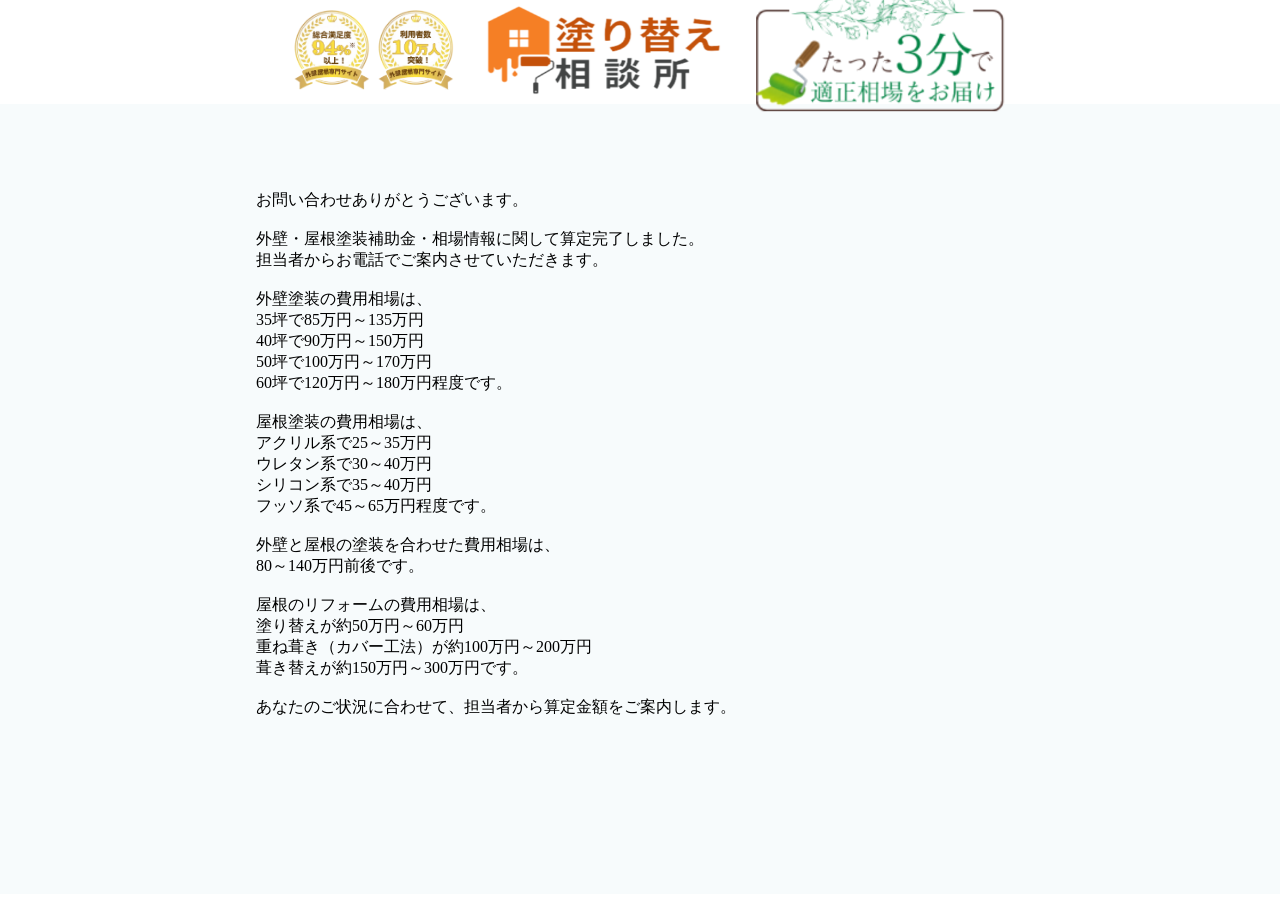
<file: thanks.htm>
﻿<!DOCTYPE html>
<html lang="ja">

<head>

	<!-- Google Tag Manager -->
	<script>(function (w, d, s, l, i) {
			w[l] = w[l] || []; w[l].push({
				'gtm.start':
					new Date().getTime(), event: 'gtm.js'
			}); var f = d.getElementsByTagName(s)[0],
				j = d.createElement(s), dl = l != 'dataLayer' ? '&l=' + l : ''; j.async = true; j.src =
					'https://www.googletagmanager.com/gtm.js?id=' + i + dl; f.parentNode.insertBefore(j, f);
		})(window, document, 'script', 'dataLayer', 'GTM-P82L4L2X');</script>
	<!-- End Google Tag Manager -->

	<meta http-equiv="Content-Type" content="text/html; charset=UTF-8">
	<meta http-equiv="X-UA-Compatible" content="IE=edge">
	<meta name="viewport" content="width=device-width, initial-scale=1">
	<meta name="theme-color" content="#109932">
	<title>外壁・屋根塗装:補助金・相場診断サイト</title>
	<link rel="icon" href="assets/favicon.png" type="image/jpg" sizes="16x16">
	<link href="assets/css/responsive.css?1642040293" rel="stylesheet">
	<link href="assets/css/step.css?" rel="stylesheet">
	<link href="assets/css/remodal.css?" rel="stylesheet">
	<link href="assets/css/remodal-default-theme.css?" rel="stylesheet">
	<link href="assets/css/chat.css?" rel="stylesheet">
	<link href="assets/css/style.css" rel="stylesheet">
	<link href="assets/css/toastr.min.css" rel="stylesheet" media="screen and (min-width: 768px)">

	<link rel='dns-prefetch' href='//s.w.org'>
	<link rel="canonical" href="index.htm">
	<meta name="robots" content="noindex">
</head>

<body class="index02">
	<!-- Google Tag Manager (noscript) -->
	<noscript><iframe src="https://www.googletagmanager.com/ns.html?id=GTM-P82L4L2X" height="0" width="0"
			style="display:none;visibility:hidden"></iframe></noscript>
	<!-- End Google Tag Manager (noscript) -->

	<div id="chat">
		<header>
			<div class="medal">
				<img src="assets/images/tosho-medal-img.png" alt="" class="img-responsive">
				<img src="assets/images/estimate-medal-img.png" alt="" class="img-responsive">
			</div>
			<div class="img-home">
				<a target="_top"> <img src="assets/images/header_logo_pc.jpg" alt="外壁塗装コンシェルジュ" class="img-responsive" style="scale: 0.8;">
				</a>
			</div>
			<div class="img-info">
				<a target="_top"> <img src="assets/images/info.png" alt="外壁塗装コンシェルジュ" class="img-responsive">
				</a>
			</div>
		</header>

		<article>
			<div class="container">
				<p>お問い合わせありがとうございます。<br>
					<br>
					外壁・屋根塗装補助金・相場情報に関して算定完了しました。<br>
					担当者からお電話でご案内させていただきます。<br>
					<br>
					外壁塗装の費用相場は、<br>
					35坪で85万円～135万円<br>
					40坪で90万円～150万円<br>
					50坪で100万円～170万円<br>
					60坪で120万円～180万円程度です。<br>
					<br>
					屋根塗装の費用相場は、<br>
					アクリル系で25～35万円<br>
					ウレタン系で30～40万円<br>
					シリコン系で35～40万円<br>
					フッソ系で45～65万円程度です。<br>
					<br>
					外壁と屋根の塗装を合わせた費用相場は、<br>
					80～140万円前後です。<br>
					<br>
					屋根のリフォームの費用相場は、<br>
					塗り替えが約50万円～60万円<br>
					重ね葺き（カバー工法）が約100万円～200万円<br>
					葺き替えが約150万円～300万円です。<br>
					<br>
					あなたのご状況に合わせて、担当者から算定金額をご案内します。
				</p>
			</div>
		</article>


	</div>

	<script type='text/javascript' src='assets/js/jquery-3.3.1.min.js'></script>
	<script type='text/javascript' src='assets/js/global-script.js?ver=5.3.18'></script>

	<!-- Event click to scroll to form -->
	<script>
		jQuery(function () {
			$(function () {
				$(window).scroll(function () {
					if ($(this).scrollTop() > 100) {
						$('.scroll_nav_home').fadeIn();
					} else {
						$('.scroll_nav_home').fadeOut();
					}
				});
			});
		})
		const ajaxUrl = "https://gaiheki-concierge.com/wp-admin/admin-ajax.php";
	</script>
	<script type='text/javascript' src="/assets/js/jquery-3.3.1.min.js"></script>
	<script type='text/javascript' src='/assets/js/chat.js'></script>
	<script type='text/javascript' src='/assets/js/click.js'></script>
	<script type='text/javascript' src='/assets/js/arrow.js'></script>
	<script type='text/javascript' src='/assets/js/modal.js'></script>
	<script type='text/javascript' src='/assets/js/remodal.min.js'></script>
	<script type='text/javascript' src='/assets/js/form_check_function.js'></script>
	<script type="text/javascript" src="/assets/js/ls.unveilhooks.min.js"></script>
</body>

</html>
</file>
<file: assets/css/responsive.css>
@charset "utf-8";
/* CSS Document */
.visible-sp{display:none}
@media screen and (max-width:640px){dd,dt,li,p,td{font-size:17px}p{line-height:1.7}table .f_cell span{display:inline-block}.responsive_table{margin-bottom:30px;width:90%;overflow-x:auto;padding:5%;border:dashed 1px #b3afac}.responsive_table table{width:500px;margin-bottom:0}.responsive_table td,.responsive_table th{display:table-cell;padding:1.5%}.responsive_related{margin-bottom:5px;width:90%;overflow-x:auto;overflow-y:hidden;padding:5%}.responsive_related ul{width:825pt}.responsive_related li{display:inline-block;width:12%;line-height:1}.responsive_related li a{color:#3e3e3e;font-size:14px;text-decoration:none}.top_content_h{color:#fff;padding:3% 3% 2%;line-height:1.3;background:#55ad31;margin:0 0 5%}.breadcrumb{padding-bottom:10px;line-height:2em}.text_block{margin-bottom:1em;padding:0}.area .top02 .text_block .red{font-size:100%}.area .top02 .inner p{text-align:left}.anchor_send_box{padding:1.5em}}
@media screen and (max-width:480px){body,html{min-width:100%}.visible-sp{display:inherit}.hide-sp,.show-pc_sp img:first-child{display:none!important}.mh_3p-sp{margin-left:-3%;margin-right:-3%}#wrapper{min-width:auto}#main{width:100%;padding-top:0}#main.entry{display:block;width:90%;padding:0 5%;margin:0 auto}#content{float:none;padding:10px 3% 0;box-sizing:border-box;-ms-box-sizing:border-box;-moz-box-sizing:border-box;-webkit-box-sizing:border-box}.item_reccomend{width:94%;padding:10px 3% 0}#content,.item_recommend .news_list li{width:100%}.item_recommend .news_list li:nth-child(2){margin:0}.con{padding:0 10px}#content .image_l,#content .image_r,.expert_box .image_l{width:20%}#content.cases .articleBox .image_l{width:100%;padding:0 0 1em 0;}#content .image_l_small,#content .image_r_small{float:none;display:block;padding:0 0 1em;margin:0 auto}#content .image_l img,#content .image_r img{clear:both;display:block;height:auto;padding:0 10% 5%;margin:0 auto}#content .image_c{padding-bottom:0}#content .image_c img{clear:both;display:block;height:auto;padding:0 10% 5%;max-width:80%;width:auto;margin:0 auto}.pc_mb10{margin-bottom:0}.section{padding:0 0 10px}.img-responsive{margin:0 auto;width:auto;height:auto;max-width:100%}.img-responsive.w50{display:block;margin:0 auto;width:50%}.img_center{display:block!important;margin:0 auto!important;text-align:center!important}#content .archive-contractor-top img{margin:0 auto;display:block}img.imgFull{width:100%;height:auto}.boxImg{padding-bottom:20px}.title01{text-align:center;border-bottom:4px solid #63b94a}.title02{width:100%;border:0;text-align:center;padding:0 0 .3em;display:block;margin-bottom:0;line-height:1.7em}.column .title02,.voice .title02{width:100%}.top01 .inner .box_title,.top02 .inner .box_title,.top03 .inner .box_title,.top04 .inner .box_title{text-align:center;font-size:30px}.painter_list{padding:5% 2%}.painter_title{line-height:1.2}.area .box01{width:86%;display:block}.btnDetail1{max-width:99.9%}.btnDetail1 a{border:1px solid #016201}.btnDetail1 a,.btnDetail2 a{display:block;text-align:center;padding:15px;text-decoration:none}.box01 .btnDetail1 a,.box01 .btnDetail2 a{padding:13px}.box01 .ttlClick{background:url(../images/icon_click_01.png)no-repeat 100% 45%;background-size:42px;letter-spacing:-.5em;cursor:pointer}.box01 .ttlClick.spClicked{background:url(../images/icon_click_02.png)no-repeat 100% 45%;background-size:42px}#content .box01 .image_l img,#content .box01 .image_r img{max-width:100%;padding-left:0;padding-right:0}#content.cases.post_content{width:100%}.box01 .inner{display:none;padding-top:10px}.box01 .ttl{font-size:250%;max-width:50%}.box01 .imgL{padding-right:10px;width:29%}.box01 .imgL img{width:100%;height:auto}.box01 .ttlClick p{float:none;letter-spacing:normal;display:inline-block;vertical-align:middle}.cases .box01,.cases .cases_list .box01{width:89%}.cases .box01,.cases .box01:nth-child(4n){margin-right:0}.box05 .inner .con{width:92%;padding:0 4%}.main_center{float:none;width:96%;padding:0 2%}.calc .box05{padding:1.5em}.calc .box05 .inner{display:block}.calc table.calc_table{width:100%;display:block}.calc table.calc_table td{display:block;padding:0;width:100%!important}.calc .box05 .inner .con p.title02:first-child{font-size:300%;line-height:1.2em}.calc .box05 .inner .con .css3-btnO,.calc .box05 .inner .con .title02 span.line{width:100%}.calc .box05 .inner .con .css3-btnR{line-height:1.2em;padding:.1em .5em .1em 1.5em;width:80%;height:110px}.calc .header01 .inner,.mitumori .header01 .inner{width:100%}.calc .list_btn01{padding-bottom:25px}.calc .list_btn li.calc_footer_btn,.calc .list_btn li.calc_footer_btn a{width:100%}.calc .box05 .inner .con .list_btn li a.css3-btnR{padding:.5em}.calc .box05 .inner .con .list_btn li span{width:100%;font-size:100%}.calc .box05 .inner .con .list_btn li span.must{width:17%;font-size:60%}.calc .box05 .inner .con .list_btn li a.css3-btnO span{font-size:160%}.calc .formContent label{width:40%;font-size:60%}.calc #form{width:90%}.calc .box05 .inner .title{padding:5%;font-size:190%;width:90%}.calc .list_btn_calc li:nth-child(1){display:block;float:inherit;padding:2%;width:100%;margin:0 auto}.calc .list_btn_calc li:nth-child(2){float:none;width:100%;display:block;margin:0 auto}.list_btn.index_btn li span.price_icon,.price_icon{width:100%;padding:.3em .1em .1em;margin-bottom:15px;text-align:center!important;background:#fff;color:#d00f00;border-radius:5px}.list_btn.index_btn li span.price_icon:after,.price_icon:after{position:absolute;content:"";width:0;height:0;border-style:solid;border-width:9pt 10px 0;border-color:#fff transparent transparent;top:36%;left:47.5%}#index .list_btn.index_btn li span.price_icon:after{top:35%}.list_btn.index_btn li span.price_icon i{display:inline-block}.mitumori #main{padding:20px 0 0;width:98%;margin:0 auto}.mitumori #main .stepList{padding-bottom:10px}.box01 .inner{clear:both}.box01 .btn01{width:100%}.btnDetail1 a:hover{text-decoration:none}.formContent{padding-top:10px}.formContent label{width:40%}.formContent .td{width:60%}.formContent .btn a{padding:5%;line-height:1.8em}.formContent .btn span{font-size:140%}.formContent .btn .iconMoveR{right:20%}.formContent .title{background:#0b3801;padding:25px .5em 15px}.formContent .title .icon{display:block}.formInner p{border:3px solid #006837;background:#006837;border-radius:3px 3px 3px 3px;-moz-border-radius:3px 3px 3px 3px;-webkit-border-radius:3px 3px 3px 3px;-ms-border-radius:3px 3px 3px 3px;-o-border-radius:3px 3px 3px 3px}.formContent p.btn{border:0;border-radius:0;-moz-border-radius:0;-webkit-border-radius:0;-ms-border-radius:0;-o-border-radius:0;background:0}.formContent .td input{width:100%;background:#fff url(../images/icon_03.png)no-repeat 95% 50%;border:0;padding:11px 20px;box-sizing:border-box;-ms-box-sizing:border-box;-moz-box-sizing:border-box;-webkit-box-sizing:border-box;border-radius:0 3px 3px 0;-moz-border-radius:0 3px 3px 0;-webkit-border-radius:0 3px 3px 0;-ms-border-radius:0 3px 3px 0;-o-border-radius:0 3px 3px 0;position:absolute;left:0;right:0;top:0;bottom:0;height:100%}.index_head_flow{margin-bottom:10px}.any_field,.required_field{float:left;padding:3px 5px 2px;margin:0 5px 5px 0;}.hform_hed{padding:1em 1em .5em;line-height:1.5}#index .hform_hed,.area .hform_hed{font-size:18px}.hForm,.hForm_tel,.hform_hed{border-radius:0}.hform_hed img{max-width:10%;top:-9pt;left:48%}#content .hform_hed img{max-width:15%;top:-20px;left:44%}#form02 input[type=email],#form02 input[type=tel],#form02 input[type=text],#form input[type=email],#form input[type=tel],#form input[type=text]{width:85%;height:30px;padding:2.5%}#form02 table{width:100%;display:block;margin:0 auto}#form02 select,#form select{height:50px}#top #form select.select01{width:300px}.area #form td{padding:0 0 5px}#main-img,#main-img2{display:none}#logo h1{padding:10px 0 0;text-align:left}#logo p{width:100%;font-size:10px;padding:5px 0 0;text-align:left}#index #logo{width:100%;padding:10px 0 10px 7%}#index #logo.in-badge{width: 60%;}#index .ad #logo,#index.soudan #logo{width:50%}#index .area #logo{padding:0 0 0 5px}#logo a{display:initial}.single_logo{width:70%}#logo.in-badge .single_logo{width:100%}.area .single_logo{width:100%}.area .single_logo img{max-width:100%;height:auto}.area_pref{display:table-cell;padding:1.5% 0 0;width:27%;vertical-align:middle}.area_pref span{padding:3% 4%;color:#fff;float:right;border-radius:5px;font-size:14px;background:#e10f00;font-weight:700}.area .header01,.h_fix .header01{position:fixed;z-index:4}.h_fix .header02{padding-top:5pc}.fixed .btn_menu_res img,.fixed .btn_menu_res_tel img{max-width:50%}.fixed #logo h1{padding-top:8px}#index .fixed #logo{padding-top:0;padding-bottom:0}#index .header01 .inner,.header01 .inner{height:auto;width:100%}.header01 .inner{margin:0 auto;text-align:center;display:table;table-layout:fixed;border-bottom:solid 1px #c8e8bd;border-top: solid 3px #62ba49;}.area .header01 .inner,.mitumori .header01 .inner,.souba .header01 .inner{background:#fff}.btn_menu_res{display:table-cell;width:15%;vertical-align:middle;padding:0 5px 0 0}.btn_menu_res_mitsumori,.btn_menu_res_tel{display:table-cell;width:20%;vertical-align:middle}.btn_menu_res img,.btn_menu_res_mitsumori img,.btn_menu_res_tel img{height:auto;cursor:pointer;min-width:40px;max-width:95%}#gNav{display:none}#gNav,#index #hNav{padding-top:0!important}#index #main{padding:0}.index02 .header02{margin-bottom:2em}.index02 .header02.sp{margin-bottom:0}.index_h{padding:15px 0 90pt}.area_btn{width:90%!important;padding:5%;font-size:100%!important}.souba .hform_hed{font-size:17px}.souba .hForm .btn span{font-size:20px}#hNav,#index #hNav{padding-top:0}.stepA{border:1px solid #e2d2c0;padding:15px}#hNav .hNav_action{margin-bottom:10px}#hNav .hNavInner{width:94%;padding:3%;background:#FAFBFD;display:none;border-bottom: solid 1px #C8E8BC;}#hNav ul li a{text-decoration:none;}#hNav .sub_hNav li a{display:block;padding:1% 10%;text-align:center;color:#ffffff;font-size:10px;background:#399c19;border-radius:10px;width:100%;}
#hNav li a:hover{background:#f4fbf3;color:#45a02b}#hNav .btn{text-align:center;padding-top:10px}#hNav .btn a{color:#412009;text-decoration:none;display:block;border:1px solid #2da52b;padding:5px 10px;margin:0 auto;width:80%}#hNav .btn a:hover{background:#006100;color:#fff}input.place{font-size:small}#logo{float:none;display:table-cell;padding:.5em;max-width:90%;}.hInfo h1{position:initial}.souba .hInfo h1{padding-top:0}.hInfo .main_head{width:100%;top:10px;height:45px;padding:15px 0 0;font-size:14px;background-size:180%;background:url(../images/main_head_sp.png)no-repeat center top}.hInfo{width:100%;background:url(../images/index_img_07_sp.png)no-repeat 0 0;-webkit-background-size:100% auto;-moz-background-size:100% auto;-o-background-size:100% auto;background-size:100% 100%;height:100%;position:initial;padding-bottom:0;padding:5px 0 22px}.souba .hInfo{padding-bottom:0;height:auto;background:0}.mapIcon{display:inline-block;width:20%;padding-right:3%;vertical-align:middle}.mapIcon img{padding:40% 0 30%}.hInfo .txt{float:none;width:85%;margin:0 auto 10px;padding:5%;height:50px;overflow:scroll}.hInfo .txt p{line-height:1.7em}.hInfo p.txt2{text-align:center}.hInfo p.img{max-width:75%;padding:9% 0 8%;width:auto;vertical-align:middle;display:inline-block}.index02 .hInfo p.img{max-width:90%;width:auto;vertical-align:middle;display:block;text-align:center;margin:0 auto}.index02 .hInfo p.img:nth-child(3){margin-bottom:0}.hInfo p.txt1{font-weight:700;margin-bottom:.8em}.index02 .hInfo .index_h2{padding:1em 0;font-size:180%}.index02 .hInfo .index_h2 span b{font-size:150%}#index .area h2,#index.index02 h2{padding:.5em 0}.hArr{text-align:center;margin-top:-5%;position:relative;z-index:2;width:95%}.hArr img{width:auto;max-width:20%;margin:0 auto;height:auto}.hForm{max-width:100%;border:0;border-bottom:solid 2px #006200}.hForm p.btn{width:100%}.hFormInner{padding:2em 1.8em 2.8em}.hForm label{width:40%;padding-right:25px}.hForm .btn span{font-size:24px;width:100%}.hForm{position:initial;margin:0}#index .area .hForm,#index.area .hForm,#index.index02 .hForm,#index.index02 .hForm.long,.souba .hForm{width:100%;border:0}.souba .hForm{border-top:0}span.must{font-size:10px}.hForm .btn a{line-height:1.8em}.hForm #form{border-radius:0;text-align:center;}.action_bottom_navi img{display:block;margin:0 auto 2em}#content .hForm p.hform_hed{padding:1.5em 1.5em .5em}.area .area_img{padding:0 10px}.area .human{max-width:20%}.area .graph{max-width:75%}#index #wrapper.area{background:#fff url(../images/index_bg_01_sp.jpg)no-repeat center bottom}.area .hInfo{height:auto;background:0;padding:0}.area .area_img img:nth-child(1){display:inline-block;padding:0;margin:0 auto;width:18%}.area .area_img img:nth-child(2){max-width:84%}.area_main_mitumori_btn{padding:30px 0 0}.area .item03,.area .top04 .inner{width:100%}.area .top01 .title1 span{font-size:200%}.area .top01 .title1{line-height:2.5em}.area .top02 .list_inline .list_inline_box{width:88%}.area .top02 .list_inline{margin:0 0 15px;width:100%}.area .top02 .list_inline .list_inline_h{padding-top:45px;min-width:100%;background-size:100%}.area .top02 .list_inline.top02_list01 .list_inline_box,.area .top02 .list_inline.top02_list02 .list_inline_box{border:solid 1px #387f22}.area .top02 .list_inline .list_inline_box{padding:10% 5% 5%}.area .top03 .inner{width:94%;padding:5em 3%}.area .top03 .list_inline{width:88%;margin:0 0 15px}.area .top03 .list_inline li:nth-child(1),.area .top03 .list_inline li:nth-child(2){width:100%}.area .top03 .list_inline li img{display:block;padding:0 0 15px}.area .item03 .inner{width:94%;padding:5em 2%}.area .item03 .list_inline{width:86%}.area .item03 .list_inline li span.label_item_content{width:66%}.area .item03 .list_inline li:nth-child(1),.area .item03 .list_inline li:nth-child(2){display:block;padding:0 0 20px;width:100%}.area .item03 .list_inline li img{display:block}.area .top02 .list_inline .list_inline_box div{margin:0}.area .top02 .list_inline li:nth-child(1){padding:0}.area .item04 .inner{width:90%;padding:10% 5%}.area .top02 .list_inline .list_inline_h{height:50px}.top02_list01 span,.top02_list02 span{font-size:180%}#index .area #logo a{display:initial}.area .hInfo h2 span{background:#fff;border:solid 1px #e10f00;padding:20px 5px 15px;border-radius:30px;color:#e10f00;font-size:20px}.risk .hInfo{height:auto;background:0}.risk .header02{padding:0;background:#c6eafa url(../images/contents_bg_sp02.jpg)no-repeat center bottom;background-size:110% auto;height:155px;margin-bottom:1.5em}.risk .header02 div p{font-size:13px;color:#fff;text-align:center;padding-bottom:0;height:3em;padding-left:12%;padding-right:12%}.risk .hInfo .txt{width:100%;padding-right:0;text-align:center;padding:15px 5% 5px 0;font-size:110%;color:#fff;border:0}.risk .top01{margin:6% 5% 4%;width:90%}.risk .top01 .css3-btnO{line-height:1.2em}.risk_list td label,.risk_list th.f_cell{display:block;width:96%;padding:3% 0;text-align:center}.risk_list p{text-align:left}.risk_list th{padding:10% 0}.risk_list th span{margin:0 auto 2%}.risk_list table.th_left th{text-align:center}.risk_list label:nth-child(1n){font-weight:700;font-size:120%}.risk_list img.center{width:60%}.risk .list_btn.index_btn li{width:343px}.risk .bgcolor_br .list_btn.index_btn li,.risk .list_btn.index_btn .risk_other{width:100%}.risk .top01 .title1{padding-top:0}.box_list_three li{display:block;padding:5% 2%;margin:0 0 10px;width:97%}.btnL03{width:100%;font-size:210%}.btnL04{font-size:140%}.box .inner{width:94%;padding:3em 3%}#footerInner{background-color:#fbfbfb !important;background-image:none !important;padding-top:0 !important;}#index .bg-green #footerInner {background-color: #53ad34!important; padding-bottom: 48px; margin-top: -20px;}#index #footerInner,.area #footerInner{padding-bottom:9em}.footer_soudan .flex-item{display: block;}.footer_soudan #footerInner{background:#53ac34 !important;margin-bottom:-6px;padding-top:16px!important;}#footerInner ul li a{font-size: 3.6vw;}footer .hTel,footer .hTel p:first-child,footer p{width:90%;text-align:center;display:block;margin:0 auto}.hTel p:last-child{text-align:center}footer .hTel p:last-child span{font-size:23px}footer .hTel{float:none;display:inline-block;width:100%;padding:0;padding-right:0;text-align:left;vertical-align:middle}footer .hTel p:nth-child(2) span{font-size:28px}footer .hTel p:first-child{padding:0 0 10px 2px}footer .btnMail{display:inline-block;vertical-align:middle}footer .btnMail a{float:none;display:block}footer .fRight{float:right;width:100%;padding:0}.fLink{padding:3%;background-color:#545454;margin:0;width:94%;}.hNavInner .menu_box{margin:0;border-top:0}.hNavInner .menu li{width:100%;border-bottom:1px solid #9dde87;padding:2px 0}.hNavInner .menu li+li:before{content:none;float:none;padding:0}.hNavInner .menu li a{float:none;padding:.5em 0 .5em 1em;text-align:left}.hNavInner .menu li a:hover{text-decoration:none}.hNavInner .toggle_pc{display:none}.hNavInner .toggle_sp{display:block;position:relative;width:100%;background:#fff;border-bottom:solid 2px #4da331}.hNavInner .menu_box:nth-child(2) .toggle_sp{border-radius:5px 5px 0 0}.hNavInner .menu_box:nth-child(5) .toggle_sp{border-radius:0 0 5px 5px}.hNavInner .toggle_sp a{display:block;position:relative;padding:.7em 0 .7em 1em;color:#000;text-align:left;text-decoration:none;font-size:small}.hNavInner .toggle_sp a:hover{color:#000}.hNavInner .toggle_sp a:after,.hNavInner .toggle_sp a:before,.hNavInner .toggle_sp:before{display:none}.hNavInner .toggle_sp a:before{margin-top:-6px}.hNavInner .toggle_sp a:after{margin-top:2px}.toggle_sp_icon1{border-left:solid 3px #1bb1a8;padding-right:5px}.toggle_sp_icon2{border-left:solid 3px #3abb17;padding-right:5px}.toggle_sp_icon3{border-left:solid 3px #d2af13;padding-right:5px}.toggle_sp_icon4{border-left:solid 3px #d21717;padding-right:5px}.hNavInner #searchform input[type=text]{height:40px}#hNav .sub_hNav{white-space:nowrap;overflow:auto;background:#62B946;}#hNav .sub_hNav li{display:inline-block;padding:2% 1%;margin-right:3.5%;}.sub_hNav_label{font-size:12px;font-weight: 700;color: #000;}#hNav .sub_hNav li:last-child{border-right:0}#hNav .sub_hNav li a img{margin-right:5px}#searchform input[type=submit]{height:30px;font-size:small}.search #searchform{padding:1em}.menu_box{margin:0;border-top:solid 5px #42a71f}.service_map .menu_box{border-top:0}.fLink .menu_box{float:none;width:100%;margin:0}.menu li{width: 48%;padding: 1%;margin: 0;display: inline-block;}.menu li+li:before{content:none;float:none;padding:0}.menu li a{float:none;color: #f5f5f5;text-decoration: none;padding: 0 0 .2em;text-align: left;font-size: small;}.menu li a:hover{text-decoration:none}.toggle_pc{display:none}.toggle_sp{width:100%;background:#6bc74b}.toggle_sp,.toggle_sp a{display:block;position:relative}.toggle_sp a{padding:.6em 0 .6em 3em;color:#fff;text-align:left;text-decoration:none;font-size:160%}.toggle_sp a:hover{color:#fff}.toggle_sp:before{height:20px;margin-top:-10px;background:#fff}.toggle_sp a:after,.toggle_sp a:before,.toggle_sp:before{display:block;content:"";position:absolute;top:50%;left:10px;width:20px}.toggle_sp a:after,.toggle_sp a:before{height:4px;background:#7bac3f}.toggle_sp a:before{margin-top:-6px}.toggle_sp a:after{margin-top:2px}.fContact{padding:4%;width:92%;background:#fff;}footer address{font-size:10px;padding:2em 0;height:60px}footer.footer_soudan address{height: auto;}#index footer address{padding: 8% 0 0 0;}#index footer.bg-green address.white{color:#fff!important;}#index footer address.white{color:#000 !important;}aside{display:none}
.h1Block,.h1Block.plan_h{background:0;background-size:110% auto;height:auto;border-bottom:0}.h1Block .inner{width:100%;background:none #F1FAFF;}.h1Block h1{font-size:25px;padding:6% 3% 5%;height:auto;vertical-align:middle}.h1Block div{display:table-row}.h1Block div p{font-size:13px;color:#fff;text-align:center;display:table-cell;padding-bottom:0;height:3em;padding:0 12%}.h1Block span{font-size:15px;font-weight:700}.h1Block span.span03{display:block;font-size:14px}h2{padding: 4% 5%;margin: 2.5em 0 1.5em -11px;line-height: 2pc;background: #f6f6f6;width: 96%;border: none;}h2,h3{font-size:20px}h3{line-height:1.5em;margin-bottom:.8em}h3.beginner,h3.dendou,h4{background:0;padding-left:0}h4{font-size:18px;line-height:1.2em}h5{font-size:1pc;padding:.6em .5em .5em}.box01{margin-bottom:20px}.list_box li{float:none;width:100%}.list_box li.r{float:none}.list_box li img{max-width:100%;width:auto;height:auto}a.hover:hover img,ul.list_img_res li a:hover img{-ms-filter:"alpha(opacity=80)";filter:alpha(opacity=80);-moz-opacity:.8;-khtml-opacity:.8;opacity:.8}table{margin-bottom:20px;empty-cells:show}table p{font-size:14px;padding:0}table td,table th{padding:3% 3% 2%;display:table-cell;width:auto;padding:1.5% 1.5% 1%;font-size:140%}.table-responsive{overflow:auto;width:100%;margin-bottom:20px}.table-responsive table{width:670px;margin-bottom:0}.td_imgFull img,table img{width:100%;height:auto}table img{padding:1% 0}.table01{border-top:1px solid #e1dcd9}.table01 td,.table01 th{display:block;width:100%;border-top:0;border-left:0;border-right:0;box-sizing:border-box;-ms-box-sizing:border-box;-moz-box-sizing:border-box;-webkit-box-sizing:border-box}.table01 td{text-align:center}#tab01 li,#tab02 li,#tab03 li,#tab04 li{float:none;width:100%}.tab_btn01.list_4column li{margin-right:0;width:49%}#index #main .inner.green_border{width:98%;padding:5% 1%;border:0;border-top:solid 1px #69c549;border-bottom:solid 1px #69c549;background:#fff;border-radius:0}#main .artecle_head li{font-size:10px;padding:0 0 0 18px}.column .title02{width:100%}.top03 .inner,.top04 .inner{padding:15px 0}#index #main{background:#fff}#index #main .inner,.color #main .inner,.souba #main .inner{width:95%;padding:1%}#index #main .header02 .inner {width: 98%;}.color #main{padding:0}.top01{padding-top:15px;background:0}.top01 .inner{width:100%;margin:0 auto;min-height:348px;position:relative;padding-bottom:0}.top01 .inner p,.top02 .inner p,.top04 .inner p{text-align:left;letter-spacing:0}.top02 .inner p.center_img{text-align:center;display:block;margin:0 auto}.top01 .pos_res{position:relative;text-align:center}.top01 .pos_res p.img{padding-bottom:0}.top01 .title{padding:2em 0 3em}.top01 .title1{margin-bottom:2%;width:100%;text-align:center;padding-bottom:0;line-height:2.5em}.top01 .title1,.top02 .title1,.top03 .title1,.top05 .title1{width:100%}.top01 .title1 span.txt,.top02 .title1 span.txt,.top03 .title1 span.txt,.top05 .title1 span.txt{font-size:200%}.top01 .title1 p{width:100%;font-size:110%;text-align:center;display:inline-block;width:auto}.top01 .center{font-size:180%;text-align:center;width:100%;margin:0 auto}.top01 .title1 span.txt{font-size:200%}.top01 .title1 span.line{display:block;width:100%;height:15px;background:#fedfa6;margin-top:-2px}.top01 .pos_res p.pos,.top01 .pos_res p.posp{position:absolute;width:25%}.top01 .pos_res p.posp{left:0;top:5;color:#fff;font-weight:700}.top01 .pos_res p.pos1{left:5%;top:35%}.top01 .pos_res p.pos2{left:37%;top:25%}.top01 .pos_res p.pos3{left:auto;right:5%;top:35%}.top01 .pos_res span{font-size:130%;display:inline-block;margin:0 auto;padding-bottom:4px;margin-bottom:.2em}.top01 .pos_res span.letterN{letter-spacing:-.6em;padding-right:7px;margin-left:-6px}.top02 .inner{width:94%;padding:0}.list_3column li,.list_3column li:nth-child(2){display:block;margin:0 auto}.list_3column.sub_menu li{display:inline-block;margin:0 auto;width:30%;padding:1%}.list_3column.case_list li,.list_3column.case_list li:nth-child(2){display:block;width:90%;margin:0 auto 10px;height:auto}.promise_list li{width:86%;margin:0 auto 5%!important}.top03 .center{text-align:left}.top03 .list_3column.case_list li{padding:20px 0;width:100%;height:auto}#index #main .inner.green_box{width:100%;padding:0}#index #main .mind_bg{width:90%;padding:5%}.mind_text{width:100%}.souba .mind_inner{width:98%;border:0;padding:10px 1% 5px;border-radius:5px}.list_3column.case_list{margin-bottom:0}.list_2column li:nth-child(odd){margin:0}.list_2column .top01_list_contents li{width:90%}.list_2column.top01_list{margin-bottom:0}.area .list_2column li{width:96%;height:auto;padding:2%;margin:0 0 10px}.area .list_2column li:nth-child(odd){margin:0 0 10px}.case_content p.price_title{font-size:40px}.case_content p.price_title span.price_small{font-size:25px}.case_content .image_r{float:initial;padding:0}.main_center .title+ul.list_2column.basic_btn li{display:inline-block;margin:0 auto 10px;padding:0;width:49%}.main_center article:nth-child(even){margin-right:18px}.check_list h3{padding-top:.5em}.check_list{border:solid 1px #d5e8ce}.top_form{padding:0 3%}.calc .top_form{padding:0}.calc .box05 .inner h1.title{width:100%}.calc .box05 .inner .con .title02,.mitumori .con .title02,.mitumori.thank .con .title02{line-height:1.2}.top05 p{padding:0 0 1.2em}.human_box{width:100%;background-size:85%;height:340px;margin-bottom:10px}.top05 p.human_txt{padding:10px 2% 0;width:96%;height:78px}.list_btn{width:100%;padding:0 0 3em}.list_btn.index_btn{padding:0}.list_btn li{float:none;width:100%;padding-bottom:2em}.list_btn li span{width:62%}.list_btn li:last-child{float:right}.list_btn li a{padding:.6em .6em .5em}#index .list_btn,#index .list_btn li,#index .list_btn li a{padding:0}#index .list_btn li{display:block;margin:0 auto;width:100%;margin:0 0 10px}.list_btn li a span{width:90%}.list_btn li .iconMove{position:absolute;left:75%;top:50%;margin-top:-10px}.list_btn.index_btn li,.list_btn.index_btn li span,.top03 .inner{width:100%}.top03 .list_3column li a span{margin:0 auto}.tab01{margin:0}.list_2column li,.tab01{width:100%}.list_2column li:nth-child(4){margin-bottom:20px}.list_2column li p{padding:15px 5px 5px}.foxBox{background:url(../images/index_bg_06.jpg)repeat 0 0;border-radius:0;-moz-border-radius:0;-webkit-border-radius:0;-ms-border-radius:0;-o-border-radius:0;padding-bottom:25px}.check_list{margin-bottom:20px;width:90%;padding:5%}.check_list_bottom{width:auto}.check_list .check_list_bottom li,.check_list .check_list_top li{width:46%;margint:0 2% 2% 0}.check_list .check_list_bottom li:nth-child(2n),.check_list .check_list_top li:nth-child(2n){margin-right:0}.painter_list li{width:11.6%}.top03 .painter_list li{width:18.7%}.inner .check_list_parts{padding:15px 10px 10px}.foxSp{background:#fff;width:100%;margin:0 auto 2em}.foxspBox{position:relative;z-index:1;padding:1.7em}.foxspBox .ttl p{color:#006837;font-size:160%;font-weight:700;text-align:center;padding-bottom:25px;display:inline-block}.foxspBox .ttl p span{font-size:130%;display:block}.foxspBox .ttl{margin:0 auto;text-align:center;line-height:0}.foxspBox .ttl p{padding-bottom:0}.foxspBox .ttl2{font-size:190%;letter-spacing:-1px}.foxspBox .ttl span.line{display:block;width:100%;height:5px;background:#fdee21;margin-top:-15px}.item03{width:94%;margin:0 auto}.header02 .hInfo .index_h1_inner{float:inherit;padding:0}.hInfo .hInfo_text,.header02 .hInfo h1{float:initial;line-height:1.5;text-align:center;font-size:17px}.header02 .hInfo h1.area_h1{margin-bottom:10px}#top .header02{background:url(../images/top_bg_sp.jpg)no-repeat center 89%;margin-bottom:20px}.header02{background:0;background-image:none;border-bottom:solid 1px #efefef}.header02.tosou-hazimete{background-image:none}.hInfo .hInfo_text{width:auto}.ad .hInfo .hInfo_text{position:static}.souba .header02 .hInfo h1{font-size:25px}.header02 .txt p{width:96%}.area .header02{padding-top:110px}.color .header02{background:#eaf7fd}.index02 .header02 .hInfo .txt{border:0}.index02 .ad .header02{background:0;background-color:#4da032}.index02 .hInfo .txt{width:100%;padding-right:0;padding:.3em 0 0}#index.index02 .hInfo{padding:10px 0 0;width:100%}.pageList{padding:10px 0 30px}.pageList li{padding-right:3%;width:9.8%}.pageList .last a,.pageList li a{padding:8px 0;width:100%}.case02 li{text-align:center}.case02 li,.tbl02 td{display:inline-block}.tbl02 .w52{width:92%;border-bottom:0}.box01 .ttlClick{zoom:1}.box01 .ttlClick:after{clear:both;content:".";display:block;height:0;line-height:0;visibility:hidden}#estimate_form02 .title span{display:block}.scroll_nav_inner{width:100%}.scroll_nav_inner li img.footer_estimate_btn{margin:0 auto}.scroll_nav_home{bottom:0}.scroll_nav_home img{max-width:95%}.anchor_list{width:96%;padding:2%}.anchor_list li{display:block;margin-bottom:5px;border-right:0;border-bottom:solid 1px #b9b9b9}.anchor_list li:last-child{border-bottom:0}.anchor_list li a{display:block;width:100%;padding:0;margin:0}#content.plan2 .list_2column li{width:91%;margin-bottom:20px}.tel_tap a{padding:5px 0 0;text-align:center;text-decoration:none;font-weight:700;border-radius:10px;width:80%;display:block;margin:0 auto 10px;color:#fff;box-shadow:0 5px 0 #055810;border:solid 1px #5ecc6d;background:linear-gradient(#31c946,#288a36)}.tel_tap a:hover{position:relative;top:2px;box-shadow:0 1px 0 #055810}.tel_tap img{display:block;margin:0 auto}.mitsumori_tap a{padding:5px 0 0;text-align:center;text-decoration:none;font-weight:700;border-radius:10px;width:80%;display:block;margin:0 auto 10px;color:#fff;box-shadow:0 5px 0 #612d0f;border:solid 1px #fc9b00;background:linear-gradient(#ffa41d,#f16900)}.mitsumori_tap a:hover{position:relative;top:2px;box-shadow:0 1px 0 #055810}.scroll_nav_inner .mitsumori_tap,.scroll_nav_inner .tel_tap{padding-bottom:0}.scroll_nav_inner .mitsumori_tap a,.scroll_nav_inner .tel_tap a{width:90%;font-size:150%;color:#fff;line-height:1;padding:.2em .4em}.archive-contractor_head_r{float: inherit;width: 100%;}.contractor table th{font-size:10px}.data_graph{width:96%}.data_graph .ul01 li{width:14.1%}.data_graph>ul>li:after{left:43px;width:63%}.data_graph .ul02 .li01,.data_graph .ul02 .li02{font-size:9pt}.service_map_form .service_map_l{float:none;width:100%;margin:0 auto}.service_map_form .service_map_r{float:none;width:94%;margin:0 auto;padding:2%}.service_map{border-radius:0;padding:0}.service_map li{width:100%}
.service_map .menu_box li p{padding:3%}.service_map .menu_box li p:first-child{padding-bottom:0}.item_reccomend_box p{float:none;width:100%;padding-bottom:1em}.item_reccomend_box p span{padding-left:0}.item_reccomend_box ul{float:none;width:100%;padding-bottom:1.5em;margin-bottom:1.5em;border-bottom:solid 1px #f1f1f1}.item_reccomend_box:last-child ul{border-bottom:0}}
@media screen and (min-width:481px){.hide-pc,.show-pc_sp img:last-child{display:none!important}}
@media screen and (max-width:590px){#footer address{font-size:14px}}
@media screen and (max-width:540px){#footer address{font-size:9pt}}
@media screen and (max-width:400px){.formContent .btn a{line-height:1.8em;padding:6% 6% 4%}.formContent .btn .iconMoveR{right:15%}#footer address{font-size:10px}}
@media screen and (max-width:350px){#footer address{font-size:9px;padding-bottom:15px}.css3-btnO.soudan-btn{font-size:1.8em;}.css3-btnO.soudan-btn span{padding:16px 4px}}
@media screen and (max-width:480px){.stepList li{padding:8px 0 0}.stepList .arrow{padding-top:18px}h4.title .txtNote,h4.title .txtNote01{padding:3px 11px}.sizeL{width:85%}.btnL01{width:94%;margin-bottom:10px;}.btnL01 a{padding:3% 0 1%;width:100%}.contactB_current{font-size:200%;font-weight:700;padding:0 0 15px;color:#210e00}.contactB .text span{display:block;font-size:100%;font-weight:400;text-align:center}.contactB .image{padding:10px 0 0;margin-top:0}.contactB .image,.contactB .text,.contactB .title{font-size:140%;text-align:center}.tbl01 th{width:96.5%}.tbl01 td,.tbl01 th{display:block;border:0}.name01{width:100%}.sizeM{width:63%}.case01Sp li{border:1px dashed #85bd11;box-sizing:border-box;margin:0 auto 5px;max-width:60pc;padding:0 1.5em;width:100%;border-radius:4px;-moz-border-radius:4px;-webkit-border-radius:4px;-ms-border-radius:4px;-o-border-radius:4px;display:inline-block}.case01Sp li span{font-size:200%}.case01Sp li .step{background:#87731d;color:#fff;font-weight:700}.topTtl{font-size:140%}.topTtl span{font-size:200%}.item01 .title{background:url(../images/icon_06.gif)no-repeat right 50%;font-size:160%;padding:1em 2em 1em 0;cursor:pointer;padding-right:40%}.item01 .clicked{background:url(../images/icon_05.gif)no-repeat right 50%}.item01 .title span{display:block;padding:0;color:#2f1504;background:0}.show{display:none}.case01Sp li{border:1px dashed #85bd11;box-sizing:border-box;margin:0 auto 8px;max-width:60pc;padding:1.4em .3em 1.4em 1.3em;width:100%;border-radius:4px;-moz-border-radius:4px;-webkit-border-radius:4px;-ms-border-radius:4px;-o-border-radius:4px;display:inline-block}.case01Sp li p{float:left;font-size:165%;font-weight:700;padding:0;width:65%}.case01Sp li p span{background:#fefe00;border-radius:5px;-moz-border-radius:5px;-webkit-border-radius:5px;-ms-border-radius:5px;-o-border-radius:5px;height:5px;display:block;margin:-1pc 0 0 -3px}.case01Sp li .text01 span{width:72%}.case01Sp li .text02 span{width:60%}.case01Sp li .text03 span{width:50%}.case01Sp li .text04 span{width:25%}.case01Sp li .text05 span{width:98%}.case01Sp li .step{background:url(../images/index_img_09_sp.png)no-repeat right 0;color:#fff;font-size:100%;width:27%;display:inline-block;padding:6px 0 5px 10px;font-weight:700;border-radius:4px;-moz-border-radius:4px;-webkit-border-radius:4px;-ms-border-radius:4px;-o-border-radius:4px;margin-right:9pt}.case01Sp .li01Sp{position:relative}.case01Sp .li01Sp .icon01{position:absolute;left:1pc;top:-22px}.detailSp{clear:both;margin-top:10px}.detailSp a{background:#86be12;box-sizing:border-box;color:#fff;padding:34px 10px 30px;text-align:center;width:100%;font-size:150%;display:block}.detailSp a img{padding-left:11px}.item02 .inner{padding:4em 4% 40px}.bred_box,.top05 p.bred_box{width:90%;padding:5%}#content .bred_box.face,#index .bred_box.face,#main .bred_box.face{padding-top:37%;padding-left:5%;width:90%}#content.contractor .bred_box.face{padding-left:5%;width:90%}.con_01_hand,.con_02_hand,.con_03_hand,.con_04_hand,.con_05_hand,.con_06_hand,.con_07_hand,.con_08_hand,.con_09_hand,.con_10_hand,.con_11_hand,.con_12_hand,.con_blog_hand,.expert_tago,.people_01,.people_02,.people_03,.people_04,.expert_onishi,.expert_nakamura{background-position-x:50%;background-position-y:2.5%;}.con_02_hand_name,.con_03_hand_name,.con_04_hand_name,.con_05_hand_name,.con_06_hand_name,.con_07_hand_name,.con_08_hand_name,.con_09_hand_name{background-position-x:50%;background-position-y:0}.expert_oguri{background-position-x:50%;background-position-y:1%}#main .top04 .bred_box.face{padding-top:40%}.bred_box_title{text-align:center;margin-bottom:5px}#breadcrumb{white-space: nowrap;overflow: auto;width: 97%;padding: 2% 1%;margin: 0;}#breadcrumb li,#breadcrumb li a{font-size:12px;color:#9e9e9e;}.box05{padding:0}.mitumori .tbl01.tbl01_02,.mitumori .tbl01.tbl01_02 td,.mitumori .tbl01.tbl01_02 th{border:0;background:0;padding:0}.mitumori .tbl01.tbl01_02 th{padding-top:10px}.calc,.mitumori{background:0}.box05 .inner .con{width:96%;padding:0 2%}.box05 .inner .title{line-height:1.4em;margin:0 0 .5em;padding:5% 5% 3%;width:90%;font-size:200%}.form_label{float:none!important}.tosou-hazimete_h1{font-size:25px}#main.article .top01{background:0}#main.article .top01 .inner{min-height:0}#main.article .top01 .inner .breadcrumb{padding-bottom:0;margin-bottom:5px}#main.article #content{width:100%}.bCatList ul li,.related_box .bCatList ul li{float:none;display:inline-block}.related_box .bCatList ul li{width:46%;padding:1%;margin:1%}#main.article #content .articleList{margin-left:0;margin-bottom:30px}#main.article #content .articleBox{float:none;width:100%;margin-top:20px;margin-left:0}#main.article #content .articleBox:first-child{width:100%}#main.article #content .articleBox a img,.expert_box .articleBox article a.image_l img{padding:0 0 15px;max-width:100%;width:auto;margin:0 auto}.artecle_head a{padding-bottom:.3em}#main .post_content .artecle_head{padding-bottom:1}#main.article #content #recommend .recList,#main.article #content #recommend .recList .recBox{margin-left:0}#main.article #content #recommend .recList .recBox:first-child{width:100%}.head_pager{background:#fbfbfb}.head_pager li{display:inline-block}.head_pager li a{display:block;padding:.1em 0;font-size:8px;text-align:center;color:#8e8e8e;text-decoration:none}.head_pager li:nth-child(1n){width:35%}.head_pager li:nth-child(2n){width:28%;border-left:solid 1px #fff;border-right:solid 1px #fff}.head_pager li:nth-child(3n){width:35%}.head_pager.no_next li,.head_pager.no_parent li,.head_pager.no_previous li{width:49%;border:0}.head_pager.no_next li:nth-child(1n),.head_pager.no_parent li:nth-child(1n),.head_pager.no_previous li:nth-child(1n){width:49%;border-left:solid 1px #fff}#main.article #pager ul li{margin:0 0 10px;width:100%}#main.article #pager ul li a{padding:1em}#main.article #pager{margin:10px 0 1em}#main.article #related{margin-bottom:30px}#main.article #related .relTtl{margin-bottom:10px}.related_box{padding:10px 0;background:#f3f3f3}.related_box .popular,.related_box .related{width:94%;background:#fff;display:block;margin:0 auto 10px;padding:0 3%}.wpp-list li a{display:block;padding:.5em 1.8em .4em 0;text-decoration:none;line-height:1.5;color:#3e3e3e;font-size:14px;background:url(../images/a_icon.jpg)no-repeat 98% 50%;background-size:3%}.related_box .popular .wpp-list li{background:0 0!important}.popular .wpp-list li{line-height:0;padding-bottom:1em;margin-bottom:0}#main.article #related .relBox{float:none;width:100%}#main.article #related .relBox+.relBox{margin-top:10px;margin-left:0}#main.article #check{display:block;margin-bottom:30px}#main.article #check img{width:100%}#main.article #recommend{margin-bottom:30px}#content .new_article a{text-decoration:none;color:#3e3e3e;font-size:14px}#content .new_article a span{display:inline-table;width:65%;vertical-align:middle}.table_contents{padding:1em}.table_contents li{font-size:small}.table_contents li:nth-child(1){text-align:center}.box04 .inner .con{width:94%;padding:4% 3%}table.mailform tr td{padding:2%!important;width:97%!important}table.mailform,table.mailform tr td,table.mailform tr th{border:0 0!important}form#fmail{padding:0 2%!important}#fmail textarea.fmail,#main.mail_contact{width:95%!important}.button{width:56%!important;margin-top:auto!important;text-align:center!important;margin:0 auto!important}.clum_box,.expert_box{padding:0 4%}.expert_info_left,.expert_info_right{float:none;width:100%}.expert_info_left img{width:100%}}#menu{list-style-type:none;width:auto;margin:0 auto;padding:0}#menu.footer_soudan li{width:100%;background:0;border:0}#menu.footer_soudan li a{padding:0}#menu.footer_soudan li a img{width:100%}@media screen and (max-width:640px){#menu.noon li:nth-child(1){width:100%;padding:0}#menu.noon li:nth-child(2){width:20.5%}#menu.noon li:nth-child(1) a{padding:7px 0}#menu.noon li:nth-child(2) a{padding:22px 0}#menu.noon li:nth-child(2){border:0;background:#39901b}#menu li a{font-size:10px;padding:10% 0}}
@media screen and (max-width:640px){#menu li a img{width:70%;margin-bottom:0}.tosou-hazimete .inner_box{padding:0 5%;width:90%}.tosou-hazimete .inner_box_l,.tosou-hazimete .inner_box_r{float:none}}#nav-icon4{position:relative;top:-31px;right:62px;-webkit-transition:.5s ease-in-out;-moz-transition:.5s ease-in-out;-o-transition:.5s ease-in-out;transition:.5s ease-in-out;cursor:pointer;box-sizing:border-box;float:right}#nav-icon4,#nav-icon4 span{-webkit-transform:rotate(0);-moz-transform:rotate(0);-o-transform:rotate(0);transform:rotate(0)}#nav-icon4 span{font-size:8px;display:block;position:absolute;height:2px;width:30px;content:'';opacity:1;left:20px;-webkit-transition:.25s ease-in-out;-moz-transition:.25s ease-in-out;-o-transition:.25s ease-in-out;transition:.25s ease-in-out;z-index:3}#nav-icon4 span:nth-child(1){top:13px}#nav-icon4 span:nth-child(2){background:#5e9a22;top:30px}#nav-icon4 span:nth-child(3){background:#76b13a;top:37px}#nav-icon4 span:nth-child(4){background:#85bc4c;top:44px}
@media screen and (min-width:481px){.hide-pc{display:none!important;}}
@media screen and (max-width:480px){.hide-sp{display:none!important;}#content .bred_box.face.direct, #main .bred_box.face.direct{background-position: 50% 2.5%;}}#main .cases .artecle_head li{padding:1%;}#main .cases .artecle_head li span:nth-child(1) {width: 30%;}#main .cases .artecle_head li span:nth-child(2) {width: 65%;white-space:nowrap;overflow:auto;}.list_btn01 li{float:none;width:100%;}.list_btn01 li:nth-child(1){margin-bottom:30px;}
.modal-wrap {
  z-index: 999;
  position: fixed;
  top: 0;
  right: 0;
  bottom: 0;
  left: 0;
  padding: 40px 0 0 0;
  text-align: center
}

.modal-wrap:not(:target) {
  display: none;
  opacity: 0;
  visibility: hidden;
  transition: opacity .3s, visibility .3s;
}

.modal-wrap:target {
  opacity: 1;
  visibility: visible;
  transition: opacity .4s, visibility .4s;
}

.modal-wrap::after {
  display: inline-block;
  height: 100%;
  margin-left: -.05em;
  vertical-align: middle;
  content: ""
}

.modal-wrap .modal-win {
  box-sizing: border-box;
  display: inline-block;
  z-index: 9999;
  position: relative;
  width: 95%;
  padding: 1%;
  border-radius: 2px;
}

.modal-wrap .modal-win .modal-con {
  max-height: 80vh;
  overflow-y: auto;
  text-align: left
}

.modal-over {
  z-index: 10;
  position: absolute;
  top: 0;
  right: 0;
  bottom: 0;
  left: 0;
  background: rgb(250, 251, 253)
}
#menu.noon.case li{
	position:relative;
}
#menu.noon.case li:nth-child(1) {
    width: 50%;
    padding: 0;
    border: 0;
}
#menu.noon.case li:nth-child(2) {
    width: 50%;
    border: 0;
    background: #d66f00;
}
#menu.noon.case  li:nth-child(2) a {
    padding: 7px 0;
    line-height: 14px;
}
.menu_area{position: absolute;font-size: 10px;width:80%;top:-20%;left:10%;text-align: center;background: #1b6503;border-radius: 10px;line-height:2;}
.cases .box02C{
	width: 100%;
    padding: 0;
    margin: 0 0 1.5em 0px;
}
.cases .boxC{
	padding: 0;
}
.bCatList p {
    width: 90%;
    margin: 0 auto;
}
#content.contractor{
	width:100%;
}
#content img{
    margin-bottom:0;
}
.contractor .anchor_list li{
    display: inline-block;
    margin-bottom: 0;
    border-right: 0;
    border-bottom:none;
	width: 16%;
    font-size: small;
}
#content.plan2 h2 span{
	font-size: 14px;
}
#content.plan2 h2{
	font-size: 25px;
	line-height: 25px;
	width:100%;
	letter-spacing: 0px;
}
.contractor .green_border{
	border:none;
	padding:5% 0 0;
	border-radius:0;
}
.contractor .admit_label{
	display:block;
	font-size:10px;
	padding:0;
	text-align: center;
	width: 60%;
	margin: 0 auto;
}
.contractor .list_3column.case_list li p:nth-child(1){
	float: left;
    width: 30%;
    margin-right: 10px;
}
#content.plan2.contractor .list_3column.case_list li{
	margin: 0 auto 10px;
	width: 100%;
}
#content.contractor .box01Title {
	text-align: center;
}
#content.contractor .image_l{
    width: 100%;
    padding: 0 0 1%;
}
.contractor .inline{
	display: block;
}
#content.contractor.plan2 .bred_box.face{
	padding: 30% 3% 3%;
    width: 94%;
}
table .archive-contractor_head_l {
    float:left;
    width: 30%;
    margin: 0 3% 0 0;
}
#content.plan2.contractor .image_l{
	width: 50%;
    padding: 0;
    display: block;
    margin: 0 auto 5%;
    float: inherit;
}
#content.plan2.contractor .image_l img{
	padding: 0;
}
.list_3column.lp_bnner li{
  display: inline-block;
  width:47%;
  padding: 1%;
}
.list_3column.lp_bnner li a img{
  margin-bottom: 1em;
}
.list_3column.lp_bnner li:nth-child(2),.list_3column.lp_bnner li:nth-child(5){
  margin:0;
}
.cases .list_3column.promise_list li{
    margin: 0 auto 0% !important;
    display: inline-block;
    font-size: small;
    width:25%;
}
#main .cases .bred_box.face{
	padding: 5% 5% 5% 18%;
    width: 75%;
    font-size: small;
    background-position-x: 2%;
    background-position-y: 7%;
    background-size: 14%;
}
#main .cases .bred_box.face span{
	font-size: 8px;
}
.cases .bread.bread_type01{
    width: 50%;
    display: inline-block;
}
.case02 li:nth-child(1),.case02 li:nth-child(3){
	width:40%;
}
.cases .artecle_head {
    float: inherit;
    width: 100%;
}
@media screen and (max-width: 640px) {
	#menu.noon li:nth-child(1) {
		width: 50%;
		padding: 0;
		border: 0;
	}

	#menu li a {
		line-height: 1.5em !important;
	}

	#menu.noon li:nth-child(1) a, #menu.noon li:nth-child(2) a {
		padding: 7px 0;
	}

	#menu.noon li:nth-child(2) {
		width: 50%;
		border: 0;
		background: #d66f00;
	}
}
@media screen and (max-width:500px){
	.hSoudan {
		margin: 0;
		width: 90% !important;
		/* padding: 0 10% !important; */
		padding-left: 2% !important;
	}
	.hSoudan .hForm .title_form {
		font-size: 16px;
	}
	.header02 .innerSoudan .banner_link_cp {
		width: 100%;
	}
	.header02 .innerSoudan .banner_link_cp p {
		text-align: left;
		padding-bottom: 0;
		margin: 1%;
		width: fit-content !important;
	}
	.hForm #form select.select01s {
		width: 90%;
	}
	.hForm #form .tels {
		width: 84% !important;
		padding: 0 9px !important;
	}
	.hForm .title_input {
		width: 90%;
		text-align: left;
	}
	.hForm .btnSoudan a {
		width: 92%;
		padding: 12px 0 10px 16px !important;
	}
	#index.index02 .hSoudan .hForm, .souba .hSoudan {
		padding: 0 3%;
	}
	.hSoudan .hForm .title_input {
		width: 89%;
	}
	#index .footer_soudan #footerInner ul li a{
		color: #000;
	}
	#form select.select01s, #form .tels {
		font-size: 15px;
		padding: 7px;
	}
	.hSoudan .hForm .title_form {
		font-size: 20px;
	}
	.hSoudan .hForm #form{
		padding: 10px 10px 0px;
	}
	.hSoudan .notification_error {
		padding: 2% 0 0 5.5%;
		text-align: left;
	}
	.two_columns {
		list-style-type: disc;
	}
	.two_columns li {
		float: left;
		width: 48%;
		padding: 1%;
		background-color: white;
		margin: 0 auto !important;
	}
	.two_columns .mar_img_top {
		margin: 0 !important;
	}
	.two_columns li a .img-last-sp{
		margin-bottom: 1em;
	}
}
</file>
<file: assets/css/step.css>
.swiper-container{margin-left:auto;margin-right:auto;position:relative;overflow:hidden;list-style:none;padding:0;z-index:1}.swiper-container-no-flexbox .swiper-slide{float:left}.swiper-container-vertical>.swiper-wrapper{flex-direction:column}.swiper-wrapper{position:relative;width:100%;height:100%;z-index:1;display:flex;transition-property:transform;box-sizing:content-box}.swiper-container-android .swiper-slide,.swiper-wrapper{transform:translateZ(0)}.swiper-container-multirow>.swiper-wrapper{flex-wrap:wrap}.swiper-container-free-mode>.swiper-wrapper{transition-timing-function:ease-out;margin:0 auto}.swiper-slide{flex-shrink:0;width:100%;height:100%;position:relative;transition-property:transform}.swiper-slide-invisible-blank{visibility:hidden}.swiper-container-autoheight,.swiper-container-autoheight .swiper-slide{height:auto}.swiper-container-autoheight .swiper-wrapper{align-items:flex-start;transition-property:transform,height}.swiper-container-3d{perspective:1200px}.swiper-container-3d .swiper-cube-shadow,.swiper-container-3d .swiper-slide,.swiper-container-3d .swiper-slide-shadow-bottom,.swiper-container-3d .swiper-slide-shadow-left,.swiper-container-3d .swiper-slide-shadow-right,.swiper-container-3d .swiper-slide-shadow-top,.swiper-container-3d .swiper-wrapper{transform-style:preserve-3d}.swiper-container-3d .swiper-slide-shadow-bottom,.swiper-container-3d .swiper-slide-shadow-left,.swiper-container-3d .swiper-slide-shadow-right,.swiper-container-3d .swiper-slide-shadow-top{position:absolute;left:0;top:0;width:100%;height:100%;pointer-events:none;z-index:10}.swiper-container-3d .swiper-slide-shadow-left{background-image:linear-gradient(270deg,rgba(0,0,0,.5),transparent)}.swiper-container-3d .swiper-slide-shadow-right{background-image:linear-gradient(90deg,rgba(0,0,0,.5),transparent)}.swiper-container-3d .swiper-slide-shadow-top{background-image:linear-gradient(0deg,rgba(0,0,0,.5),transparent)}.swiper-container-3d .swiper-slide-shadow-bottom{background-image:linear-gradient(180deg,rgba(0,0,0,.5),transparent)}.swiper-container-wp8-horizontal,.swiper-container-wp8-horizontal>.swiper-wrapper{touch-action:pan-y}.swiper-container-wp8-vertical,.swiper-container-wp8-vertical>.swiper-wrapper{touch-action:pan-x}.swiper-button-next,.swiper-button-prev{position:absolute;top:50%;width:27px;height:44px;margin-top:-22px;z-index:10;cursor:pointer;background-size:27px 44px;background-position:50%;background-repeat:no-repeat}.swiper-button-next.swiper-button-disabled,.swiper-button-prev.swiper-button-disabled{opacity:.35;cursor:auto;pointer-events:none}.swiper-button-prev,.swiper-container-rtl .swiper-button-next{background-image:url("data:image/svg+xml;charset=utf-8,%3Csvg xmlns='http://www.w3.org/2000/svg' viewBox='0 0 27 44'%3E%3Cpath d='M0 22L22 0l2.1 2.1L4.2 22l19.9 19.9L22 44 0 22z' fill='%23007aff'/%3E%3C/svg%3E");left:10px;right:auto}.swiper-button-next,.swiper-container-rtl .swiper-button-prev{background-image:url("data:image/svg+xml;charset=utf-8,%3Csvg xmlns='http://www.w3.org/2000/svg' viewBox='0 0 27 44'%3E%3Cpath d='M27 22L5 44l-2.1-2.1L22.8 22 2.9 2.1 5 0l22 22z' fill='%23007aff'/%3E%3C/svg%3E");right:10px;left:auto}.swiper-button-prev.swiper-button-white,.swiper-container-rtl .swiper-button-next.swiper-button-white{background-image:url("data:image/svg+xml;charset=utf-8,%3Csvg xmlns='http://www.w3.org/2000/svg' viewBox='0 0 27 44'%3E%3Cpath d='M0 22L22 0l2.1 2.1L4.2 22l19.9 19.9L22 44 0 22z' fill='%23fff'/%3E%3C/svg%3E")}.swiper-button-next.swiper-button-white,.swiper-container-rtl .swiper-button-prev.swiper-button-white{background-image:url("data:image/svg+xml;charset=utf-8,%3Csvg xmlns='http://www.w3.org/2000/svg' viewBox='0 0 27 44'%3E%3Cpath d='M27 22L5 44l-2.1-2.1L22.8 22 2.9 2.1 5 0l22 22z' fill='%23fff'/%3E%3C/svg%3E")}.swiper-button-prev.swiper-button-black,.swiper-container-rtl .swiper-button-next.swiper-button-black{background-image:url("data:image/svg+xml;charset=utf-8,%3Csvg xmlns='http://www.w3.org/2000/svg' viewBox='0 0 27 44'%3E%3Cpath d='M0 22L22 0l2.1 2.1L4.2 22l19.9 19.9L22 44 0 22z'/%3E%3C/svg%3E")}.swiper-button-next.swiper-button-black,.swiper-container-rtl .swiper-button-prev.swiper-button-black{background-image:url("data:image/svg+xml;charset=utf-8,%3Csvg xmlns='http://www.w3.org/2000/svg' viewBox='0 0 27 44'%3E%3Cpath d='M27 22L5 44l-2.1-2.1L22.8 22 2.9 2.1 5 0l22 22z'/%3E%3C/svg%3E")}.swiper-button-lock{display:none}.swiper-pagination{position:absolute;text-align:center;transition:opacity .3s;transform:translateZ(0);z-index:10}.swiper-pagination.swiper-pagination-hidden{opacity:0}.swiper-container-horizontal>.swiper-pagination-bullets,.swiper-pagination-custom,.swiper-pagination-fraction{bottom:10px;left:0;width:100%}.swiper-pagination-bullets-dynamic{overflow:hidden;font-size:0}.swiper-pagination-bullets-dynamic .swiper-pagination-bullet{transform:scale(.33);position:relative}.swiper-pagination-bullets-dynamic .swiper-pagination-bullet-active,.swiper-pagination-bullets-dynamic .swiper-pagination-bullet-active-main{transform:scale(1)}.swiper-pagination-bullets-dynamic .swiper-pagination-bullet-active-prev{transform:scale(.66)}.swiper-pagination-bullets-dynamic .swiper-pagination-bullet-active-prev-prev{transform:scale(.33)}.swiper-pagination-bullets-dynamic .swiper-pagination-bullet-active-next{transform:scale(.66)}.swiper-pagination-bullets-dynamic .swiper-pagination-bullet-active-next-next{transform:scale(.33)}.swiper-pagination-bullet{width:8px;height:8px;display:inline-block;border-radius:100%;background:#000;opacity:.2}button.swiper-pagination-bullet{border:none;margin:0;padding:0;box-shadow:none;-webkit-appearance:none;-moz-appearance:none;appearance:none}.swiper-pagination-clickable .swiper-pagination-bullet{cursor:pointer}.swiper-pagination-bullet-active{opacity:1;background:#007aff}.swiper-container-vertical>.swiper-pagination-bullets{right:10px;top:50%;transform:translate3d(0,-50%,0)}.swiper-container-vertical>.swiper-pagination-bullets .swiper-pagination-bullet{margin:6px 0;display:block}.swiper-container-vertical>.swiper-pagination-bullets.swiper-pagination-bullets-dynamic{top:50%;transform:translateY(-50%);width:8px}.swiper-container-vertical>.swiper-pagination-bullets.swiper-pagination-bullets-dynamic .swiper-pagination-bullet{display:inline-block;transition:transform .2s,top .2s}.swiper-container-horizontal>.swiper-pagination-bullets .swiper-pagination-bullet{margin:0 4px}.swiper-container-horizontal>.swiper-pagination-bullets.swiper-pagination-bullets-dynamic{left:50%;transform:translateX(-50%);white-space:nowrap}.swiper-container-horizontal>.swiper-pagination-bullets.swiper-pagination-bullets-dynamic .swiper-pagination-bullet{transition:transform .2s,left .2s}.swiper-container-horizontal.swiper-container-rtl>.swiper-pagination-bullets-dynamic .swiper-pagination-bullet{transition:transform .2s,right .2s}.swiper-pagination-progressbar{background:rgba(0,0,0,.25);position:absolute}.swiper-pagination-progressbar .swiper-pagination-progressbar-fill{background:#007aff;position:absolute;left:0;top:0;width:100%;height:100%;transform:scale(0);transform-origin:left top}.swiper-container-rtl .swiper-pagination-progressbar .swiper-pagination-progressbar-fill{transform-origin:right top}.swiper-container-horizontal>.swiper-pagination-progressbar,.swiper-container-vertical>.swiper-pagination-progressbar.swiper-pagination-progressbar-opposite{width:100%;height:4px;left:0;top:0}.swiper-container-horizontal>.swiper-pagination-progressbar.swiper-pagination-progressbar-opposite,.swiper-container-vertical>.swiper-pagination-progressbar{width:4px;height:100%;left:0;top:0}.swiper-pagination-white .swiper-pagination-bullet-active{background:#fff}.swiper-pagination-progressbar.swiper-pagination-white{background:hsla(0,0%,100%,.25)}.swiper-pagination-progressbar.swiper-pagination-white .swiper-pagination-progressbar-fill{background:#fff}.swiper-pagination-black .swiper-pagination-bullet-active{background:#000}.swiper-pagination-progressbar.swiper-pagination-black{background:rgba(0,0,0,.25)}.swiper-pagination-progressbar.swiper-pagination-black .swiper-pagination-progressbar-fill{background:#000}.swiper-pagination-lock{display:none}.swiper-scrollbar{border-radius:10px;position:relative;-ms-touch-action:none;background:rgba(0,0,0,.1)}.swiper-container-horizontal>.swiper-scrollbar{position:absolute;left:1%;bottom:3px;z-index:50;height:5px;width:98%}.swiper-container-vertical>.swiper-scrollbar{position:absolute;right:3px;top:1%;z-index:50;width:5px;height:98%}.swiper-scrollbar-drag{height:100%;width:100%;position:relative;background:rgba(0,0,0,.5);border-radius:10px;left:0;top:0}.swiper-scrollbar-cursor-drag{cursor:move}.swiper-scrollbar-lock{display:none}.swiper-zoom-container{width:100%;height:100%;display:flex;justify-content:center;align-items:center;text-align:center}.swiper-zoom-container>canvas,.swiper-zoom-container>img,.swiper-zoom-container>svg{max-width:100%;max-height:100%;-o-object-fit:contain;object-fit:contain}.swiper-slide-zoomed{cursor:move}.swiper-lazy-preloader{width:42px;height:42px;position:absolute;left:50%;top:50%;margin-left:-21px;margin-top:-21px;z-index:10;transform-origin:50%;-webkit-animation:swiper-preloader-spin 1s steps(12) infinite;animation:swiper-preloader-spin 1s steps(12) infinite}.swiper-lazy-preloader:after{display:block;content:"";width:100%;height:100%;background-image:url("data:image/svg+xml;charset=utf-8,%3Csvg viewBox='0 0 120 120' xmlns='http://www.w3.org/2000/svg' xmlns:xlink='http://www.w3.org/1999/xlink'%3E%3Cdefs%3E%3Cpath id='a' stroke='%236c6c6c' stroke-width='11' stroke-linecap='round' d='M60 7v20'/%3E%3C/defs%3E%3Cuse xlink:href='%23a' opacity='.27'/%3E%3Cuse xlink:href='%23a' opacity='.27' transform='rotate(30 60 60)'/%3E%3Cuse xlink:href='%23a' opacity='.27' transform='rotate(60 60 60)'/%3E%3Cuse xlink:href='%23a' opacity='.27' transform='rotate(90 60 60)'/%3E%3Cuse xlink:href='%23a' opacity='.27' transform='rotate(120 60 60)'/%3E%3Cuse xlink:href='%23a' opacity='.27' transform='rotate(150 60 60)'/%3E%3Cuse xlink:href='%23a' opacity='.37' transform='rotate(180 60 60)'/%3E%3Cuse xlink:href='%23a' opacity='.46' transform='rotate(210 60 60)'/%3E%3Cuse xlink:href='%23a' opacity='.56' transform='rotate(240 60 60)'/%3E%3Cuse xlink:href='%23a' opacity='.66' transform='rotate(270 60 60)'/%3E%3Cuse xlink:href='%23a' opacity='.75' transform='rotate(300 60 60)'/%3E%3Cuse xlink:href='%23a' opacity='.85' transform='rotate(330 60 60)'/%3E%3C/svg%3E");background-position:50%;background-size:100%;background-repeat:no-repeat}.swiper-lazy-preloader-white:after{background-image:url("data:image/svg+xml;charset=utf-8,%3Csvg viewBox='0 0 120 120' xmlns='http://www.w3.org/2000/svg' xmlns:xlink='http://www.w3.org/1999/xlink'%3E%3Cdefs%3E%3Cpath id='a' stroke='%23fff' stroke-width='11' stroke-linecap='round' d='M60 7v20'/%3E%3C/defs%3E%3Cuse xlink:href='%23a' opacity='.27'/%3E%3Cuse xlink:href='%23a' opacity='.27' transform='rotate(30 60 60)'/%3E%3Cuse xlink:href='%23a' opacity='.27' transform='rotate(60 60 60)'/%3E%3Cuse xlink:href='%23a' opacity='.27' transform='rotate(90 60 60)'/%3E%3Cuse xlink:href='%23a' opacity='.27' transform='rotate(120 60 60)'/%3E%3Cuse xlink:href='%23a' opacity='.27' transform='rotate(150 60 60)'/%3E%3Cuse xlink:href='%23a' opacity='.37' transform='rotate(180 60 60)'/%3E%3Cuse xlink:href='%23a' opacity='.46' transform='rotate(210 60 60)'/%3E%3Cuse xlink:href='%23a' opacity='.56' transform='rotate(240 60 60)'/%3E%3Cuse xlink:href='%23a' opacity='.66' transform='rotate(270 60 60)'/%3E%3Cuse xlink:href='%23a' opacity='.75' transform='rotate(300 60 60)'/%3E%3Cuse xlink:href='%23a' opacity='.85' transform='rotate(330 60 60)'/%3E%3C/svg%3E")}@-webkit-keyframes swiper-preloader-spin{to{transform:rotate(1turn)}}@keyframes swiper-preloader-spin{to{transform:rotate(1turn)}}.swiper-container .swiper-notification{position:absolute;left:0;top:0;pointer-events:none;opacity:0;z-index:-1000}.swiper-container-fade.swiper-container-free-mode .swiper-slide{transition-timing-function:ease-out}.swiper-container-fade .swiper-slide{pointer-events:none;transition-property:opacity}.swiper-container-fade .swiper-slide .swiper-slide{pointer-events:none}.swiper-container-fade .swiper-slide-active,.swiper-container-fade .swiper-slide-active .swiper-slide-active{pointer-events:auto}.swiper-container-cube{overflow:visible}.swiper-container-cube .swiper-slide{pointer-events:none;-webkit-backface-visibility:hidden;backface-visibility:hidden;z-index:1;visibility:hidden;transform-origin:0 0;width:100%;height:100%}.swiper-container-cube .swiper-slide .swiper-slide{pointer-events:none}.swiper-container-cube.swiper-container-rtl .swiper-slide{transform-origin:100% 0}.swiper-container-cube .swiper-slide-active,.swiper-container-cube .swiper-slide-active .swiper-slide-active{pointer-events:auto}.swiper-container-cube .swiper-slide-active,.swiper-container-cube .swiper-slide-next,.swiper-container-cube .swiper-slide-next+.swiper-slide,.swiper-container-cube .swiper-slide-prev{pointer-events:auto;visibility:visible}.swiper-container-cube .swiper-slide-shadow-bottom,.swiper-container-cube .swiper-slide-shadow-left,.swiper-container-cube .swiper-slide-shadow-right,.swiper-container-cube .swiper-slide-shadow-top{z-index:0;-webkit-backface-visibility:hidden;backface-visibility:hidden}.swiper-container-cube .swiper-cube-shadow{position:absolute;left:0;bottom:0;width:100%;height:100%;background:#000;opacity:.6;filter:blur(50px);z-index:0}.swiper-container-flip{overflow:visible}.swiper-container-flip .swiper-slide{pointer-events:none;-webkit-backface-visibility:hidden;backface-visibility:hidden;z-index:1}.swiper-container-flip .swiper-slide .swiper-slide{pointer-events:none}.swiper-container-flip .swiper-slide-active,.swiper-container-flip .swiper-slide-active .swiper-slide-active{pointer-events:auto}.swiper-container-flip .swiper-slide-shadow-bottom,.swiper-container-flip .swiper-slide-shadow-left,.swiper-container-flip .swiper-slide-shadow-right,.swiper-container-flip .swiper-slide-shadow-top{z-index:0;-webkit-backface-visibility:hidden;backface-visibility:hidden}.swiper-container-coverflow .swiper-wrapper{-ms-perspective:1200px}#form-step-firstview{background:#eaf7fd;background-size:cover;padding:0 9% 5%;text-align:center;display:block}@media screen and (max-width:950px){#form-step-firstview{padding:0 4% 5%}}@media screen and (max-width:500px){#form-step-firstview{background:url(/images/lp/tops_contents-img/formbg-img.png) no-repeat top;background-size:cover;padding:3% 4% 6%;text-align:center;display:block}}.banner_link p{padding:2% 0;width:570px;margin:0 auto;display:inline-block}@media screen and (max-width:800px){.banner_link p{width:100%}}.banner_link p img{width:100%;height:auto;max-width:100%;max-height:100%}.form-step-wrap{background-color:#fff;border-radius:10px;margin:auto;overflow:hidden;width:780px}@media screen and (max-width:950px){.form-step-wrap{width:100%}}.form-step{display:flex;justify-content:space-around}.form-step div{font-size:16px;padding:12px 0;filter:drop-shadow(1px 0 0 rgba(0,0,0,.2));box-shadow:1px 1px 0 0 rgba(0,0,0,.2);display:flex;flex-wrap:wrap;justify-content:center;align-items:center;position:relative}@media screen and (max-width:800px){.form-step div{font-size:2.5vw;padding:.3em 0}}@media screen and (max-width:500px){.form-step div{font-size:3.5vw}}.form-step .step-selected{background:#53ad34;color:#fff}.form-step .step-selected:before{position:absolute;pointer-events:none;top:40%;left:100%;content:"";width:0;height:0;border-color:transparent transparent transparent rgba(0,0,0,.2);border-style:solid;border-width:8px 0 8px 16px}@media screen and (max-width:950px){.form-step .step-selected:before{border-width:.4em 0 .4em .4em;top:calc(50% - .3em)}}.form-step .step-selected:after{position:absolute;pointer-events:none;top:37%;left:100%;content:"";width:0;height:0;border-color:transparent transparent transparent #53ad34;border-style:solid;border-width:8px 0 8px 16px}@media screen and (max-width:950px){.form-step .step-selected:after{border-width:.4em 0 .4em .4em;top:calc(50% - .4em)}}.form-step .step-check{font-weight:700;font-size:15px}@media screen and (max-width:800px){.form-step .step-check{font-size:2.3vw}}@media screen and (max-width:500px){.form-step .step-check{font-size:3.2vw}}.form-step .step-check span{background:linear-gradient(transparent 60%,#f5ee30 0)}.form-step-4 div{width:20%}.slide-content{padding:.8em 1em 0}.content-title{display:block;margin:0;background:#e4f3e0;text-align:center;padding:1em 0;font-size:16px;font-style:normal;font-weight:700;line-height:24px;letter-spacing:0}.content-title span{background-color:#d01100;border-radius:50px;font-weight:700;font-size:12px;color:#fff;width:40px;height:23px;position:absolute}@media screen and (max-width:950px){.content-title{font-size:2.7vw}}@media screen and (max-width:500px){.content-title{padding:.5em 0;font-size:3.4vw}.content-title span{font-size:10px}}.content-subtitle{font-size:14px;margin:20px 0 -10px;padding-left:110px;text-align:left}@media screen and (max-width:950px){.content-subtitle{padding-left:0;font-size:2.3vw}}@media screen and (max-width:500px){.content-subtitle{font-size:3vw}}.content-box .box-question{padding:0 0 .4em}.content-box .box-select{overflow:hidden;position:relative;display:block;border:1px solid #53ad34;border-radius:4px;width:70%;margin:1em auto .2em}@media screen and (max-width:950px){.content-box .box-select{width:98%;margin-top:.8em}}.content-box .box-select select{background:beige;-webkit-appearance:none;-moz-appearance:none;appearance:none;box-sizing:border-box;border:none;padding:12px 10px;width:100%;font-size:16px;line-height:20px;position:relative;outline:none}.content-box .box-select select::-ms-expand{display:none}.content-box .box-radio{display:flex;justify-content:center;align-items:center;flex-wrap:wrap;margin:4em 0 .2em}@media screen and (max-width:500px){.content-box .box-radio{margin:2.5em 0 .2em}}.content-box .box-radio input[type=radio]{display:none}.content-box .box-radio input[type=radio]:checked+label{background:#53ad34;border:1px solid #53ad34;color:#fff}.content-box .box-radio input[type=radio]:checked+.label-image-wrap{transform:translateY(4px);box-shadow:none}.content-box .box-radio input[type=radio]:checked+.label-image-wrap .normal{display:none}.content-box .box-radio input[type=radio]:checked+.label-image-wrap .invert{display:block}.content-box .box-radio label{position:relative;cursor:pointer;background:#f4f4f4;border:1px solid #bbb;border-radius:8px;box-shadow:0 4px 0 0 #cbcbcb;height:92px;padding:1em 0;width:150px;margin:0 12px;font-size:16px;font-weight:700;transition:color .3s,background .3s,box-shadow .3s,transform .3s}@media screen and (min-width:801px){.content-box .box-radio label:hover{transform:translateY(4px);box-shadow:none}}@media screen and (max-width:950px){.content-box .box-radio label{margin:0 2%;width:27%;font-size:2.5vw;height:5em}}@media screen and (max-width:500px){.content-box .box-radio label{margin:0 2%;width:27%;font-size:3.2vw;height:5em}}.content-box .box-radio .label-image-wrap .radio-icon{height:60px}.content-box .box-radio .label-image-wrap .radio-icon img{pointer-events:none;width:auto;height:auto;max-width:100%;max-height:100%}@media screen and (max-width:950px){.content-box .box-radio .label-image-wrap .radio-icon{height:8vw}}@media screen and (max-width:500px){.content-box .box-radio .label-image-wrap .radio-icon{height:10vw}}.content-box .box-radio .label-image-wrap p{margin-top:.5em}.content-box .box-radio .label-image-wrap .normal{display:block}.content-box .box-radio .label-image-wrap .invert{display:none}.content-box .box-input-text{overflow:hidden;position:relative;display:block;border:2px solid #ddd;border-radius:4px;width:70%;margin:1em auto 0}@media screen and (max-width:950px){.content-box .box-input-text{margin-top:.8em;width:98%}}.content-box .box-input-text input[type=text]{background:#ffffef;border:none;padding:12px 10px;width:100%;font-size:16px;line-height:20px;position:relative;outline:none}.content-box .box-input-text input[type=text]::-ms-expand{display:none}.content-box .box-input-text input[type=text]::-moz-placeholder{color:#bbb}.content-box .box-input-text input[type=text]:-ms-input-placeholder{color:#bbb}.content-box .box-input-text input[type=text]::placeholder{color:#bbb}.content-box .sub_text{font-size:11px;line-height:16.5px;color:#4b4846;margin:0 15%;text-align:left}@media screen and (max-width:500px){.content-box .sub_text{margin:0;font-size:10px}}.content-box .error{border-color:red}.content-box .error select{background:url(../images/form_select.png) right 50% no-repeat #f5e5dc!important}.content-box .error input{background:#f5e5dc!important}.content-box .error-msg{height:24px;font-size:12px;color:red;padding:0;margin-left:15%;margin-top:1%;text-align:left}@media screen and (max-width:500px){.content-box .error-msg{font-size:3.7vw;height:3em;font-size:11px;margin:1% 0 0}}@media screen and (max-width:700px){.content-box .error-msg-long{height:2.4em;line-height:1.3em}}.terms-txt p{margin:0 0 .5em;font-size:10px;line-height:15px}.terms-txt p a{text-decoration:underline}@media screen and (min-width:951px){.terms-txt p a:hover{text-decoration:none}}.slide-navi{display:flex;justify-content:center;background:#f4f4f4;padding:1em 0;position:relative;border-radius:0 0 10px 10px}.slide-navi .step-prev-btn{position:absolute;top:calc(50% - .7em);left:7%}.step-next-btn{position:relative;cursor:pointer;display:flex;justify-content:center;align-items:center;height:60px;width:286px;border-radius:40px;background:#63b94a;box-shadow:0 4px 0 0 #3f742f;transition:color .3s,background .3s,box-shadow .3s,transform .3s}@media screen and (max-width:950px){.step-next-btn{width:46%}}@media screen and (max-width:500px){.step-next-btn{height:5em}}.step-next-btn span{color:#fff;font-size:22px;font-style:normal;font-weight:700;line-height:33px;letter-spacing:0;text-align:left}@media screen and (max-width:950px){.step-next-btn span{font-size:3.4vw}}@media screen and (max-width:500px){.step-next-btn span{font-size:4.8vw}}.step-next-btn .qs_submit_btn_circle{content:" ";height:25px;width:25px;background-color:#fff;position:absolute;pointer-events:none;top:31%;right:7%;border-color:#fff;border-radius:30px;z-index:1}@media screen and (max-width:500px){.step-next-btn .qs_submit_btn_circle{height:20px;width:20px;top:28%}}.step-next-btn .qs_submit_btn_circle:before{content:" ";height:0;width:0;position:absolute;pointer-events:none;border:7px solid rgba(246,247,207,0);border-left-color:#fff;top:5px;left:7px;z-index:3}@media screen and (max-width:500px){.step-next-btn .qs_submit_btn_circle:before{top:3px;left:5px}}.step-next-btn .qs_submit_btn_circle:after{content:" ";height:0;width:0;position:absolute;pointer-events:none;border:7px solid rgba(246,247,207,0);border-left-color:#63b94a;top:5px;left:10px;z-index:1}@media screen and (max-width:500px){.step-next-btn .qs_submit_btn_circle:after{top:3px;left:8px}}@media screen and (min-width:801px){.step-next-btn:hover{box-shadow:none;transform:translateY(4px)}}.step-prev-btn{cursor:pointer;font-size:20px;font-style:normal;font-weight:700;line-height:33px;letter-spacing:0;text-align:left;color:#1aacd6}@media screen and (max-width:950px){.step-prev-btn{font-size:3.2vw}}@media screen and (max-width:500px){.step-prev-btn{font-size:18px}}.step-prev-btn:hover{text-decoration:underline}.step-prev-btn:before{position:absolute;pointer-events:none;top:10%;right:114%;content:"";width:0;height:0;border-color:transparent #1aacd6 transparent transparent;border-style:solid;border-width:12px 12px 12px 0}@media screen and (max-width:950px){.step-prev-btn:before{border-width:1.5vw 1.5vw 1.5vw 0}}@media screen and (max-width:500px){.step-prev-btn:before{border-width:2.5vw 2.5vw 2.5vw 0;top:calc(50% - .6em)}}.step-prev-btn:after{position:absolute;pointer-events:none;top:10%;right:102%;content:"";width:0;height:0;border-color:transparent #f4f4f4 transparent transparent;border-style:solid;border-width:12px 12px 12px 0}@media screen and (max-width:950px){.step-prev-btn:after{border-width:1.5vw 1.5vw 1.5vw 0}}@media screen and (max-width:500px){.step-prev-btn:after{right:100%;border-width:2.5vw 2.5vw 2.5vw 0;top:calc(50% - .6em)}}.submit-btn{position:relative;cursor:pointer;display:flex;justify-content:center;align-items:center;height:60px;width:286px;border:none;border-radius:50px;background:#fb8200;box-shadow:0 4px 0 0 #b55300;transition:color .3s,background .3s,box-shadow .3s,transform .3s}@media screen and (max-width:950px){.submit-btn{width:56%}}@media screen and (max-width:500px){.submit-btn{width:60%;height:2.5em}}.submit-btn .main-txt{color:#fff;font-size:22px;font-style:normal;font-weight:700;line-height:33px;letter-spacing:0;text-align:left}@media screen and (max-width:950px){.submit-btn .main-txt{font-size:3.4vw}}@media screen and (max-width:500px){.submit-btn .main-txt{font-size:4.6vw}}.submit-btn .free{color:#d01100;font-size:16px;font-weight:700;background:#fff;width:40px;height:40px;border-radius:50%;vertical-align:middle;display:flex;justify-content:center;align-items:center;position:absolute;top:calc(50% - 1.2em);left:3%}@media screen and (max-width:500px){.submit-btn .free{font-size:3.4vw;width:8vw;height:8vw}}.submit-btn .qs_submit_btn_circle{content:" ";height:25px;width:25px;background-color:#fff;position:absolute;pointer-events:none;top:31%;right:7%;border-color:#fff;border-radius:30px;z-index:1}@media screen and (max-width:500px){.submit-btn .qs_submit_btn_circle{height:20px;width:20px;top:26%}}.submit-btn .qs_submit_btn_circle:before{content:" ";height:0;width:0;position:absolute;pointer-events:none;border:7px solid rgba(246,247,207,0);border-left-color:#fff;top:5px;left:7px;z-index:3}@media screen and (max-width:500px){.submit-btn .qs_submit_btn_circle:before{top:3px;left:5px}}.submit-btn .qs_submit_btn_circle:after{content:" ";height:0;width:0;position:absolute;pointer-events:none;border:7px solid rgba(246,247,207,0);border-left-color:#fb8200;top:5px;left:10px;z-index:1}@media screen and (max-width:500px){.submit-btn .qs_submit_btn_circle:after{top:3px;left:8px}}@media screen and (min-width:801px){.submit-btn:hover{box-shadow:none;transform:translateY(4px)}}.label-hand-up:before{content:"";pointer-events:none;background-image:url(../images/hand-navi.png);background-repeat:no-repeat;background-size:contain;position:absolute;bottom:88%;left:calc(50% - 28px);width:56px;height:64px;-webkit-animation:hand-down .5s infinite;animation:hand-down .5s infinite}@media screen and (max-width:800px){.label-hand-up:before{left:calc(50% - 1.4em);width:7vw;height:3em}}@media screen and (max-width:500px){.label-hand-up:before{left:calc(50% - 1.2em);bottom:95%;width:8vw;height:3em}}.hand-right:before{content:"";pointer-events:none;background-image:url(../images/hand-navi.png);background-repeat:no-repeat;background-size:contain;position:absolute;left:70%;top:calc(50% - 30px);width:54px;height:64px;-webkit-animation:hand-left .5s infinite;animation:hand-left .5s infinite;z-index:1}@media screen and (max-width:950px){.hand-right:before{left:74%}}@media screen and (max-width:800px){.hand-right:before{left:75%;top:calc(50% - 2em);width:6vw;height:4em}}@media screen and (max-width:500px){.hand-right:before{left:77%;width:8vw}}@-webkit-keyframes hand-down{0%{transform:translateY(0) rotate(180deg)}50%{transform:translateY(6px) rotate(180deg)}to{transform:translateY(0) rotate(180deg)}}@keyframes hand-down{0%{transform:translateY(0) rotate(180deg)}50%{transform:translateY(6px) rotate(180deg)}to{transform:translateY(0) rotate(180deg)}}@-webkit-keyframes hand-left{0%{transform:translateX(0) rotate(270deg)}50%{transform:translateX(6px) rotate(270deg)}to{transform:translateX(0) rotate(270deg)}}@keyframes hand-left{0%{transform:translateX(0) rotate(270deg)}50%{transform:translateX(6px) rotate(270deg)}to{transform:translateX(0) rotate(270deg)}}.wrap_form_privacy{background:#eaf7fd;padding-top:5%}.wrap_form_privacy .form_privacy{display:flex;justify-content:space-between;align-items:flex-start;width:700px;margin:auto}@media screen and (max-width:800px){.wrap_form_privacy .form_privacy{width:100%}}.wrap_form_privacy .form_privacy .img_txt{display:flex;justify-content:center;align-items:center;width:43%;text-align:left}@media screen and (max-width:800px){.wrap_form_privacy .form_privacy .img_txt{width:47%}}.wrap_form_privacy .form_privacy .img_txt .img{width:20%;margin-right:3%;display:flex;justify-content:center;align-items:center}@media screen and (max-width:800px){.wrap_form_privacy .form_privacy .img_txt .img{width:30%}}@media screen and (max-width:500px){.wrap_form_privacy .form_privacy .img_txt .img{width:60px}}.wrap_form_privacy .form_privacy .img_txt .img img{width:100%;height:auto;max-width:100%;max-height:100%}@media screen and (max-width:800px){.wrap_form_privacy .form_privacy .img_txt .img-width-small{width:21%}}@media screen and (max-width:500px){.wrap_form_privacy .form_privacy .img_txt .img-width-small{width:70px}}.wrap_form_privacy .form_privacy .img_txt .txt_privacy{font-size:10px}.swiper-container-autoheight .custom-height{height:462px!important}.swiper-container-autoheight .custom-height-small{height:430px!important}.swiper-container-autoheight .custom-height-no-mf{height:291px!important}@media screen and (max-width:500px){.swiper-container-autoheight .custom-height{height:427px!important}.swiper-container-autoheight .custom-height-small{height:391px!important}.swiper-container-autoheight .custom-height-no-mf{height:265px!important}}@media screen and (max-width:414px){.swiper-container-autoheight .custom-height{height:416px!important}.swiper-container-autoheight .custom-height-small{height:377px!important}.swiper-container-autoheight .custom-height-no-mf{height:263px!important}}@media screen and (max-width:375px){.swiper-container-autoheight .custom-height{height:442px!important}.swiper-container-autoheight .custom-height-small{height:408px!important}.swiper-container-autoheight .custom-height-no-mf{height:276px!important}}@media screen and (max-width:360px){.swiper-container-autoheight .custom-height{height:442px!important}.swiper-container-autoheight .custom-height-small{height:406px!important}}@media screen and (max-width:320px){.swiper-container-autoheight .custom-height{height:440px!important}.swiper-container-autoheight .custom-height-small{height:403px!important}}
</file>
<file: assets/css/remodal.css>
/*
 *  Remodal - v1.1.1
 *  Responsive, lightweight, fast, synchronized with CSS animations, fully customizable modal window plugin with declarative configuration and hash tracking.
 *  http://vodkabears.github.io/remodal/
 *
 *  Made by Ilya Makarov
 *  Under MIT License
 */

/* ==========================================================================
   Remodal's necessary styles
   ========================================================================== */

/* Hide scroll bar */

html.remodal-is-locked {
	overflow: hidden;

	-ms-touch-action: none;
	touch-action: none;
  }

  /* Anti FOUC */

  .remodal,
  [data-remodal-id] {
	display: none;
  }

  /* Necessary styles of the overlay */

  .remodal-overlay {
	position: fixed;
	z-index: 9999;
	top: -5000px;
	right: -5000px;
	bottom: -5000px;
	left: -5000px;

	display: none;
  }

  /* Necessary styles of the wrapper */

  .remodal-wrapper {
	position: fixed;
	z-index: 10000;
	top: 0;
	right: 0;
	bottom: 0;
	left: 0;

	display: none;
	overflow: auto;

	text-align: center;

	-webkit-overflow-scrolling: touch;
  }

  .remodal-wrapper:after {
	display: inline-block;

	height: 100%;
	margin-left: -0.05em;

	content: "";
  }

  /* Fix iPad, iPhone glitches */

  .remodal-overlay,
  .remodal-wrapper {
	-webkit-backface-visibility: hidden;
	backface-visibility: hidden;
  }

  /* Necessary styles of the modal dialog */

  .remodal {
	position: relative;

	outline: none;

	-webkit-text-size-adjust: 100%;
	-ms-text-size-adjust: 100%;
	text-size-adjust: 100%;
  }

  .remodal-is-initialized {
	/* Disable Anti-FOUC */
	display: inline-block;
  }
</file>
<file: assets/css/remodal-default-theme.css>
/*
 *  Remodal - v1.1.1
 *  Responsive, lightweight, fast, synchronized with CSS animations, fully customizable modal window plugin with declarative configuration and hash tracking.
 *  http://vodkabears.github.io/remodal/
 *
 *  Made by Ilya Makarov
 *  Under MIT License
 */

/* ==========================================================================
   Remodal's default mobile first theme
   ========================================================================== */

/* Default theme styles for the background */

.remodal-bg.remodal-is-opening,
.remodal-bg.remodal-is-opened {
  -webkit-filter: blur(3px);
  filter: blur(3px);
}

/* Default theme styles of the overlay */

.remodal-overlay {
  background: rgba(43, 46, 56, 0.9);
}

.remodal-overlay.remodal-is-opening,
.remodal-overlay.remodal-is-closing {
  -webkit-animation-duration: 0.3s;
  animation-duration: 0.3s;
  -webkit-animation-fill-mode: forwards;
  animation-fill-mode: forwards;
}

.remodal-overlay.remodal-is-opening {
  -webkit-animation-name: remodal-overlay-opening-keyframes;
  animation-name: remodal-overlay-opening-keyframes;
}

.remodal-overlay.remodal-is-closing {
  -webkit-animation-name: remodal-overlay-closing-keyframes;
  animation-name: remodal-overlay-closing-keyframes;
}

/* Default theme styles of the wrapper */

.remodal-wrapper {
  padding: 10px 10px 0;
}

/* Default theme styles of the modal dialog */

.remodal {
  box-sizing: border-box;
  width: 100%;
  margin-bottom: 10px;
  padding: 35px;

  -webkit-transform: translate3d(0, 0, 0);
  transform: translate3d(0, 0, 0);

  color: #2b2e38;
  background: #fff;
}

.remodal.remodal-is-opening,
.remodal.remodal-is-closing {
  -webkit-animation-duration: 0.3s;
  animation-duration: 0.3s;
  -webkit-animation-fill-mode: forwards;
  animation-fill-mode: forwards;
}

.remodal.remodal-is-opening {
  -webkit-animation-name: remodal-opening-keyframes;
  animation-name: remodal-opening-keyframes;
}

.remodal.remodal-is-closing {
  -webkit-animation-name: remodal-closing-keyframes;
  animation-name: remodal-closing-keyframes;
}

/* Vertical align of the modal dialog */

.remodal,
.remodal-wrapper:after {
  vertical-align: middle;
}

/* Close button */

.remodal-close {
  position: absolute;
  top: 0;
  right: 0;

  display: block;
  overflow: visible;

  width: 35px;
  height: 35px;
  margin: 0;
  padding: 0;

  cursor: pointer;
  -webkit-transition: color 0.2s;
  transition: color 0.2s;
  text-decoration: none;

  color: #95979c;
  border: 0;
  outline: 0;
  background: transparent;
}

.remodal-close:hover,
.remodal-close:focus {
  color: #2b2e38;
}

.remodal-close:before {
  font-family: Arial, "Helvetica CY", "Nimbus Sans L", sans-serif !important;
  font-size: 25px;
  line-height: 35px;

  position: absolute;
  top: 0;
  left: 0;

  display: block;

  width: 35px;

  content: "\00d7";
  text-align: center;
}

/* Dialog buttons */

.remodal-confirm,
.remodal-cancel {
  font: inherit;

  display: inline-block;
  overflow: visible;

  min-width: 110px;
  margin: 0;
  padding: 12px 0;

  cursor: pointer;
  -webkit-transition: background 0.2s;
  transition: background 0.2s;
  text-align: center;
  vertical-align: middle;
  text-decoration: none;

  border: 0;
  outline: 0;
}

.remodal-confirm {
  color: #fff;
  background: #81c784;
}

.remodal-confirm:hover,
.remodal-confirm:focus {
  background: #66bb6a;
}

.remodal-cancel {
  width: 120px;
  height: 50px;
  position: relative;
  background-color: #0077cb;
  background: #0077cb;
  border-radius: 6px;
  color: #fff;
  line-height: 1;
  text-align: center;
  padding: 12px 0;
  margin: -4px 6px 0;
  box-shadow: 0 5px 0 0 #005487;
  text-shadow: 0 -1px 1px rgba(0, 0, 0, .3);
  cursor: pointer;
  transition: all .3s;
}

.remodal-cancel:hover,
.remodal-cancel:focus {
  background: #0e84d8;
}

/* Remove inner padding and border in Firefox 4+ for the button tag. */

.remodal-confirm::-moz-focus-inner,
.remodal-cancel::-moz-focus-inner,
.remodal-close::-moz-focus-inner {
  padding: 0;

  border: 0;
}

  .terms {
    text-align: left;
  }

  .terms h2 {
    color: #1AACD6;
    font-size: 20px;
    font-weight: bold;
    margin-bottom: 20px;
    clear: both;
  }

  .terms h3 {
    font-size: 16px;
    font-weight: bold;
    color: #1AACD6;
    margin-bottom: 10px;
  }

  .terms h4 {
    font-size: 14px;
    font-weight: bold;
    margin-bottom: 10px;
  }

  .terms .line {
    padding-bottom: 20px;
    margin-bottom: 20px;
    border-bottom: 1px dashed #DDD;
  }

  .terms ol, .line {
    padding-bottom: 10px;
    margin-bottom: 20px;
    border-bottom: 1px dashed #DDD;
  }

  .terms p, ol, ul {
    font-size: 14px;
    line-height: 1.5;
    margin-bottom: 20px;
    padding-left: 0;
  }

  .terms ol li,
  .terms ul li {
    line-height: 1.5;
    margin-bottom: 10px;
    list-style: none;
    padding-left: 0;
  }

  .terms ul li {
    list-style-type: disc;
    margin-left: 24px;
  }

  .terms .detail-list {
    margin-top: 20px;
  }

  .terms inquiry-info-area {
    padding: 16px;
    background: #fdf8f1;
    margin-bottom: 20px;
  }

/* Keyframes
   ========================================================================== */

@-webkit-keyframes remodal-opening-keyframes {
  from {
    -webkit-transform: scale(1.05);
    transform: scale(1.05);

    opacity: 0;
  }
  to {
    -webkit-transform: none;
    transform: none;

    opacity: 1;

    -webkit-filter: blur(0);
    filter: blur(0);
  }
}

@keyframes remodal-opening-keyframes {
  from {
    -webkit-transform: scale(1.05);
    transform: scale(1.05);

    opacity: 0;
  }
  to {
    -webkit-transform: none;
    transform: none;

    opacity: 1;

    -webkit-filter: blur(0);
    filter: blur(0);
  }
}

@-webkit-keyframes remodal-closing-keyframes {
  from {
    -webkit-transform: scale(1);
    transform: scale(1);

    opacity: 1;
  }
  to {
    -webkit-transform: scale(0.95);
    transform: scale(0.95);

    opacity: 0;

    -webkit-filter: blur(0);
    filter: blur(0);
  }
}

@keyframes remodal-closing-keyframes {
  from {
    -webkit-transform: scale(1);
    transform: scale(1);

    opacity: 1;
  }
  to {
    -webkit-transform: scale(0.95);
    transform: scale(0.95);

    opacity: 0;

    -webkit-filter: blur(0);
    filter: blur(0);
  }
}

@-webkit-keyframes remodal-overlay-opening-keyframes {
  from {
    opacity: 0;
  }
  to {
    opacity: 1;
  }
}

@keyframes remodal-overlay-opening-keyframes {
  from {
    opacity: 0;
  }
  to {
    opacity: 1;
  }
}

@-webkit-keyframes remodal-overlay-closing-keyframes {
  from {
    opacity: 1;
  }
  to {
    opacity: 0;
  }
}

@keyframes remodal-overlay-closing-keyframes {
  from {
    opacity: 1;
  }
  to {
    opacity: 0;
  }
}

/* Media queries
   ========================================================================== */

@media only screen and (min-width: 641px) {
  .remodal {
    max-width: 700px;
  }
}

/* IE8
   ========================================================================== */

.lt-ie9 .remodal-overlay {
  background: #2b2e38;
}

.lt-ie9 .remodal {
  width: 700px;
}
</file>
<file: assets/css/chat.css>
@charset "UTF-8";

#chat {
  font-family: "Yu Gothic", "\30D2\30E9\30AE\30CE\89D2\30B4   Pro W3",
    "Hiragino Kaku Gothic Pro", "\30E1\30A4\30EA\30AA", Meiryo, Osaka,
    "\FF2D\FF33   \FF30\30B4\30B7\30C3\30AF", "MS PGothic", "sans-serif";
  background-repeat: repeat-x, repeat;
  background-position: top, top;
}

@media (max-width: 750px) {
  #chat {
    background-size: 100%;
  }
}

#chat .no_display {
  display: none !important;
}

#chat .no_opacity {
  opacity: 0 !important;
}
.medal img{
  width: 80px;
}
#chat .display_op {
  opacity: 0.5 !important;
  cursor: default;
  pointer-events: none;
}

#chat header {
  height: 88px;
  -webkit-box-pack: start;
  -webkit-justify-content: start;
  -ms-flex-pack: start;
  justify-content: start;
}

@media (min-width: 751px) {
  #chat header {
    width: 655px;
  }
}

@media (max-width: 750px) {
  #chat header .medal {
    width: 40vw;
  }

  #chat header .medal img {
    width: 90%;
  }
  #chat header .img-home {
    width: 40vw;
  }

  #chat header .img-home img {
    width: 90%;
  }
  #chat header .img-info {
    width: 30vw;
  }

  #chat header .img-info img {
    width: 90%;
  }

  #chat header .medal {
    width: 25vw;
    display: -webkit-inline-box;
    display: -webkit-inline-flex;
    display: -ms-inline-flexbox;
    display: inline-flex;
  }

  #chat header .medal img {
    width: 50%;
    height: 50%;
  }
}

#chat header p img {
  width: 100%;
  height: auto;
}

@media (max-width: 750px) {
  #chat header p {
    margin-bottom: 0;
  }
}

#chat header .medal {
  margin-left: 16px;
}

#chat .main {
  display: -webkit-box;
  display: -webkit-flex;
  display: -ms-flexbox;
  display: flex;
  -webkit-box-pack: center;
  -webkit-justify-content: center;
  -ms-flex-pack: center;
  justify-content: center;
  -webkit-box-align: center;
  -webkit-align-items: center;
  -ms-flex-align: center;
  align-items: center;
  -webkit-flex-wrap: wrap;
  -ms-flex-wrap: wrap;
  flex-wrap: wrap;
  margin-bottom: 1em;
}

@media (max-width: 750px) {
  #chat .main {
    margin-bottom: 3em;
  }
}

#chat .main h1 {
  margin-right: 1em;
}

@media (max-width: 750px) {
  #chat .main h1 {
    margin: auto;
    margin-top: 0;
  }
}

#chat .main h1 img {
  max-width: 100%;
}

#chat .main .read {
  position: relative;
  font-size: 18px;
  margin: 0;
  padding: 1.2em 1.5em 1em;
  font-weight: 700;
  border-radius: 10px;
  background-color: rgba(255, 255, 255, 0.5);
  box-shadow: 0 0 10px 0 #D9EAD3;
}

@media (max-width: 750px) {
  #chat .main .read {
    width: 82%;
    padding: 1.2em 4% 1em;
    margin: auto;
    font-size: 16px;
    font-weight: normal;
  }
}

#chat .main .read span {
  color: #5aca34;
}

@media (max-width: 750px) {
  #chat .main .read span {
    font-weight: 700;
  }
}

#chat .main .read::before {
  content: "";
  background: url(/images/lp/004/read_illust.png) no-repeat top;
  width: 75px;
  height: 41px;
  position: absolute;
  top: -41px;
  right: 0;
}

#chat article {
  min-height: calc(100vh - 346px);
  padding-bottom: 160px;
  background-color: #f7fbfc;
}

@media (max-width: 750px) {
  #chat article {
    min-height: calc(100vh - 304px);
    background-size: 100% auto;
    padding: 0 5%;
  }
}

#chat article .man_question {
  color: #474747;
  font-size: 22px;
  font-weight: 500;
  border-radius: 10px;
  margin: auto;
  width: 670px;
}

@media (max-width: 750px) {
  #chat article .man_question {
    width: 100%;
  }
}

#chat article .man_question .question {
  display: -webkit-box;
  display: -webkit-flex;
  display: -ms-flexbox;
  display: flex;
  width: 70%;
}

#chat article #msg-inform .question {
  position: relative;
  display: flex;
  justify-content: flex-start;
  align-items: flex-start;
  animation: fadeIn 0.5s linear;
  transition: all 0.5s ease;
  padding: 15px 0;
  width: 100%;
}

@media (max-width: 750px) {
  #chat article .man_question .question {
    width: 100%;
    min-height: 100px;
  }
}

#chat article .man_question .question .icon {
  width: 72px;
  height: 72px;
  margin-right: 0.5em;
  margin-top: 0;
}

@media (max-width: 750px) {
  #chat article .man_question .question .icon {
    width: 22%;
    max-width: 50px;
    height: auto;
    background-size: 50px 50px;
  }
}
#chat header{
  width: 100%;
  justify-content: center;
}
@media screen and (max-width: 768px) {
 
}
#chat article .man_question .question .icon img {
  width: 100%;
  height: auto;
}
.img-info img{
  width: 250px;
}
.img-home{
  text-align: center;
}
.img-home img{
  width: 300px;
}
#chat article .man_question .question .man_txt {
  padding: 5px 10px;
  border-radius: 10px;
  position: relative;
  width: 466px;
  min-height: 68px;
  background: #ffffff 0% 0% no-repeat padding-box;
  border: 2px solid #D9EAD3;
  opacity: 1;
  display: -webkit-box;
  display: -webkit-flex;
  display: -ms-flexbox;
  display: flex;
  margin-left: 15px;
}

#chat article .man_question .question .man_txt p {
  color: #474747;
  opacity: 1;
  margin: 0;
  -webkit-box-align: center;
  -webkit-align-items: center;
  -ms-flex-align: center;
  align-items: center;
  display: -webkit-box;
  display: -webkit-flex;
  display: -ms-flexbox;
  display: flex;
  -webkit-box-pack: center;
  -webkit-justify-content: center;
  -ms-flex-pack: center;
  justify-content: center;
}

#chat article .man_question .question .man_txt span {
  position: absolute;
  top: -18.5px;
  left: 0;
  font-size: 12px;
}

@media (max-width: 750px) {
  #chat article .man_question .question .man_txt {
    font-size: 16px;
  }
}

@media (max-width: 350px) {
  #chat article .man_question .question .man_txt {
    font-size: 14px;
  }
}

#chat article .man_question .question .man_txt::after {
  content: "";
  display: inline-block;
  border: 6px solid transparent;
  border-right: 26px solid #fff;
  -webkit-transform: rotate(35deg);
  transform: rotate(0deg);
  position: absolute;
  top: 4px;
  left: -27px;
}

#chat article .man_question .question .man_txt::before {
  content: "";
  display: inline-block;
  border: 6px solid transparent;
  border-right: 27px solid #D9EAD3;
  -webkit-transform: rotate(35deg);
  transform: rotate(0deg);
  position: absolute;
  top: 4px;
  left: -34px;
}

#chat article .man_question .question .cmt {
  display: none;
}

#chat article .man_question .last-question .group-loading {
  min-height: 80px;
  width: 80px;
  margin: auto;
}

@media (max-width: 750px) {
  #chat article .man_question .last-question .group-loading {
    min-height: 40px;
  }
}

#chat article .man_question .last-question .group-loading .loading {
  position: absolute;
  left: 45%;
  width: 24px;
  height: 24px;
  background: #bbbbbb 0% 0% no-repeat padding-box;
  opacity: 1;
  display: block;
  border-radius: 56px;
  padding: 0;
}

@media (max-width: 750px) {
  #chat article .man_question .last-question .group-loading .loading {
    left: 34%;
  }
}

#chat article .man_question .last-question .group-loading .loading:nth-child(2) {
  left: 48%;
}

@media (max-width: 750px) {
  #chat article .man_question .last-question .group-loading .loading:nth-child(2) {
    left: 46%;
  }
}

#chat article .man_question .last-question .group-loading .loading:nth-child(3) {
  left: 51%;
}

@media (max-width: 750px) {
  #chat article .man_question .last-question .group-loading .loading:nth-child(3) {
    left: 58%;
  }
}

#chat article .man_question .illustration {
  display: none;
}

#chat article .man_question .illustration img {
  width: 40%;
  margin: auto;
  display: block;
}

#chat article .balloonbox .main-info {
  width: 670px;
  margin: auto;
}

@media (max-width: 750px) {
  #chat article .balloonbox .main-info {
    width: 100%;
  }
}

#chat article .balloonbox .question_sec {
  width: 100%;
}

#chat article .balloonbox .question_sec .chat {
  width: 100%;
}

#chat article .balloonbox .question_sec .chat.hidden-form {
  display: none;
}

#chat article .balloonbox .question_sec:first-child .question {
  padding: 25px 0 15px;
}

#chat article .balloonbox .question_sec .question {
  position: relative;
  display: -webkit-box;
  display: -webkit-flex;
  display: -ms-flexbox;
  display: flex;
  -webkit-box-pack: start;
  -webkit-justify-content: flex-start;
  -ms-flex-pack: start;
  justify-content: flex-start;
  -webkit-box-align: start;
  -webkit-align-items: flex-start;
  -ms-flex-align: start;
  align-items: flex-start;
  -webkit-animation: fadeIn 0.5s linear;
  animation: fadeIn 0.5s linear;
  -webkit-transition: all 0.5s ease;
  transition: all 0.5s ease;
  padding: 15px 0;
}

#chat article .balloonbox .question_sec .question .qs_txt {
  color: #474747;
  font-size: 22px;
  font-weight: 500;
  display: inline-block;
  padding: 10px 30px;
  background-color: #fff;
  border-radius: 10px;
  position: relative;
  margin: 0 0 0.7em;
  width: 100%;
}

#chat article .balloonbox .question_sec .question .qs_txt.man-question {
  width: auto;
  color: black;
}

#chat article .balloonbox .question_sec .question .qs_txt.man-question p {
  color: black;
  text-align: left;
}

@media (max-width: 750px) {
  #chat article .balloonbox .question_sec .question .qs_txt {
    max-width: 100%;
    padding: 5px;
    margin: 0 0 15px;
  }
}

#chat article .balloonbox .question_sec .question .qs_txt p {
  margin: 0;
  text-align: center;
  color: #46942c;
}

@media (max-width: 750px) {
  #chat article .balloonbox .question_sec .question .qs_txt p {
    font-size: 16px;
  }
}

#chat article .balloonbox .question_sec .answer {
  /*
      ** 入力欄 start
      */
}

#chat article .balloonbox .question_sec .answer .ans_display {
  position: relative;
  text-align: right;
  -webkit-animation: fadeIn 0.5s linear;
  animation: fadeIn 0.5s linear;
  -webkit-transition: all 0.3s ease;
  transition: all 0.3s ease;
}

#chat article .balloonbox .question_sec .answer .ans_display .ans_balloon {
  color: #474747;
  font-size: 22px;
  font-weight: 500;
  display: inline-block;
  padding: 20px 30px;
  padding-right: 40px;
  background-color: #e6eb67;
  border-radius: 30px;
  position: relative;
  margin: 0 0 1em;
  text-align: left;
}

@media (max-width: 750px) {
  #chat article .balloonbox .question_sec .answer .ans_display .ans_balloon {
    padding: 15px 25px;
  }
}

#chat article .balloonbox .question_sec .answer .ans_display .ans_balloon .readed {
  position: absolute;
  display: none;
  bottom: 0;
  left: -25px;
  font-size: 12px;
}

#chat article .balloonbox .question_sec .answer .ans_display .ans_balloon p {
  word-break: break-all;
  margin: 0;
}

@media (max-width: 750px) {
  #chat article .balloonbox .question_sec .answer .ans_display .ans_balloon p {
    font-size: 16px;
  }
}

@media (max-width: 350px) {
  #chat article .balloonbox .question_sec .answer .ans_display .ans_balloon p {
    font-size: 14px;
  }
}

#chat article .balloonbox .question_sec .answer .ans_display .ans_balloon::before {
  content: "";
  display: inline-block;
  border: 8px solid transparent;
  border-left: 18px solid #e6eb67;
  -webkit-transform: rotate(-35deg);
  transform: rotate(-35deg);
  position: absolute;
  top: 3px;
  right: -16px;
}

#chat article .balloonbox .question_sec .answer .ans_display .ans_balloon .edit {
  width: 56px;
  height: 50px;
  position: absolute;
  right: -10px;
  bottom: -13px;
  cursor: pointer;
}

#chat article .balloonbox .question_sec .answer .ans_display .ans_balloon .edit img {
  width: 100%;
  height: auto;
}

#chat article .balloonbox .question_sec .answer .ans_input {
  text-align: end;
  margin-bottom: 1.5em;
  -webkit-transition: all 0.3s ease;
  transition: all 0.3s ease;
}

#chat article .balloonbox .question_sec .answer .ans_input.text-right {
  text-align: right;
}

#chat article .balloonbox .question_sec .answer .ans_input select.select-box {
  width: 90%;
}

#chat article .balloonbox .question_sec .answer .ans_input .select-box {
  width: 416px;
  height: 48px;
  background: #ffffff 0% 0% no-repeat padding-box;
  border: 1px solid #46942c;
  opacity: 1;
}

#chat article .balloonbox .question_sec .answer .ans_input .select-box option {
  padding: 5px 0;
}

@media (max-width: 750px) {
  #chat article .balloonbox .question_sec .answer .ans_input .select-box {
    width: 310px;
    height: 40px;
    font-size: 4.3vw;
  }
}

#chat article .balloonbox .question_sec .answer .ans_input .select_input {
  width: 68%;
  position: relative;
  margin-bottom: 0.5em;
  display: inline-block;
}

@media (max-width: 750px) {
  #chat article .balloonbox .question_sec .answer .ans_input .select_input {
    width: 100%;
  }
}

#chat article .balloonbox .question_sec .answer .ans_input .select_input select {
  width: 100%;
  margin: 0;
  height: 60px;
  padding: 10px 30px 10px 3%;
  font-size: 20px;
  outline: none;
  background-color: #fff;
  border: solid 4px #f00;
  -webkit-appearance: none;
  /* ベンダープレフィックス(Google Chrome、Safari用) */
  -moz-appearance: none;
  /* ベンダープレフィックス(Firefox用) */
  appearance: none;
  /* 標準のスタイルを無効にする */
  -webkit-animation: input_frame_switch 1s linear 0s infinite normal forwards;
  animation: input_frame_switch 1s linear 0s infinite normal forwards;
}

#chat article .balloonbox .question_sec .answer .ans_input .select_input select::-ms-expand {
  /* select要素のデザインを無効にする（IE用） */
  display: none;
}

@media (max-width: 750px) {
  #chat article .balloonbox .question_sec .answer .ans_input .select_input select {
    font-size: 16px;
    width: 100%;
  }
}

#chat article .balloonbox .question_sec .answer .ans_input .select_input::before {
  content: "";
  display: block;
  position: absolute;
  top: 50%;
  right: 10px;
  -webkit-transform: translate(0, -50%);
  transform: translate(0, -50%);
  background-color: #fb9117;
  width: 40px;
  height: 40px;
  pointer-events: none;
}

#chat article .balloonbox .question_sec .answer .ans_input .select_input::after {
  content: "";
  display: block;
  position: absolute;
  top: 53%;
  right: 10px;
  -webkit-transform: translate(-50%, -50%);
  transform: translate(-50%, -50%);
  width: 0;
  height: 0;
  border: 10px solid transparent;
  border-top-color: #fff;
  border-bottom-width: 0;
}

#chat article .balloonbox .question_sec .answer .ans_input .input_txt {
  width: 408px;
  height: 102px;
  background: #D9EAD3 0% 0% no-repeat padding-box;
  border-radius: 10px;
  opacity: 0.7;
  margin: auto;
}

@media (max-width: 750px) {
  #chat article .balloonbox .question_sec .answer .ans_input .input_txt {
    width: 100%;
    height: 90px;
  }
}

#chat article .balloonbox .question_sec .answer .ans_input .input_txt .form-control {
  max-width: 385px;
  margin: auto;
}

@media (max-width: 750px) {
  #chat article .balloonbox .question_sec .answer .ans_input .input_txt .form-control {
    width: 80vw;
  }
}

#chat article .balloonbox .question_sec .answer .ans_input .input_txt p {
  height: 14px;
  text-align: left;
  font: normal normal normal 14px/24px Hiragino Kaku Gothic ProN;
  letter-spacing: 0px;
  color: #ffffff;
  opacity: 1;
}

#chat article .balloonbox .question_sec .answer .ans_input .input_txt input {
  width: 376px;
  height: 48px;
  background: #ffffff 0% 0% no-repeat padding-box;
  border: 2px solid #e6eb67;
  opacity: 1;
}

#chat article .balloonbox .question_sec .answer .ans_input .input_txt input.has-error {
  border: 2px solid red;
}

@media (max-width: 750px) {
  #chat article .balloonbox .question_sec .answer .ans_input .input_txt input {
    width: calc(100% - 4px);
    padding: 0;
    font-size: 3.3vw;
    height: 40px;
  }
}

#chat article .balloonbox .question_sec .answer .ans_input .input_txt button {
  border: none;
  background: #fb9117;
  color: #ffffff;
  border-radius: 10px;
  -webkit-border-radius: 10px;
  -moz-border-radius: 10px;
  height: 40px;
  margin: 10px 10px 0 0;
  padding: 5px 10px;
  font-size: 14px;
  cursor: pointer;
  white-space: nowrap;
}

@media (max-width: 750px) {
  #chat article .balloonbox .question_sec .answer .ans_input .input_txt button {
    font-size: 3.3vw;
    margin: 10px 2% 0 0;
    padding: 5px 2%;
  }
}

#chat article .balloonbox .question_sec .answer .ans_input .input_radio_img {
  padding: 8px 0;
  display: -webkit-inline-box;
  display: -webkit-inline-flex;
  display: -ms-inline-flexbox;
  display: inline-flex;
  -webkit-box-pack: center;
  -webkit-justify-content: center;
  -ms-flex-pack: center;
  justify-content: center;
  -webkit-box-align: center;
  -webkit-align-items: center;
  -ms-flex-align: center;
  align-items: center;
  text-align: center;
  width: 448px;
  min-height: 80px;
  background: #D9EAD3 0% 0% no-repeat padding-box;
  border-radius: 10px;
  -webkit-flex-wrap: wrap;
  -ms-flex-wrap: wrap;
  flex-wrap: wrap;
}

@media (max-width: 750px) {
  #chat article .balloonbox .question_sec .answer .ans_input .input_radio_img {
    width: 100%;
    min-height: 70px;
  }
}

#chat article .balloonbox .question_sec .answer .ans_input .input_radio_img input[type="radio"] {
  display: none;
}

#chat article .balloonbox .question_sec .answer .ans_input .input_radio_img label {
  width: 200px;
  background: #ffffff 0% 0% no-repeat padding-box;
  box-shadow: 0px 2px 0px #46942c;
  border: 1px solid #46942c;
  border-radius: 8px;
  opacity: 1;
  margin: 10px 8px;
  display: grid;
}

#chat article .balloonbox .question_sec .answer .ans_input .input_radio_img label.empty-images {
  height: 88px;
  display: -webkit-box;
  display: -webkit-flex;
  display: -ms-flexbox;
  display: flex;
  text-align: center;
  -webkit-box-align: center;
  -webkit-align-items: center;
  -ms-flex-align: center;
  align-items: center;
  -webkit-box-pack: center;
  -webkit-justify-content: center;
  -ms-flex-pack: center;
  justify-content: center;
}

@media (max-width: 750px) {
  #chat article .balloonbox .question_sec .answer .ans_input .input_radio_img label.empty-images {
    height: 55px;
  }
}

@media (max-width: 750px) {
  #chat article .balloonbox .question_sec .answer .ans_input .input_radio_img label {
    width: 42%;
    font-size: 3.7vw;
  }
}

@media (min-width: 751px) {
  #chat article .balloonbox .question_sec .answer .ans_input .input_radio_img label:hover {
    -webkit-transform: translateY(2px);
    transform: translateY(2px);
    box-shadow: none;
  }
}

#chat article .balloonbox .question_sec .answer .ans_input .input_radio_img label p {
  margin: 0;
  font-size: 18px;
}

@media (max-width: 750px) {
  #chat article .balloonbox .question_sec .answer .ans_input .input_radio_img label p {
    font-size: 3.3vw;
  }
}

#chat article .balloonbox .question_sec .answer .ans_input .input_radio_img label .on {
  display: none;
}

#chat article .balloonbox .question_sec .answer .ans_input .input_radio_img label>img,
#chat article .balloonbox .question_sec .answer .ans_input .input_radio_img label .img-both {
  margin: 1em auto 0;
}

#chat article .balloonbox .question_sec .answer .ans_input .input_radio_img label img {
  pointer-events: none;
  max-width: 100%;
}

@media (max-width: 750px) {
  #chat article .balloonbox .question_sec .answer .ans_input .input_radio_img label img.img-sp {
    max-width: 60%;
  }
}

#chat article .balloonbox .question_sec .answer .ans_input .input_radio_img label .img-both {
  display: -webkit-inline-box;
  display: -webkit-inline-flex;
  display: -ms-inline-flexbox;
  display: inline-flex;
}

#chat article .balloonbox .question_sec .answer .ans_input .input_radio_img label .img-both div {
  float: left;
  padding: 0 7px;
  height: 54px;
}

#chat article .balloonbox .question_sec .answer .ans_input .input_radio_img label .img-both+p {
  clear: both;
}

#chat article .balloonbox .question_sec .answer .ans_input .input_radio_img input[type="radio"]:checked+label {
  color: #fff;
  background-color: #46942c;
  -webkit-transform: translateY(2px);
  transform: translateY(2px);
  box-shadow: none;
}

#chat article .balloonbox .question_sec .answer .ans_input .input_radio_img input[type="radio"]:checked+label .normal {
  display: none;
}

#chat article .balloonbox .question_sec .answer .ans_input .input_radio_img input[type="radio"]:checked+label .on {
  display: block;
}

#chat article .balloonbox .question_sec .answer .ans_input .input_radio_txt {
  padding: 16px 0;
  display: -webkit-inline-box;
  display: -webkit-inline-flex;
  display: -ms-inline-flexbox;
  display: inline-flex;
  -webkit-box-pack: justify;
  -webkit-justify-content: space-between;
  -ms-flex-pack: justify;
  justify-content: space-between;
  -webkit-box-align: center;
  -webkit-align-items: center;
  -ms-flex-align: center;
  align-items: center;
  text-align: center;
  width: 448px;
  min-height: 80px;
  background: #D9EAD3 0% 0% no-repeat padding-box;
  border-radius: 10px;
  -webkit-flex-wrap: wrap;
  -ms-flex-wrap: wrap;
  flex-wrap: wrap;
}

@media (max-width: 750px) {
  #chat article .balloonbox .question_sec .answer .ans_input .input_radio_txt {
    width: 94%;
    padding: 10px 3%;
    grid-template-columns: repeat(auto-fill, minmax(42vw, 1fr));
  }
}

@media (max-width: 750px) {
  #chat article .balloonbox .question_sec .answer .ans_input .input_radio_txt.display-sp label {
    width: 24%;
  }
}

#chat article .balloonbox .question_sec .answer .ans_input .input_radio_txt.search {
  text-align: left;
  background: unset;
}

#chat article .balloonbox .question_sec .answer .ans_input .input_radio_txt input[type="radio"] {
  display: none;
}

#chat article .balloonbox .question_sec .answer .ans_input .input_radio_txt label {
  margin: 5px 7px;
  font-size: 20px;
  text-align: center;
  line-height: 1.5;
  cursor: pointer;
  display: -webkit-box;
  display: -webkit-flex;
  display: -ms-flexbox;
  display: flex;
  -webkit-box-pack: center;
  -webkit-justify-content: center;
  -ms-flex-pack: center;
  justify-content: center;
  width: 206px;
  height: 88px;
  background: #ffffff 0% 0% no-repeat padding-box;
  box-shadow: 0px 2px 0px #46942c;
  border: 1px solid #46942c;
  border-radius: 8px;
  opacity: 1;
}

#chat article .balloonbox .question_sec .answer .ans_input .input_radio_txt label.w-132 {
  width: 132px;
}

#chat article .balloonbox .question_sec .answer .ans_input .input_radio_txt label p {
  margin: auto;
}

@media (max-width: 750px) {
  #chat article .balloonbox .question_sec .answer .ans_input .input_radio_txt label p {
    font-size: 4.3vw;
  }
}

@media (max-width: 750px) {
  #chat article .balloonbox .question_sec .answer .ans_input .input_radio_txt label {
    width: 40%;
    font-size: 4vw;
    margin: 5px;
    padding: 0.5em;
  }
}

@media (min-width: 751px) {
  #chat article .balloonbox .question_sec .answer .ans_input .input_radio_txt label:hover {
    -webkit-transform: translateY(2px);
    transform: translateY(2px);
    box-shadow: none;
  }
}

@media (max-width: 750px) {
  #chat article .balloonbox .question_sec .answer .ans_input .input_radio_txt label.full_label {
    height: 55px;
  }
}

@media (max-width: 750px) {
  #chat article .balloonbox .question_sec .answer .ans_input .input_radio_txt label.half_label_box {
    height: 55px;
    display: -webkit-box;
    display: -webkit-flex;
    display: -ms-flexbox;
    display: flex;
    -webkit-box-pack: center;
    -webkit-justify-content: center;
    -ms-flex-pack: center;
    justify-content: center;
    -webkit-box-align: center;
    -webkit-align-items: center;
    -ms-flex-align: center;
    align-items: center;
  }
}

#chat article .balloonbox .question_sec .answer .ans_input .input_radio_txt input[type="radio"]:checked+label {
  color: #fff;
  background-color: #46942c;
  -webkit-transform: translateY(2px);
  transform: translateY(2px);
  box-shadow: none;
}

#chat article .balloonbox .question_sec .answer .ans_input .input_radio_txt input[type="radio"]:checked+label::after {
  opacity: 1;
}

#chat article .item_tel.terms-txt {
  text-align: center;
  display: inline-block;
  width: 100%;
  margin: 6px 0 10px;
  font-size: 12px;
}

#chat article .err_msg {
  font-size: 14px;
  color: red;
  width: 90vw;
  max-width: 408px;
  margin: auto;
  margin-top: 20px;
  text-align: center;
}
.err_msg_text{
  visibility: hidden;
}
@media (max-width: 750px) {
  #chat article .err_msg {
    font-size: 12px;

  }
}

#chat article .cv_entry {
  position: relative;
  width: 90vw;
  max-width: 340px;
  height: 80px;
  background: #cccccc 0% 0% no-repeat padding-box;
  border-radius: 6px;
  opacity: 1;
  margin: auto;
  display: block;
}

@media (max-width: 750px) {
  #chat article .cv_entry {
    margin: 0 auto 160px;
  }
}

#chat article .cv_entry.active {
  background-color: #fd8f32;
  border: 2px solid #b55300;
}

#chat article .cv_entry.active:hover {
  -webkit-transform: translateY(2px);
  transform: translateY(2px);
  box-shadow: none;
}

#chat article .cv_entry.active .icon span {
  border-color: transparent transparent transparent #fd8f32;
}

#chat article .cv_entry .btn-submit-form {
  width: 250px;
  height: 100%;
  font: normal normal normal 24px/41px Hiragino Kaku Gothic ProN;
  letter-spacing: 0px;
  color: #ffffff;
  opacity: 1;
  margin: auto;
  display: -webkit-box;
  display: -webkit-flex;
  display: -ms-flexbox;
  display: flex;
  text-align: center;
  -webkit-box-align: center;
  -webkit-align-items: center;
  -ms-flex-align: center;
  align-items: center;
}

#chat article .cv_entry .icon {
  top: 25%;
  right: 30px;
  width: 40px;
  height: 40px;
  background: #ffffff 0% 0% no-repeat padding-box;
  border-radius: 25px;
  opacity: 1;
  display: block;
  position: absolute;
  margin: 0;
}

#chat article .cv_entry .icon span {
  border-style: solid;
  border-width: 12px 0 12px 12px;
  border-color: transparent transparent transparent #cccccc;
  display: block;
  top: 20%;
  right: 12px;
  position: absolute;
}

#chat article .cv_entry .terms-txt {
  text-align: center;
  padding-bottom: 30px;
}

#chat article .cv_entry .terms-txt a {
  color: #5aca34;
  font-weight: 700;
  text-decoration: underline;
}

#chat article .cv_entry .caution {
  padding-left: 18px;
}

#chat article .cv_entry .submit_form {
  margin: auto;
  background: none;
  border: none;
  cursor: pointer;
}

#chat article .cv_entry .submit_form input {
  display: none;
}

#chat article .cv_entry .submit_form:focus {
  outline: 0;
}

@media (max-width: 750px) {
  #chat article .cv_entry .submit_form {
    max-width: 100%;
  }
}

#chat article .cv_entry .submit_form img {
  width: 100%;
  height: auto;
}

@media screen and (min-width: 501px) {
  #chat article .cv_entry .submit_form img:hover {
    -webkit-transform: translateY(2px);
    transform: translateY(2px);
  }
}

#chat article .cv_entry .officeinfo {
  margin-top: 20px;
  padding-left: 18px;
}

#chat article .cv_entry .officeinfo .tel {
  font-size: 140%;
}

#chat footer {
  text-align: center;
  position: relative;
  width: 100%;
  min-height: 82px;
  background: #257907 0% 0% no-repeat padding-box;
  opacity: 1;
  color: #ffffff;
  max-width: none;
  padding-bottom: 10px;
}

@media (max-width: 750px) {
  #chat footer {
    margin-top: 100px;
  }
}

#chat footer::before {
  content: "";
  position: absolute;
  background: url("../images/foot_town.png") repeat-x center top;
  top: -91px;
  left: 0;
  width: 100%;
  height: 165px;
}

#chat footer .footer-container {
  display: -webkit-box;
  display: -webkit-flex;
  display: -ms-flexbox;
  display: flex;
  height: 100%;
  min-height: 82px;
}

@media (max-width: 750px) {
  #chat footer .footer-container {
    -webkit-box-orient: vertical;
    -webkit-box-direction: reverse;
    -webkit-flex-direction: column-reverse;
    -ms-flex-direction: column-reverse;
    flex-direction: column-reverse;
  }
}

#chat footer .footer-container .footer-company {
  -webkit-box-flex: 50%;
  -webkit-flex: 50%;
  -ms-flex: 50%;
  flex: 50%;
}

#chat footer .footer-container .footer-company p {
  text-align: left;
  width: 50%;
  margin: auto;
  height: 100%;
  display: -webkit-box;
  display: -webkit-flex;
  display: -ms-flexbox;
  display: flex;
  -webkit-box-pack: center;
  -webkit-justify-content: center;
  -ms-flex-pack: center;
  justify-content: center;
  -webkit-box-align: center;
  -webkit-align-items: center;
  -ms-flex-align: center;
  align-items: center;
}

@media (max-width: 750px) {
  #chat footer .footer-container .footer-company p {
    width: 100%;
    text-align: center;
    margin-bottom: 20px;
  }
}

#chat footer .footer-container .footer-menu {
  -webkit-box-flex: 50%;
  -webkit-flex: 50%;
  -ms-flex: 50%;
  flex: 50%;
  -webkit-box-align: center;
  -webkit-align-items: center;
  -ms-flex-align: center;
  align-items: center;
  -webkit-box-pack: center;
  -webkit-justify-content: center;
  -ms-flex-pack: center;
  justify-content: center;
  display: -webkit-box;
  display: -webkit-flex;
  display: -ms-flexbox;
  display: flex;
  z-index: 1;
}

#chat footer .footer-container .footer-menu ul {
  display: -webkit-inline-box;
  display: -webkit-inline-flex;
  display: -ms-inline-flexbox;
  display: inline-flex;
  list-style-type: none;
}

#chat footer .footer-container .footer-menu ul li {
  top: 7210px;
  left: 1321px;
  width: 150px;
  height: 14px;
  text-align: left;
  font: normal normal normal 14px/22px Hiragino Kaku Gothic ProN;
  letter-spacing: 0px;
  color: #ffffff;
  opacity: 1;
}

#chat footer .footer-container .footer-menu ul li::before {
  content: "";
  display: inline-block;
  width: 5px;
  opacity: 1;
  border-style: solid;
  border-width: 5px 0 5px 5px;
  border-color: transparent transparent transparent #e6eb67;
}

#chat footer .footer-container .footer-menu ul li a {
  color: #ffffff;
  text-decoration: none;
  cursor: pointer;
}

#chat .message-pop i {
  background-color: #666;
  display: inline-block;
  margin-left: 5px;
  width: 16px;
  height: 16px;
  border-radius: 50%;
  -webkit-animation: msg-pop-bounce 0.8s infinite linear;
  animation: msg-pop-bounce 0.8s infinite linear;
}

#chat .message-pop i:first-child {
  margin-left: 0;
}

#chat .message-pop i:nth-child(2) {
  -webkit-animation-delay: -0.2s;
  animation-delay: -0.2s;
}

#chat .message-pop i:nth-child(3) {
  -webkit-animation-delay: -0.4s;
  animation-delay: -0.4s;
}

#chat .modalchat {
  margin: 0;
  padding: 0;
  border: 0;
  outline: 0;
  font-size: 100%;
  vertical-align: baseline;
  background: transparent;
}

#chat .modalchat .modal-over {
  position: fixed;
  top: 0;
  left: 0;
  width: 100%;
  height: 100%;
  background-color: rgba(0, 0, 0, 0.5);
  z-index: 2;
}

#chat .modalchat .modal-info {
  position: fixed;
  z-index: 3;
  top: 25%;
  left: 25%;
  width: 640px;
  height: 400px;
  background: url("../images/bg-popup.png") 0% 0% no-repeat padding-box;
  background-color: white;
  opacity: 1;
}

#chat .modalchat .modal-info>.close {
  background: url("../images/close-btn.png");
  background-repeat: no-repeat;
  background-size: contain;
  width: 32px;
  height: 32px;
  position: absolute;
  right: 15px;
  top: 10px;
}

#chat .modalchat .modal-info .title {
  background: url("../images/main-catch.png");
  background-repeat: no-repeat;
  background-size: contain;
  width: 336px;
  height: 60px;
  margin: 45px auto 30px;
}

#chat .modalchat .modal-info .main-content {
  position: relative;
  background: url("../images/img-mockup.png");
  background-repeat: no-repeat;
  background-size: contain;
  width: 420px;
  height: 219px;
  margin: auto;
}

#chat .modalchat .modal-info .main-content .sub-catch {
  position: absolute;
  background: url("../images/sub-catch.png");
  background-repeat: no-repeat;
  background-size: contain;
  width: 135px;
  height: 75px;
  right: -17%;
  top: -10%;
}

#chat .modalchat .modal-info .btn-area {
  width: 640px;
  height: 103px;
  background: #f2f1eb 0% 0% no-repeat padding-box;
  opacity: 1;
  position: absolute;
  bottom: -2%;
  display: -webkit-box;
  display: -webkit-flex;
  display: -ms-flexbox;
  display: flex;
  text-align: center;
  -webkit-box-align: center;
  -webkit-align-items: center;
  -ms-flex-align: center;
  align-items: center;
  justify-items: center;
}

#chat .modalchat .modal-info .btn-area button {
  width: 394px;
  height: 71px;
  margin: auto;
  border: none;
  background: transparent url("../images/prev-btn.png") no-repeat;
  cursor: pointer;
  border-radius: 6px;
  box-shadow: 0 5px 0 0 #b55300;
}

#chat .modalchat .modal-info .btn-area button:hover {
  background-color: #b55300;
  margin-top: 21px;
  box-shadow: none;
  height: 71px;
}

@media (max-width: 750px) {
  #chat .modalchat .modal-info {
    top: 15%;
    left: 5%;
    width: 90vw;
    max-width: 340px;
    max-height: 420px;
    overflow: hidden;
  }

  #chat .modalchat .modal-info>.close {
    right: 4px;
    top: 4px;
  }

  #chat .modalchat .modal-info .title {
    width: 282px;
    height: 53px;
    margin: 35px auto 30px;
  }

  #chat .modalchat .modal-info .main-content {
    background: url("../images/img-mockup_sp.png");
    background-repeat: no-repeat;
    background-size: contain;
    width: 172px;
    height: 263px;
    margin: 55px auto 0;
  }

  #chat .modalchat .modal-info .main-content .sub-catch {
    background: url("../images/sub-catch-sp.png");
    background-repeat: no-repeat;
    background-size: contain;
    margin: -20px 5vw 0px;
    width: 196px;
    height: 44px;
  }

  #chat .modalchat .modal-info .btn-area {
    max-width: 340px;
    width: 90vw;
    height: 76px;
    bottom: 0;
  }

  #chat .modalchat .modal-info .btn-area button {
    background: transparent url("../images/prev-btn-sp.png") no-repeat;
    background-size: contain;
    max-width: 308px;
    height: 51px;
    width: 78%;
    box-shadow: unset;
  }
}

body {
  margin: 0;
}

/*
** アニメーション類
*/

@-webkit-keyframes input_frame_switch {
  50% {
    border-color: #ff0;
  }
}

@keyframes input_frame_switch {
  50% {
    border-color: #ff0;
  }
}

@-webkit-keyframes fadeIn {
  0% {
    opacity: 0;
  }

  100% {
    opacity: 1;
  }
}

@keyframes fadeIn {
  0% {
    opacity: 0;
  }

  100% {
    opacity: 1;
  }
}

@-webkit-keyframes msg-pop-bounce {
  0% {
    -webkit-transform: translateY(5px);
    transform: translateY(5px);
    opacity: 0.2;
  }

  50% {
    -webkit-transform: translateY(-5px);
    transform: translateY(-5px);
    opacity: 0.6;
  }

  to {
    -webkit-transform: translateY(5px);
    transform: translateY(5px);
    opacity: 0.2;
  }
}

@keyframes msg-pop-bounce {
  0% {
    -webkit-transform: translateY(5px);
    transform: translateY(5px);
    opacity: 0.2;
  }

  50% {
    -webkit-transform: translateY(-5px);
    transform: translateY(-5px);
    opacity: 0.6;
  }

  to {
    -webkit-transform: translateY(5px);
    transform: translateY(5px);
    opacity: 0.2;
  }
}

.searchCity {
  position: fixed;
  top: 5%;
  left: 20%;
  max-width: 1000px;
  width: 96vw;
  height: 650px;
  max-height: 80vh;
  background-color: #fff;
  z-index: 2;
  border: 1px solid #D9EAD3;
  border-radius: 8px;
}

@media (max-width: 750px) {
  .searchCity {
    left: 2%;
  }
}

.searchCity .searchCity__header {
  max-width: 984px;
  width: 90vw;
  height: 48px;
  background: #D9EAD3;
  opacity: 1;
  margin: 8px auto 0;
  color: #474747;
  text-align: center;
  font-weight: 500;
  font-size: 17px;
  padding: 12px 0;
  box-sizing: border-box;
}

.searchCity .searchCity__body {
  max-width: 968px;
  width: 90vw;
  height: 28px;
  margin: auto;
}

.searchCity .searchCity__body .searchCity__list {
  max-height: calc(64vh - 53px);
  overflow-y: scroll;
  box-sizing: border-box;
  padding: 0 0 20px;
  margin: 0;
}

@media (max-width: 750px) {
  .searchCity .searchCity__body .searchCity__list {
    max-height: calc(77vh - 53px);
  }
}

.searchCity .searchCity__body .searchCity__list::-webkit-scrollbar {
  background: transparent;
}

.searchCity .searchCity__body .searchCity__list .searchCity__listItem {
  font-size: 20px;
  text-align: left;
}

.searchCity .searchCity__body .searchCity__list .searchCity__listItem.item {
  display: inline-block;
}

.searchCity .searchCity__body .searchCity__list .searchCity__listItem .searchCity__itemInner {
  cursor: pointer;
  max-width: 930px;
  width: 90vw;
  height: 28px;
  opacity: 1;
}

.searchCity .searchCity__body .searchCity__list .searchCity__listItem .searchCity__itemInner.js-citySelect-trigger {
  max-width: 452px;
  width: 38vw;
  margin: 5px 10px;
  height: 48px;
  background: #ffffff 0% 0% no-repeat padding-box;
  box-shadow: 0px 2px 0px #D9EAD3;
  border: 1px solid #46942c;
  border-radius: 4px;
  opacity: 1;
}

@media (max-width: 750px) {
  .searchCity .searchCity__body .searchCity__list .searchCity__listItem .searchCity__itemInner.js-citySelect-trigger {
    margin: 5px 5px;
    width: 80vw;
  }
}

.searchCity .searchCity__body .searchCity__list .searchCity__listItem .searchCity__itemInner .searchCity__itemText {
  color: #666;
  border-bottom: 1px solid #ccc;
  padding: 9px 12px;
}

@media (max-width: 750px) {
  .searchCity .searchCity__body .searchCity__list .searchCity__listItem .searchCity__itemInner .searchCity__itemText {
    font-size: 4.3vw;
    padding: 14px 12px;
    height: 20px;
  }
}

.searchCity .searchCity__body .searchCity__list .searchCity__listItem .searchCity__itemInner--kana {
  padding: 15px 12px 4px 0;
  cursor: default;
  border-bottom: 2px solid #474747;
  margin-bottom: 15px;
}

.searchCity .searchCity__body .searchCity__list .searchCity__listItem .searchCity__itemInner--kana span {
  width: 20px;
  height: 20px;
  text-align: center;
  font: normal normal normal 20px/34px Hiragino Kaku Gothic ProN;
  letter-spacing: 0px;
  color: #D9EAD3;
}

/* スマートフォン（ディスプレイ幅500px以上）より大きい画面 */

@media screen and (min-width: 501px) {
  /*ヘッダ*/

  header {
    margin: auto;
    display: -webkit-box;
    display: -webkit-flex;
    display: -ms-flexbox;
    display: flex;
    border: none;
    position: relative;
    -webkit-box-pack: justify;
    -webkit-justify-content: space-between;
    -ms-flex-pack: justify;
    justify-content: space-between;
    -webkit-box-align: center;
    -webkit-align-items: center;
    -ms-flex-align: center;
    align-items: center;
    width: 78%;
    height: 70px;
    padding: 0.5em 0;
  }

  header .pronuri_logo {
    position: relative;
    display: block;
    width: 50%;
    height: 100%;
  }

  header .pronuri_logo .tosho_logo {
    margin-left: 4px;
    width: 80px;
    height: auto;
  }

  header .pronuri_inquiry {
    width: 49%;
    height: 100%;
    position: relative;
    display: -webkit-box;
    display: -webkit-flex;
    display: -ms-flexbox;
    display: flex;
    -webkit-box-pack: end;
    -webkit-justify-content: flex-end;
    -ms-flex-pack: end;
    justify-content: flex-end;
    -webkit-box-align: center;
    -webkit-align-items: center;
    -ms-flex-align: center;
    align-items: center;
    margin: 0 auto;
  }

  header .pronuri_inquiry img {
    display: block;
    height: 70px;
  }

  header .pronuri_inquiry a:hover {
    opacity: 0.8;
  }

  hr {
    border: 1px solid #ddd;
    margin: 0;
  }

  .top_page .nav-top {
    text-align: right;
    padding: 0.3% 12%;
    box-shadow: 0px 2px 2px 0px #0000006b;
  }

  .top_page .nav-top a {
    color: #4b4846;
    margin-left: 2%;
    font-weight: bold;
    text-decoration: none;
  }

  .top_page .nav-top a:hover {
    text-decoration: underline;
  }

  .top_page #firstview {
    background: url(/images/lp/tops_contents-img/topbg-img.png) no-repeat top;
    background-size: cover;
    padding: 6.5% 9%;
    max-height: 550px;
    text-align: center;
    display: block;
  }

  .top_page #firstview .top_catch {
    margin: 0 auto;
    color: #D9EAD3;
    font-size: 32px;
    font-weight: bold;
  }

  .top_page #firstview p {
    color: #1c1c1c;
    font-size: 24px;
    font-weight: bold;
    text-shadow: 0 2px 2px #00000033;
    margin: 0 0 2%;
  }

  .top_page #firstview .top_cvb {
    background: #fff;
    width: 520px;
    height: 88px;
    margin: 0 auto;
    border-radius: 6px;
    box-shadow: 0 3px 6px #00000033;
    margin-top: 2%;
    color: #ff7500;
    font-size: 28px;
    font-weight: bold;
    display: -webkit-box;
    display: -webkit-flex;
    display: -ms-flexbox;
    display: flex;
  }

  .top_page #firstview .top_cvb span.cvb_s {
    display: block;
    margin-left: 5%;
    padding: 5% 0;
  }

  .top_page #firstview .top_cvb button {
    margin-top: 10px;
    width: 350px;
    height: 62px;
    padding: 0;
    border: none;
    background: transparent url(/images/lp/tops_contents-img/cvbtxt-img.png) no-repeat left 50%;
    cursor: pointer;
    background-color: #ff7500;
    border-radius: 6px;
    box-shadow: 0 5px 0 0 #b55300;
  }

  .top_page #firstview .top_cvb button:hover {
    background-color: #b55300;
    margin-top: 15px;
    box-shadow: none;
    height: 62px;
  }

  .top_page article {
    text-align: center;
  }

  .top_page article h2 {
    font-size: 24px;
    color: #4b4846;
  }

  .top_page article #top_sec1 {
    margin-bottom: 3%;
  }

  .top_page article #top_sec1 span {
    font-size: 15px;
    color: #D9EAD3;
    padding-left: 1%;
  }

  .top_page article #top_sec1 .sec1-all {
    display: -webkit-box;
    display: -webkit-flex;
    display: -ms-flexbox;
    display: flex;
    width: 1100px;
    margin: 0 auto;
  }

  .top_page article #top_sec1 .sec1-all .sec1 {
    width: 34%;
  }

  .top_page article #top_sec1 .sec1-all .sec1 img {
    height: 200px;
  }

  .top_page article #top_sec1 .sec1-all .sec1 h3 {
    font-size: 18px;
    color: #4b4846;
    margin: 2% 0 3%;
  }

  .top_page article #top_sec1 .sec1-all .sec1 p {
    font-size: 14px;
    color: #4b4846;
    margin: 0 4% 3%;
    text-align: start;
  }

  .top_page article #top_sec2 {
    position: relative;
    background: #f6f7d0;
    padding: 1% 0 4%;
  }

  .top_page article #top_sec2::after {
    top: 100%;
    left: 50%;
    border: solid transparent;
    content: " ";
    height: 0;
    width: 0;
    position: absolute;
    pointer-events: none;
    border-color: rgba(246, 247, 208, 0);
    border-top-color: #f6f7d0;
    border-width: 18px;
    margin-left: -18px;
  }

  .top_page article #top_sec2 .sec2-main {
    display: -webkit-box;
    display: -webkit-flex;
    display: -ms-flexbox;
    display: flex;
    margin: 0 auto;
    width: 1100px;
  }

  .top_page article #top_sec2 .sec2-main img {
    height: 325px;
  }

  .top_page article #top_sec2 .sec2-main .sec2-ps {
    margin: 1% 0 0 4%;
    text-align: left;
    width: 50%;
  }

  .top_page article #top_sec2 .sec2-main .sec2-ps p {
    font-size: 1em;
    color: #4b4846;
    font-weight: bold;
    margin-bottom: 0;
  }

  .top_page article #top_sec2 .sec2-main .sec2-ps p span {
    font-size: 28px;
    color: #89a3d3;
    font-weight: bold;
    padding-right: 2%;
    vertical-align: middle;
  }

  .top_page article #top_sec_article {
    padding: 40px 0 0;
    background-color: #fff;
  }

  .top_page article #top_sec_article h2 {
    font-size: 24px;
    color: #4b4846;
    margin: 0;
    margin-bottom: 30px;
  }

  .top_page article #top_sec_article .link_article {
    width: 90%;
    max-width: 1280px;
    margin: auto;
    display: -webkit-box;
    display: -webkit-flex;
    display: -ms-flexbox;
    display: flex;
    -webkit-box-pack: justify;
    -webkit-justify-content: space-between;
    -ms-flex-pack: justify;
    justify-content: space-between;
    -webkit-box-align: center;
    -webkit-align-items: center;
    -ms-flex-align: center;
    align-items: center;
    -webkit-flex-wrap: wrap;
    -ms-flex-wrap: wrap;
    flex-wrap: wrap;
  }

  .top_page article #top_sec_article .link_article a {
    width: 48%;
    padding: 10px;
    max-width: 610px;
    margin-bottom: 25px;
    display: -webkit-box;
    display: -webkit-flex;
    display: -ms-flexbox;
    display: flex;
    -webkit-box-pack: justify;
    -webkit-justify-content: space-between;
    -ms-flex-pack: justify;
    justify-content: space-between;
    -webkit-box-align: center;
    -webkit-align-items: center;
    -ms-flex-align: center;
    align-items: center;
    text-decoration: none;
    background-color: #fff;
  }

  .top_page article #top_sec_article .link_article a:hover {
    background-color: #f1f1f1;
  }

  .top_page article #top_sec_article .link_article a .article_img {
    width: 30%;
    max-width: 215px;
    height: auto;
  }

  .top_page article #top_sec_article .link_article a .article_img img {
    display: block;
    max-width: 100%;
    max-height: 100%;
  }

  .top_page article #top_sec_article .link_article a .article_text {
    width: 70%;
    max-width: 389px;
    text-align: left;
    margin-left: 20px;
  }

  .top_page article #top_sec_article .link_article a .article_text p {
    margin: 0;
  }

  .top_page article #top_sec_article .link_article a .article_text .article_title {
    font-size: 19px;
    font-weight: bold;
    color: #43515b;
  }

  .top_page article #top_sec_article .link_article a .article_text .article_desc {
    font-size: 15px;
    color: #43515b;
  }

  .top_page article #top_sec_article .link_article a .article_text .article_more {
    font-size: 15px;
    color: #D9EAD3;
    text-align: right;
    text-decoration: underline;
  }

  .top_page article #top_sec3 {
    margin: 3% 0 2%;
  }

  .top_page article #top_sec3 .sec3-ps {
    width: 1100px;
    margin: 0 auto;
    display: -webkit-box;
    display: -webkit-flex;
    display: -ms-flexbox;
    display: flex;
    -webkit-justify-content: space-around;
    -ms-flex-pack: distribute;
    justify-content: space-around;
  }

  .top_page article #top_sec3 .sec3-ps img {
    height: 220px;
  }

  .top_page article #top_sec_faq {
    padding: 49px 0 70px;
    background-color: #f2f1eb;
  }

  .top_page article #top_sec_faq h2 {
    font-size: 22px;
    color: #4b4846;
  }

  .top_page article #top_sec_faq .qa_all_area {
    width: 90%;
    max-width: 1055px;
    margin: auto;
    background-color: #fff;
  }

  .top_page article #top_sec_faq .qa_all_area .qa_area {
    border-bottom: solid 1px #d3d1bd;
  }

  .top_page article #top_sec_faq .qa_all_area .qa_area .qa_line {
    display: -webkit-box;
    display: -webkit-flex;
    display: -ms-flexbox;
    display: flex;
    -webkit-box-pack: start;
    -webkit-justify-content: flex-start;
    -ms-flex-pack: start;
    justify-content: flex-start;
    -webkit-box-align: start;
    -webkit-align-items: flex-start;
    -ms-flex-align: start;
    align-items: flex-start;
    padding: 0 16px;
    position: relative;
  }

  .top_page article #top_sec_faq .qa_all_area .qa_area .qa_line p {
    margin: 0;
    text-align: left;
    padding: 26px 0 20px;
  }

  .top_page article #top_sec_faq .qa_all_area .qa_area .qa_line p.qa_img {
    width: 32px;
    height: 32px;
    margin-right: 12px;
  }

  .top_page article #top_sec_faq .qa_all_area .qa_area .qa_line p.qa_img img {
    width: 100%;
    height: auto;
    max-width: 100%;
    max-height: 100%;
  }

  .top_page article #top_sec_faq .qa_all_area .qa_area .qa_line p.qa_txt {
    font-size: 18px;
    color: #4b4846;
  }

  .top_page article #top_sec_faq .qa_all_area .qa_area .qa_line p.qa_txt a {
    color: #D9EAD3;
    text-decoration: none;
    font-weight: bold;
  }

  .top_page article #top_sec_faq .qa_all_area .qa_area .qa_line p.qa_txt a:hover {
    text-decoration: underline;
  }

  .top_page article #top_sec_faq .qa_all_area .qa_area .qa_qs p.qa_txt {
    font-weight: bold;
  }

  .top_page article #top_sec_faq .qa_all_area .qa_area .qa_ans p.qa_txt {
    border-top: dashed 1px #d3d1bd;
    font-size: 16px;
  }

  .top_page article #top_sec_faq .qa_all_area .qa_area_last {
    border-bottom: none;
  }

  .top_page article #top_sec_jp_img {
    background-color: #fff;
    padding: 2% 0 4%;
    border-top: solid 1px #e4e4e4;
  }

  .top_page article #top_sec_jp_img h2 {
    font-size: 22px;
    color: #4b4846;
    margin: 0;
  }

  .top_page article #top_sec_jp_img #jp_img_search {
    width: 692px;
    height: 526px;
    margin: auto;
    background-image: url("/images/lp/tops_contents-img/japanmap.png");
    background-repeat: no-repeat;
    background-size: contain;
    background-position: center;
    position: relative;
  }

  .top_page article #top_sec_jp_img #jp_img_search .show_area_name {
    background-color: #fff;
    border: solid 3px #e6eb67;
    box-shadow: 0 4px 0 #c6cb5b;
    padding: 13px 17px 15px;
  }

  .top_page article #top_sec_jp_img #jp_img_search .show_area_name p {
    margin: 0;
    font-weight: bold;
    text-align: left;
  }

  .top_page article #top_sec_jp_img #jp_img_search .show_area_name p.area_name_title {
    font-size: 16px;
    color: #8e9142;
    margin-bottom: 2px;
  }

  .top_page article #top_sec_jp_img #jp_img_search .show_area_name .show_pref_name {
    display: -webkit-box;
    display: -webkit-flex;
    display: -ms-flexbox;
    display: flex;
    -webkit-box-pack: start;
    -webkit-justify-content: flex-start;
    -ms-flex-pack: start;
    justify-content: flex-start;
    -webkit-flex-wrap: wrap;
    -ms-flex-wrap: wrap;
    flex-wrap: wrap;
  }

  .top_page article #top_sec_jp_img #jp_img_search .show_area_name .show_pref_name a {
    text-decoration: none;
    color: #4b4846;
    margin-bottom: 3px;
  }

  .top_page article #top_sec_jp_img #jp_img_search .show_area_name .show_pref_name a p {
    font-size: 14px;
    padding: 0 5px 0 4px;
  }

  .top_page article #top_sec_jp_img #jp_img_search .show_area_name .show_pref_name a .border_on {
    border-right: solid 1px #dddddd;
  }

  .top_page article #top_sec_jp_img #jp_img_search .show_area_name .show_pref_name a:hover {
    text-decoration: underline;
  }

  .top_page article #top_sec_jp_img #jp_img_search #search_from_area_1 {
    position: absolute;
    top: 60px;
    right: -43px;
    width: 50px;
    height: 52px;
    padding: 15px 22px 16px;
  }

  .top_page article #top_sec_jp_img #jp_img_search #search_from_area_1 .show_pref_name a p {
    padding-right: 0;
  }

  .top_page article #top_sec_jp_img #jp_img_search #search_from_area_1:before {
    content: "";
    position: absolute;
    top: 44%;
    right: 103%;
    width: 0;
    height: 0;
    border-style: solid;
    border-width: 10px 14px 10px 0;
    border-color: transparent #c6cb5b transparent transparent;
  }

  .top_page article #top_sec_jp_img #jp_img_search #search_from_area_1:after {
    content: "";
    position: absolute;
    top: 39%;
    right: 103%;
    width: 0;
    height: 0;
    border-style: solid;
    border-width: 10px 14px 10px 0;
    border-color: transparent #e6eb67 transparent transparent;
  }

  .top_page article #top_sec_jp_img #jp_img_search #search_from_area_2 {
    position: absolute;
    top: 177px;
    right: 12px;
    width: 114px;
    height: 72px;
  }

  .top_page article #top_sec_jp_img #jp_img_search #search_from_area_2:before {
    content: "";
    position: absolute;
    top: 43%;
    right: 102%;
    width: 0;
    height: 0;
    border-style: solid;
    border-width: 10px 14px 10px 0;
    border-color: transparent #c6cb5b transparent transparent;
  }

  .top_page article #top_sec_jp_img #jp_img_search #search_from_area_2:after {
    content: "";
    position: absolute;
    top: 39%;
    right: 102%;
    width: 0;
    height: 0;
    border-style: solid;
    border-width: 10px 14px 10px 0;
    border-color: transparent #e6eb67 transparent transparent;
  }

  .top_page article #top_sec_jp_img #jp_img_search #search_from_area_3 {
    position: absolute;
    top: 306px;
    right: 14px;
    width: 169px;
    height: 72px;
  }

  .top_page article #top_sec_jp_img #jp_img_search #search_from_area_3:before {
    content: "";
    position: absolute;
    top: 45%;
    right: 101%;
    width: 0;
    height: 0;
    border-style: solid;
    border-width: 10px 14px 10px 0;
    border-color: transparent #c6cb5b transparent transparent;
  }

  .top_page article #top_sec_jp_img #jp_img_search #search_from_area_3:after {
    content: "";
    position: absolute;
    top: 41%;
    right: 101%;
    width: 0;
    height: 0;
    border-style: solid;
    border-width: 10px 14px 10px 0;
    border-color: transparent #e6eb67 transparent transparent;
  }

  .top_page article #top_sec_jp_img #jp_img_search #search_from_area_4 {
    position: absolute;
    top: 133px;
    right: 223px;
    width: 96px;
    height: 84px;
    padding: 13px 12px 18px 13px;
  }

  .top_page article #top_sec_jp_img #jp_img_search #search_from_area_4:before {
    content: "";
    position: absolute;
    top: 106%;
    right: 32%;
    width: 0;
    height: 0;
    border-style: solid;
    border-width: 14px 10px 0 10px;
    border-color: #c6cb5b transparent transparent transparent;
  }

  .top_page article #top_sec_jp_img #jp_img_search #search_from_area_4:after {
    content: "";
    position: absolute;
    top: 102%;
    right: 32%;
    width: 0;
    height: 0;
    border-style: solid;
    border-width: 14px 10px 0 10px;
    border-color: #e6eb67 transparent transparent transparent;
  }

  .top_page article #top_sec_jp_img #jp_img_search #search_from_area_5 {
    position: absolute;
    top: 434px;
    right: 136px;
    width: 155px;
    height: 49px;
  }

  .top_page article #top_sec_jp_img #jp_img_search #search_from_area_5:after {
    content: "";
    position: absolute;
    bottom: 102%;
    left: 14%;
    width: 0;
    height: 0;
    border-style: solid;
    border-width: 0 10px 14px 10px;
    border-color: transparent transparent #e6eb67 transparent;
  }

  .top_page article #top_sec_jp_img #jp_img_search #search_from_area_6 {
    position: absolute;
    top: 203px;
    right: 359px;
    width: 90px;
    height: 91px;
    padding: 15px 11px 13px 16px;
  }

  .top_page article #top_sec_jp_img #jp_img_search #search_from_area_6:before {
    content: "";
    position: absolute;
    top: 105.5%;
    right: 18%;
    width: 0;
    height: 0;
    border-style: solid;
    border-width: 14px 10px 0 10px;
    border-color: #c6cb5b transparent transparent transparent;
  }

  .top_page article #top_sec_jp_img #jp_img_search #search_from_area_6:after {
    content: "";
    position: absolute;
    top: 102%;
    right: 18%;
    width: 0;
    height: 0;
    border-style: solid;
    border-width: 14px 10px 0 10px;
    border-color: #e6eb67 transparent transparent transparent;
  }

  .top_page article #top_sec_jp_img #jp_img_search #search_from_area_7 {
    position: absolute;
    top: 240px;
    right: 498px;
    width: 114px;
    height: 71px;
  }

  .top_page article #top_sec_jp_img #jp_img_search #search_from_area_7:before {
    content: "";
    position: absolute;
    top: 107%;
    right: 5%;
    width: 0;
    height: 0;
    border-style: solid;
    border-width: 14px 10px 0 10px;
    border-color: #c6cb5b transparent transparent transparent;
  }

  .top_page article #top_sec_jp_img #jp_img_search #search_from_area_7:after {
    content: "";
    position: absolute;
    top: 102%;
    right: 5%;
    width: 0;
    height: 0;
    border-style: solid;
    border-width: 14px 10px 0 10px;
    border-color: #e6eb67 transparent transparent transparent;
  }

  .top_page article #top_sec_jp_img #jp_img_search #search_from_area_8 {
    position: absolute;
    top: 443px;
    right: 366px;
    width: 76px;
    height: 64px;
  }

  .top_page article #top_sec_jp_img #jp_img_search #search_from_area_8:after {
    content: "";
    position: absolute;
    bottom: 102%;
    left: 14%;
    width: 0;
    height: 0;
    border-style: solid;
    border-width: 0 10px 14px 10px;
    border-color: transparent transparent #e6eb67 transparent;
  }

  .top_page article #top_sec_jp_img #jp_img_search #search_from_area_9 {
    position: absolute;
    top: 378px;
    right: 683px;
    width: 114px;
    height: 90px;
  }

  .top_page article #top_sec_jp_img #jp_img_search #search_from_area_9:before {
    content: "";
    position: absolute;
    top: 45%;
    left: 102%;
    width: 0;
    height: 0;
    border-style: solid;
    border-width: 10px 0 10px 14px;
    border-color: transparent transparent transparent #c6cb5b;
  }

  .top_page article #top_sec_jp_img #jp_img_search #search_from_area_9:after {
    content: "";
    position: absolute;
    top: 41%;
    left: 102%;
    width: 0;
    height: 0;
    border-style: solid;
    border-width: 10px 0 10px 14px;
    border-color: transparent transparent transparent #e6eb67;
  }

  .top_page article #top_sec4 {
    position: relative;
    background: #f6f7d0;
    padding: 1% 0 3%;
    margin: 0 auto;
  }

  .top_page article #top_sec4::after {
    top: 100%;
    left: 50%;
    border: solid transparent;
    content: " ";
    height: 0;
    width: 0;
    position: absolute;
    pointer-events: none;
    border-color: rgba(246, 247, 208, 0);
    border-top-color: #f6f7d0;
    border-width: 18px;
    margin-left: -18px;
  }

  .top_page article #top_sec4 span {
    font-size: 14px;
    color: #4b4846;
    padding-left: 1%;
    font-weight: normal;
  }

  .top_page article #top_sec4 img {
    height: 170px;
    -webkit-filter: drop-shadow(1px 1px 1px #ddd);
    filter: drop-shadow(1px 1px 1px #ddd);
  }

  .top_page article #top_sec5 {
    background: url(/images/lp/tops_contents-img/section5-img.png) no-repeat bottom;
    background-size: cover;
    padding: 5% 12%;
    max-height: 370px;
    text-align: start;
  }

  .top_page article #top_sec5 .top_catch {
    margin: 0 auto;
    color: #D9EAD3;
    font-size: 32px;
    font-weight: bold;
  }

  .top_page article #top_sec5 p {
    color: #1c1c1c;
    font-size: 24px;
    font-weight: bold;
    text-shadow: 0 2px 2px #00000033;
    margin: 0 0 2%;
    text-align: left;
  }

  .top_page article #top_sec5 .top_cvb {
    background: #fff;
    width: 520px;
    height: 88px;
    border-radius: 6px;
    box-shadow: 0 3px 6px #00000033;
    margin-top: 2%;
    color: #ff7500;
    font-size: 28px;
    font-weight: bold;
    display: -webkit-box;
    display: -webkit-flex;
    display: -ms-flexbox;
    display: flex;
  }

  .top_page article #top_sec5 .top_cvb span.cvb_s {
    display: block;
    margin-left: 5%;
    padding: 5% 0;
  }

  .top_page article #top_sec5 .top_cvb button {
    margin-top: 10px;
    width: 350px;
    height: 62px;
    padding: 0;
    border: none;
    background: transparent url(/images/lp/tops_contents-img/cvbtxt-img.png) no-repeat left 50%;
    cursor: pointer;
    background-color: #ff7500;
    border-radius: 6px;
    box-shadow: 0 5px 0 0 #b55300;
  }

  .top_page article #top_sec5 .top_cvb button:hover {
    background-color: #b55300;
    margin-top: 15px;
    box-shadow: none;
    height: 62px;
  }

  #form-firstview {
    background: url(/images/lp/tops_contents-img/formbg-img.png) no-repeat top;
    background-size: cover;
    padding: 0 9% 5%;
    text-align: center;
    display: block;
  }

  #form-firstview .form_frame {
    padding: 0 3%;
    background: #fff;
    border-radius: 10px;
    opacity: 0.9;
    width: 550px;
    margin: 0 auto;
  }

  #form-firstview .form_frame iframe {
    border: none;
    min-height: 700px;
    width: 400px;
    color: #000;
  }

  #form-firstview a.banner_link_cp p {
    padding: 2% 0;
    width: 612px;
    margin: 0 auto;
    display: inline-block;
  }

  #form-firstview a.banner_link_cp p img {
    width: 100%;
    height: auto;
  }

  #loopslider {
    margin: 20px auto 10px;
    width: 100%;
    height: 100px;
    text-align: left;
    overflow: hidden;
    position: relative;
  }

  #loopslider ul {
    margin: 0;
    width: 100%;
    height: 100px;
    float: left;
    display: inline-block;
    overflow: hidden;
    padding: 0;
  }

  #loopslider ul li {
    width: 180px;
    height: 100px;
    margin: 0;
    padding: 0;
    float: left;
    display: inline;
    overflow: hidden;
  }

  #loopslider ul li img {
    width: 160px;
    height: auto;
    margin: 0 10px;
    background: white;
    border: 1px solid #ddd;
  }

  #loopslider ul:after {
    content: "";
    height: 0;
    clear: both;
    display: block;
    visibility: hidden;
  }

  footer.top {
    background: #D9EAD3;
    color: #fff;
    padding: 1% 10%;
    font-size: 14px;
    display: -webkit-box;
    display: -webkit-flex;
    display: -ms-flexbox;
    display: flex;
  }

  footer.top .company-box {
    text-align: left;
    display: block;
    width: 36%;
  }

  footer.top .company-box div img {
    max-width: 200px;
    height: auto;
  }

  footer.top a {
    color: #fff;
    text-decoration: underline;
  }

  footer.top .form-text-link {
    padding-top: 0.8% !important;
    text-align: right !important;
  }

  footer.top .terms-box {
    display: inline-block;
    padding: 1.6% 0 0 6%;
    font-size: 16px;
    width: 100%;
    line-height: 2;
    text-align: left;
  }

  footer.top .terms-box a {
    text-decoration: none;
    position: relative;
    padding-left: 13px;
    margin-left: 4%;
  }

  footer.top .terms-box a::before {
    position: absolute;
    content: "";
    width: 0;
    height: 0;
    border: solid 6px transparent;
    border-left: solid 8px #e6eb67;
    top: 43%;
    left: 0;
    margin-top: -5px;
  }

  footer.top .terms-box a:hover {
    text-decoration: underline;
  }

  .scroll_top_btn {
    display: none;
  }

  .form_btn_area {
    display: none;
  }
}

@media screen and (max-width: 800px) {
  #form-firstview a.banner_link_cp p {
    width: 100%;
  }
}

/* スマートフォン（ディスプレイ幅500px以下）より小さい画面 */

@media screen and (max-width: 500px) {
  .main {
    display: block;
  }

  .main div {
    width: 100%;
  }

  /*ヘッダ*/

  header {
    margin: auto;
    display: -webkit-box;
    display: -webkit-flex;
    display: -ms-flexbox;
    display: flex;
    border: none;
    position: relative;
    -webkit-box-pack: justify;
    -webkit-justify-content: space-between;
    -ms-flex-pack: justify;
    justify-content: space-between;
    -webkit-box-align: center;
    -webkit-align-items: center;
    -ms-flex-align: center;
    align-items: center;
    width: 95%;
    text-align: left;
  }

  header .pronuri_logo {
    position: relative;
    display: block;
    width: 40%;
    height: 100%;
  }

  header .pronuri_logo a {
    width: 100%;
    height: auto;
    display: -webkit-box;
    display: -webkit-flex;
    display: -ms-flexbox;
    display: flex;
  }

  header .pronuri_logo a img {
    width: 100%;
    max-width: 145px;
    height: auto;
  }

  header .pronuri_logo .tosho_logo {
    margin-left: 4px;
    width: auto;
    height: auto;
    max-height: 50px;
  }

  header .pronuri_logo .logo2 {
    width: 78% !important;
    height: auto;
  }

  header .pronuri_inquiry {
    width: 40%;
    height: 100%;
    position: relative;
    display: -webkit-box;
    display: -webkit-flex;
    display: -ms-flexbox;
    display: flex;
    -webkit-box-pack: end;
    -webkit-justify-content: flex-end;
    -ms-flex-pack: end;
    justify-content: flex-end;
    -webkit-box-align: center;
    -webkit-align-items: center;
    -ms-flex-align: center;
    align-items: center;
    margin: 0 auto;
    margin-right: 0;
    text-align: right;
  }

  header .pronuri_inquiry a {
    width: 100%;
    height: auto;
  }

  header .pronuri_inquiry a img {
    width: 100%;
    height: auto;
  }

  header .pronuri_inquiry .btn {
    display: none;
  }

  .top_page hr {
    border: 1px solid #ddd;
    margin: 0;
  }

  .top_page .nav-top {
    display: none;
  }

  .top_page #firstview {
    background: url(/images/lp/tops_contents-img/sptopbg-img.png) no-repeat top;
    background-size: cover;
    padding: 14% 4%;
    height: 362px;
    text-align: center;
  }

  .top_page #firstview .top_catch {
    margin: 0 auto;
    color: #D9EAD3;
    font-size: 26px;
    font-weight: bold;
  }

  .top_page #firstview p {
    color: #1c1c1c;
    font-size: 15px;
    font-weight: bold;
    text-shadow: 0 2px 2px #00000033;
    margin: 2% 0;
  }

  .top_page #firstview h1 img {
    width: 90%;
  }

  .top_page #firstview .top_cvb {
    background: #fff;
    width: 100%;
    height: 86px;
    border-radius: 6px;
    box-shadow: 0 3px 6px #00000033;
    margin-top: 2%;
    color: #ff7500;
    font-size: 13px;
    font-weight: bold;
    display: -webkit-box;
    display: -webkit-flex;
    display: -ms-flexbox;
    display: flex;
  }

  .top_page #firstview .top_cvb span {
    display: block;
    margin-left: 3%;
    padding: 5% 0;
  }

  .top_page #firstview .top_cvb span .arrow {
    display: none;
  }

  .top_page #firstview .top_cvb button {
    margin: 10px;
    width: 100%;
    height: 60px;
    padding: 0 70% 0 0;
    border: none;
    background: transparent url(/images/lp/tops_contents-img/cvbtxtsp-img.png) no-repeat left 50%;
    cursor: pointer;
    background-color: #ff7500;
    border-radius: 6px;
    box-shadow: 0 5px 0 0 #b55300;
  }

  .top_page #firstview .top_cvb button:hover {
    background-color: #b55300;
    margin-top: 15px;
    box-shadow: none;
    height: 62px;
  }

  .top_page article {
    text-align: center;
  }

  .top_page article #top_sec1 {
    margin-bottom: 3%;
  }

  .top_page article #top_sec1 span {
    font-size: 15px;
    color: #D9EAD3;
    padding-left: 1%;
    display: block;
  }

  .top_page article #top_sec1 .sec1-all {
    margin: 0 auto;
  }

  .top_page article #top_sec1 .sec1-all .sec1 {
    margin: 2% 4% 6%;
  }

  .top_page article #top_sec1 .sec1-all .sec1 img {
    height: 200px;
    max-width: 100%;
    height: auto;
  }

  .top_page article #top_sec1 .sec1-all .sec1 h3 {
    font-size: 18px;
    color: #4b4846;
    margin: 2% 0 3%;
  }

  .top_page article #top_sec1 .sec1-all .sec1 p {
    font-size: 14px;
    color: #4b4846;
    margin: 0 4% 3%;
    text-align: start;
  }

  .top_page article #top_sec2 {
    position: relative;
    background: #f6f7d0;
    padding: 1% 0 4%;
    margin-bottom: 8%;
  }

  .top_page article #top_sec2::after {
    top: 100%;
    left: 50%;
    border: solid transparent;
    content: " ";
    height: 0;
    width: 0;
    position: absolute;
    pointer-events: none;
    border-color: rgba(246, 247, 208, 0);
    border-top-color: #f6f7d0;
    border-width: 18px;
    margin-left: -18px;
  }

  .top_page article #top_sec2 .sec2-main {
    margin: 0 auto;
  }

  .top_page article #top_sec2 .sec2-main img {
    height: 325px;
    max-width: 100%;
    height: auto;
  }

  .top_page article #top_sec2 .sec2-main .sec2-ps {
    margin: 1% 4% 4%;
    text-align: start;
  }

  .top_page article #top_sec2 .sec2-main .sec2-ps p {
    font-size: 17px;
    color: #4b4846;
    font-weight: bold;
    margin-bottom: 0;
  }

  .top_page article #top_sec2 .sec2-main .sec2-ps p span {
    font-size: 28px;
    color: #89a3d3;
    font-weight: bold;
    padding-right: 2%;
    vertical-align: middle;
  }

  .top_page article #top_sec_article {
    padding: 1em 0;
  }

  .top_page article #top_sec_article h2 {
    font-size: 22px;
    color: #4b4846;
    margin: 0;
    margin-bottom: 30px;
  }

  .top_page article #top_sec_article .link_article {
    width: 95%;
    margin: auto;
    display: -webkit-box;
    display: -webkit-flex;
    display: -ms-flexbox;
    display: flex;
    -webkit-box-pack: center;
    -webkit-justify-content: center;
    -ms-flex-pack: center;
    justify-content: center;
    -webkit-box-align: center;
    -webkit-align-items: center;
    -ms-flex-align: center;
    align-items: center;
    -webkit-flex-wrap: wrap;
    -ms-flex-wrap: wrap;
    flex-wrap: wrap;
  }

  .top_page article #top_sec_article .link_article a {
    width: 100%;
    margin-bottom: 21px;
    display: -webkit-box;
    display: -webkit-flex;
    display: -ms-flexbox;
    display: flex;
    -webkit-box-pack: center;
    -webkit-justify-content: center;
    -ms-flex-pack: center;
    justify-content: center;
    -webkit-box-align: center;
    -webkit-align-items: center;
    -ms-flex-align: center;
    align-items: center;
    text-decoration: none;
  }

  .top_page article #top_sec_article .link_article a .article_img {
    width: 30%;
    max-width: 150px;
    height: auto;
  }

  .top_page article #top_sec_article .link_article a .article_img img {
    display: block;
    max-width: 100%;
    max-height: 100%;
  }

  .top_page article #top_sec_article .link_article a .article_text {
    width: 70%;
    max-width: 389px;
    text-align: left;
    margin-left: 20px;
  }

  .top_page article #top_sec_article .link_article a .article_text p {
    margin: 0;
  }

  .top_page article #top_sec_article .link_article a .article_text .article_title {
    font-size: 16px;
    font-weight: bold;
    color: #43515b;
  }

  .top_page article #top_sec_article .link_article a .article_text .article_desc {
    font-size: 13px;
    color: #43515b;
  }

  .top_page article #top_sec_article .link_article a .article_text .article_more {
    display: none;
  }

  .top_page article #top_sec3 {
    margin: 3% 0 2%;
  }

  .top_page article #top_sec3 .sec3-ps {
    margin: 0 auto;
  }

  .top_page article #top_sec3 .sec3-ps img {
    height: 430px;
    max-width: 100%;
  }

  .top_page article #top_sec_faq {
    padding: 1em 0 1.4em;
    background-color: #f2f1eb;
  }

  .top_page article #top_sec_faq h2 {
    font-size: 22px;
    color: #4b4846;
  }

  .top_page article #top_sec_faq .qa_all_area {
    width: 85%;
    max-width: 1055px;
    margin: auto;
    background-color: #fff;
  }

  .top_page article #top_sec_faq .qa_all_area .qa_area {
    border-bottom: solid 1px #d3d1bd;
  }

  .top_page article #top_sec_faq .qa_all_area .qa_area .qa_line {
    display: -webkit-box;
    display: -webkit-flex;
    display: -ms-flexbox;
    display: flex;
    -webkit-box-pack: justify;
    -webkit-justify-content: space-between;
    -ms-flex-pack: justify;
    justify-content: space-between;
    -webkit-box-align: start;
    -webkit-align-items: flex-start;
    -ms-flex-align: start;
    align-items: flex-start;
    padding: 0 16px;
    position: relative;
  }

  .top_page article #top_sec_faq .qa_all_area .qa_area .qa_line p {
    margin: 0;
    text-align: left;
    padding: 26px 0 20px;
  }

  .top_page article #top_sec_faq .qa_all_area .qa_area .qa_line p.qa_img {
    width: 11%;
    height: auto;
  }

  .top_page article #top_sec_faq .qa_all_area .qa_area .qa_line p.qa_img img {
    width: 100%;
    height: auto;
    max-width: 100%;
    max-height: 100%;
  }

  .top_page article #top_sec_faq .qa_all_area .qa_area .qa_line p.qa_txt {
    font-size: 18px;
    color: #4b4846;
  }

  .top_page article #top_sec_faq .qa_all_area .qa_area .qa_line p.qa_txt a {
    color: #D9EAD3;
    text-decoration: none;
    font-weight: bold;
  }

  .top_page article #top_sec_faq .qa_all_area .qa_area .qa_qs {
    -webkit-box-align: center;
    -webkit-align-items: center;
    -ms-flex-align: center;
    align-items: center;
  }

  .top_page article #top_sec_faq .qa_all_area .qa_area .qa_qs p.qa_txt {
    font-weight: bold;
    font-size: 3.8vw;
    width: 77%;
  }

  .top_page article #top_sec_faq .qa_all_area .qa_area .qa_ans p.qa_txt {
    border-top: dashed 1px #d3d1bd;
    font-size: 16px;
    font-size: 3.6vw;
    width: 85%;
  }

  .top_page article #top_sec_faq .qa_all_area .qa_area_last {
    border-bottom: none;
  }

  .top_page article #top_sec_jp_img {
    padding: 2% 0 0;
    border-top: solid 1px #e4e4e4;
  }

  .top_page article #top_sec_jp_img #jp_img_search {
    width: 100%;
  }

  .top_page article #top_sec_jp_img #jp_img_search .show_area_name {
    width: 100%;
  }

  .top_page article #top_sec_jp_img #jp_img_search .show_area_name p {
    margin: 0;
    text-align: left;
    font-weight: bold;
    color: #4b4846;
  }

  .top_page article #top_sec_jp_img #jp_img_search .show_area_name p.area_name_title {
    border-top: solid 1px #dddddd;
    padding: 10px 5%;
    position: relative;
    width: 90%;
  }

  .top_page article #top_sec_jp_img #jp_img_search .show_area_name .close_area:after {
    content: "";
    position: absolute;
    top: 28%;
    right: 5%;
    width: 0;
    height: 0;
    border-style: solid;
    border-width: 9px 0 9px 12px;
    border-color: transparent transparent transparent #e6eb67;
  }

  .top_page article #top_sec_jp_img #jp_img_search .show_area_name .open_area:after {
    content: "";
    position: absolute;
    top: 41%;
    right: 4%;
    width: 0;
    height: 0;
    border-style: solid;
    border-width: 12px 9px 0 9px;
    border-color: #e6eb67 transparent transparent transparent;
  }

  .top_page article #top_sec_jp_img #jp_img_search .show_area_name .hokkaido_none {
    display: none;
  }

  .top_page article #top_sec_jp_img #jp_img_search .show_area_name .show_pref_name {
    text-align: left;
    display: none;
    border: solid 1px #ffffff;
  }

  .top_page article #top_sec_jp_img #jp_img_search .show_area_name .show_pref_name a {
    width: 39%;
    padding: 11px 5% 9px;
    display: inline-block;
    color: #4b4846;
    background-color: #f9f9f9;
    border: solid 1px #ffffff;
    border-right: none;
    border-left: none;
    text-decoration: none;
    position: relative;
  }

  .top_page article #top_sec_jp_img #jp_img_search .show_area_name .show_pref_name a p {
    font-size: 16px;
  }

  .top_page article #top_sec_jp_img #jp_img_search .show_area_name .show_pref_name a:after {
    content: "";
    position: absolute;
    top: 28%;
    right: 5%;
    width: 0;
    height: 0;
    border-style: solid;
    border-width: 9px 0 9px 12px;
    border-color: transparent transparent transparent #e6eb67;
  }

  .top_page article #top_sec_jp_img #jp_img_search .show_area_name .hokkaido_area {
    display: block;
  }

  .top_page article #top_sec_jp_img #jp_img_search .show_area_name .hokkaido_area .hokkaido {
    background-color: #fff;
    padding: 10px 5% 11px;
    width: 90%;
    border: none;
    border-top: solid 1px #dddddd;
  }

  .top_page article #top_sec4 {
    position: relative;
    background: #f6f7d0;
    padding: 1% 0 3%;
    margin: 0 auto;
  }

  .top_page article #top_sec4::after {
    top: 100%;
    left: 50%;
    border: solid transparent;
    content: " ";
    height: 0;
    width: 0;
    position: absolute;
    pointer-events: none;
    border-color: rgba(246, 247, 208, 0);
    border-top-color: #f6f7d0;
    border-width: 18px;
    margin-left: -18px;
  }

  .top_page article #top_sec4 span {
    font-size: 14px;
    color: #4b4846;
    padding-left: 1%;
    font-weight: normal;
  }

  .top_page article #top_sec4 img {
    height: 700px;
    max-width: 100%;
    height: auto;
    -webkit-filter: drop-shadow(1px 1px 1px #ddd);
    filter: drop-shadow(1px 1px 1px #ddd);
  }

  .top_page article #top_sec5 {
    background: url(/images/lp/tops_contents-img/section5sp-img.png) no-repeat bottom;
    background-size: covers;
    padding: 5%;
    height: 460px;
  }

  .top_page article #top_sec5 .top_catch {
    margin: 0 auto;
    color: #D9EAD3;
    font-size: 25px;
    font-weight: bold;
    margin-top: 6%;
  }

  .top_page article #top_sec5 p {
    color: #1c1c1c;
    font-size: 15px;
    font-weight: bold;
    text-shadow: 0 2px 2px #00000033;
    margin: 3% 0 7%;
  }

  .top_page article #top_sec5 .top_cvb {
    background: #fff;
    width: 100%;
    height: 86px;
    border-radius: 6px;
    box-shadow: 0 3px 6px #00000033;
    margin-top: 2%;
    color: #ff7500;
    font-size: 13px;
    font-weight: bold;
    display: -webkit-box;
    display: -ms-flexbox;
    display: -webkit-flex;
    display: flex;
  }

  .top_page article #top_sec5 .top_cvb span {
    display: block;
    margin-left: 3%;
    padding: 5% 0;
  }

  .top_page article #top_sec5 .top_cvb span .arrow {
    display: none;
  }

  .top_page article #top_sec5 .top_cvb button {
    margin: 10px;
    width: 100%;
    height: 60px;
    padding: 0 70% 0 0;
    border: none;
    background: transparent url(/images/lp/tops_contents-img/cvbtxtsp-img.png) no-repeat left 50%;
    cursor: pointer;
    background-color: #ff7500;
    border-radius: 6px;
    box-shadow: 0 5px 0 0 #b55300;
  }

  .top_page article #top_sec5 .top_cvb button:hover {
    background-color: #b55300;
    margin-top: 15px;
    box-shadow: none;
    height: 62px;
  }

  #form-firstview {
    background: url(/images/lp/tops_contents-img/formbg-img.png) no-repeat top;
    padding: 1% 4% 6%;
    text-align: center;
    display: block;
  }

  #form-firstview .form_frame {
    padding: 6% 0 0;
    background: #fff;
    border-radius: 10px;
    opacity: 0.9;
    margin: 0 auto;
  }

  #form-firstview .form_frame iframe {
    border: none;
    min-height: 660px;
    width: auto;
    color: #000;
  }

  #form-firstview .banner_link_cp p img {
    width: 100%;
    height: auto;
  }

  #loopslider {
    margin: 0 auto;
    width: 100%;
    height: 80px;
    text-align: left;
    overflow: hidden;
    position: relative;
  }

  #loopslider ul {
    height: 80px;
    float: left;
    display: inline-block;
    overflow: hidden;
    padding: 0;
  }

  #loopslider ul li {
    width: 100px;
    height: 80px;
    margin: 0;
    padding: 0;
    float: left;
    display: inline;
    overflow: hidden;
  }

  #loopslider ul li img {
    width: 94px;
    height: auto;
    border: 1px solid #ddd;
    margin: 4px 3px 4px 3px;
  }

  .form-text-link {
    width: 100%;
    -webkit-box-pack: center !important;
    -webkit-justify-content: center !important;
    -ms-flex-pack: center !important;
    justify-content: center !important;
  }

  footer.top {
    background: #D9EAD3;
    color: #fff;
    padding: 4% 10%;
    font-size: 14px;
    display: -webkit-box;
    display: -webkit-flex;
    display: -ms-flexbox;
    display: flex;
    -webkit-box-orient: horizontal;
    -webkit-box-direction: normal;
    -webkit-flex-flow: row wrap;
    -ms-flex-flow: row wrap;
    flex-flow: row wrap;
  }

  footer.top .company-box {
    width: 100%;
    -webkit-box-ordinal-group: 3;
    -webkit-order: 2;
    -ms-flex-order: 2;
    order: 2;
    text-align: center;
  }

  footer.top .company-box div {
    text-align: center;
  }

  footer.top .company-box div img {
    max-width: 200px;
    height: auto;
  }

  footer.top a {
    color: #fff;
    text-decoration: underline;
  }

  footer.top .terms-box {
    display: -webkit-box;
    display: -webkit-flex;
    display: -ms-flexbox;
    display: flex;
    -webkit-justify-content: space-around;
    -ms-flex-pack: distribute;
    justify-content: space-around;
    -webkit-flex-wrap: wrap;
    -ms-flex-wrap: wrap;
    flex-wrap: wrap;
    font-size: 16px;
    -webkit-box-ordinal-group: 2;
    -webkit-order: 1;
    -ms-flex-order: 1;
    order: 1;
    margin-bottom: 5%;
  }

  footer.top .terms-box a {
    text-decoration: none;
    position: relative;
    padding-left: 13px;
    margin-left: 4%;
  }

  footer.top .terms-box a::before {
    position: absolute;
    content: "";
    width: 0;
    height: 0;
    border: solid 6px transparent;
    border-left: solid 8px #e6eb67;
    top: 38%;
    left: 0;
    margin-top: -5px;
  }

  footer.top .terms-box a:hover {
    text-decoration: underline;
  }

  .iframe_form_area {
    padding: 40px 0px;
  }

  .iframe_form_area h2 {
    margin: 0px 0 25px;
    font-size: 7.3vw;
    color: #2e88b7;
    letter-spacing: 1px;
  }

  .iframe_form_area h2 .under_line {
    background: -webkit-linear-gradient(transparent 60%, #e6eb67 40%);
    background: linear-gradient(transparent 60%, #e6eb67 40%);
  }

  .iframe_form_area h2 .small {
    font-size: 5.9vw;
  }

  .iframe_form_area h2 .strong_color {
    color: #ec2e64;
  }

  .iframe_form_area h2 .strong_color span.dots {
    position: relative;
  }

  .iframe_form_area h2 .strong_color span.dots:before {
    position: absolute;
    content: "";
    width: 0.3em;
    height: 0.3em;
    border-radius: 50%;
    background-color: #f8eb52;
    top: -13px;
    left: 50%;
    -webkit-transform: translate(-50%, 0);
    transform: translate(-50%, 0);
  }

  .iframe_form_area .lp_form_area {
    padding: 0 10vw;
  }

  .iframe_form_area .lp_form_area form button {
    color: #fff;
    background-image: none;
    display: -webkit-box;
    display: -webkit-flex;
    display: -ms-flexbox;
    display: flex;
    -webkit-box-pack: center;
    -webkit-justify-content: center;
    -ms-flex-pack: center;
    justify-content: center;
    -webkit-box-align: center;
    -webkit-align-items: center;
    -ms-flex-align: center;
    align-items: center;
    font-size: 7.5vw;
    font-weight: bolder;
  }

  .iframe_form_area .lp_form_area form button p {
    margin: 0 0.5em;
  }

  .iframe_form_area .lp_form_area form button::before {
    content: url("/images/lp/tops_contents-img/free-img.png");
    margin-top: 0.2em;
  }

  .iframe_form_area .lp_form_area form button::after {
    content: url("/images/lp/tops_contents-img/white-arrow.png");
    margin-top: 0.2em;
  }

  /*トップスクロールボタン*/

  .scroll_top_btn {
    width: 5em;
    height: 5em;
    background: #e6eb67;
    border-radius: 50%;
    position: fixed;
    bottom: 15%;
    right: 5%;
    text-align: center;
    box-shadow: 0 3px 6px rgba(0, 0, 0, 0.16);
  }

  .scroll_top_btn img {
    margin-top: 1em;
    width: 1em;
    height: auto;
  }

  .scroll_top_btn p {
    margin: 0;
    font-size: 1em;
  }

  /*formボタン（画面最下部に表示）*/

  .form_btn_area {
    width: 100%;
    height: 4em;
    background: rgba(211, 209, 189, 0.819);
    position: fixed;
    bottom: 0;
    text-align: center;
    display: -webkit-box;
    display: -webkit-flex;
    display: -ms-flexbox;
    display: flex;
    -webkit-box-pack: center;
    -webkit-justify-content: center;
    -ms-flex-pack: center;
    justify-content: center;
    -webkit-box-align: center;
    -webkit-align-items: center;
    -ms-flex-align: center;
    align-items: center;
  }

  .form_btn_area a {
    width: 72%;
    height: 70%;
    text-decoration: none;
  }

  .form_btn_area a .form_btn {
    position: relative;
    width: 100%;
    height: 100%;
    display: -webkit-box;
    display: -webkit-flex;
    display: -ms-flexbox;
    display: flex;
    -webkit-box-align: center;
    -webkit-align-items: center;
    -ms-flex-align: center;
    align-items: center;
    -webkit-box-pack: center;
    -webkit-justify-content: center;
    -ms-flex-pack: center;
    justify-content: center;
    background-color: #ff7500;
    box-shadow: 0 4px 0 #b55300;
    border-radius: 6px;
  }

  .form_btn_area a .form_btn .form_btn_link {
    font-size: 100%;
    font-weight: bold;
    margin: 0;
    margin-right: 2%;
    color: #ffffff;
    letter-spacing: 1px;
  }

  .form_btn_area a .form_btn div {
    content: "";
    background: #ffffff;
    width: 1.5em;
    height: 1.5em;
    display: -webkit-box;
    display: -webkit-flex;
    display: -ms-flexbox;
    display: flex;
    -webkit-box-pack: center;
    -webkit-justify-content: center;
    -ms-flex-pack: center;
    justify-content: center;
    -webkit-box-align: center;
    -webkit-align-items: center;
    -ms-flex-align: center;
    align-items: center;
    border-radius: 50%;
  }

  .form_btn_area a .form_btn div:after {
    content: "";
    width: 0;
    height: 0;
    border-style: solid;
    border-width: 0.5em 0 0.5em 0.7em;
    border-color: transparent transparent transparent #ff7700;
    margin-left: 3px;
  }

  .form_btn_area a .form_btn::before {
    content: "";
    width: 3em;
    height: 3em;
    background: url(/images/lp/article-img/y-balloon-icon@2x.png) no-repeat;
    background-size: contain;
    position: absolute;
    bottom: 10%;
    right: 95%;
  }
}

@media screen and (max-width: 300px) {
  .iframe_form_area h2 .strong_color span.dots:before {
    top: -8px;
  }

  .iframe_form_area .lp_form_area {
    padding: 0;
  }
}

#modal-terms,
#modal-privacy {
  font-family: メイリオ, Meiryo, "\FF2D\FF33     \FF30\30B4\30B7\30C3\30AF",
    sans-serif;
}

@media screen and (min-width: 481px) {
  .medal_tosho_chat img {
    width: 70px;
    height: auto;
  }
}

#chat p {
  padding: 0;
}

.modal-popup-new-form.show {
  opacity: 1;
  pointer-events: auto;
}

@media only screen and (max-width: 350px) {
  .modal-popup-new-form.show #modalBody {
    margin-top: 15px;
    width: 260px;
  }
}

@media only screen and (min-width: 351px) {
  .modal-popup-new-form.show #modalBody {
    margin-top: 20px;
    width: 320px;
  }
}

@media (min-width: 481px) {
  .modal-popup-new-form.show #modalBody {
    margin-top: 26px;
    width: 700px;
  }
}

.modal-popup-new-form {
  display: none;
  position: fixed;
  top: 0;
  right: 0;
  background: rgba(0, 0, 0, .4);
  opacity: 0;
  -webkit-transition: opacity 0.3s ease-in;
  -o-transition: opacity 0.3s ease-in;
  transition: opacity 0.3s ease-in;
  pointer-events: none;
  bottom: 0;
  left: 0;
  z-index: 1010;
  overflow-x: hidden;
}

.modal-popup-new-form .content-title {
  margin: 0;
  padding: 1.5em 0;
  font-size: 16px;
  font-weight: 700;
  line-height: 16px;
  text-align: center;
}

.rem-popup {
  padding: 3% 4%;
  line-height: 2;
}

.rem-popup hr {
  border: 1px dashed #AAAAAA;
}

#modalGift .rem-popup {
  padding: 6%;
}

#modalGift .button-close-modal {
  background-color: #53AD34;
  box-shadow: 0 5px 0 0 #548843;
  font-weight: bold;
}

.modal-popup-new-form .modal-popup-title {
  color: #553819;
  font-size: 20px;
  font-weight: bold;
  padding-top: 1%;
  padding-bottom: 0;
}

.modal-popup-new-form .modal-popup-title-green {
  font-weight: 700;
  padding-top: 1%;
  color: #25a246;
  font-size: 18px;
  letter-spacing: 1px;
  padding-bottom: 1%;
  margin: 0;
}

.modal-popup-new-form .modal-close-btn {
  position: absolute;
  top: 2px;
  right: 3px;
  width: 30px;
  height: 30px;
  opacity: 0.8;
  cursor: pointer;
}

.modal-popup-new-form .modal-close-btn:before {
  -webkit-transform: rotate(45deg);
  -ms-transform: rotate(45deg);
  transform: rotate(45deg);
  position: absolute;
  top: 6px;
  right: 13px;
  content: ' ';
  height: 16px;
  width: 3px;
  background-color: #333;
}

.modal-popup-new-form .modal-close-btn:after {
  -webkit-transform: rotate(-45deg);
  -ms-transform: rotate(-45deg);
  transform: rotate(-45deg);
  position: absolute;
  top: 6px;
  right: 13px;
  content: ' ';
  height: 16px;
  width: 3px;
  background-color: #333;
}

.modal-popup-new-form .modal-popup-body {
  width: 350px;
  margin: 0 auto;
  border-radius: 5px;
  background: #fff;
  position: relative;
  overflow: hidden;
}


.popup-content {
  padding: 0 0 2% 0;
  line-height: 1.5;
  font-size: 14px;
}

.popup-9 {
  padding: 0;
  line-height: 1.5;
  font-size: 14px;
}

.popup-h5-bold {
  line-height: 1.5;
  font-weight: 700;
  font-size: 1pc;
  color: #333;
  padding: 1em .8em .8em;
  margin: 0 0 1.5em;
  font-size: 1pc;
  background: #e4f3e0;
  border-radius: 3px;
}

.popup-list-modal li {
  font-size: 14px;
}

.popup-list-modal .popup-list-modal-sub {
  margin-left: 2rem;
}

.popup-list-modal .popup-list-modal-sub li {
  list-style-type: disc;
}

.popup-list-modal-new li {
  list-style-type: disc;
  margin-left: 1.5rem;
}

.post_content p.pd0 {
  padding-bottom: 0;
}

.post_content .i_list_new li {
  list-style-type: disc;
  margin-left: 1.5rem;
}

.post_content .i_list li {
  list-style-type: disc;
  margin-left: 2rem;
}

.popup-h5 {
  padding: 0.5em .8em;
  margin: 0 0 1.5em;
  font-size: 1pc;
  background: #e4f3e0;
  border-radius: 3px;
}

.popup-3 {
  color: #000;
  border-bottom: 1px solid #5daa40;
  font-size: 20px;
  font-weight: 700;
  padding: 1.5em 0 .3em;
  margin: 0 0 1em;
  letter-spacing: 1px;
  line-height: 1.3;
}

.footer-modal-fm {
  text-align: center;
  padding: 4% 2% 2% 2%;
}

.button-close-modal {
  position: relative;
  background-color: #0077cb;
  border-radius: 6px;
  color: #fff;
  line-height: 1;
  text-align: center;
  padding: 7px 0;
  margin: -4px 6px 0;
  box-shadow: 0 5px 0 0 #005487;
  text-shadow: 0 -1px 1px rgba(0, 0, 0, .3);
  transition: all .3s;
  font: inherit;
  display: inline-block;
  overflow: visible;
  min-width: 110px;
  vertical-align: middle;
  text-decoration: none;
  border: 0;
  outline: 0;
  font-size: 16px;
  cursor: pointer;
}

.border-tittle-popup {
  border-bottom: 1px solid #5daa40;
}

.button-close-modal:hover {
  color: white;
}

.cta_btn {
  display: block;
  content: " ";
  height: 30px;
  width: 30px;
  background-color: #fff;
  pointer-events: none;
  border-color: #fff;
  border-radius: 30px;
  margin-left: 6px;
  box-shadow: inset 0 2px 4px 0 rgba(0, 0, 0, .5);
  transform: rotate(-45deg);
  position: relative;
}

.cta_btn:before {
  border: solid transparent;
  content: " ";
  width: 0;
  height: 0;
  border-style: solid;
  border-width: 8px 0 8px 12px;
  border-color: transparent transparent transparent #fb8200;
  position: absolute;
  top: calc(50% - 7px);
  right: 8px;
  pointer-events: none;
  z-index: 1000;
  filter: drop-shadow(2px 2px 1px rgba(0, 0, 0, 0.3));
  transform: rotate(45deg);
}

#index .scroll_nav_home.transp {
  background: hsla(0, 0%, 100%, .50)
}

.company_logo {
  background: #004C00;
  margin: -25px 0 30px;
}

.company_logo02 {
  background: #004C00;
  padding-top: 20px;
  margin: 10px 0;
}

.company_logo.sp {
  margin-bottom: 8px;
}

#loopslider {
  position: relative;
  width: 100%;
  height: 112px;
  text-align: left;
  overflow: hidden;
}

#loopslider ul {
  display: inline-block;
  float: left;
  width: 100%;
  height: 100px;
  padding: 0;
  margin: 0;
  overflow: hidden;
}

#loopslider ul li {
  float: left;
  display: inline;
  width: 110px;
  height: 100px;
  margin: 0;
  padding: 0;
  overflow: hidden;
}

#loopslider-sp {
  position: relative;
  width: 100%;
  height: 102px;
  text-align: left;
  overflow: hidden;
}

#loopslider-sp ul {
  display: inline-block;
  float: left;
  width: 100%;
  height: 90px;
  padding: 0;
  margin: 0;
  overflow: hidden;
}

#loopslider-sp ul li {
  float: left;
  display: inline;
  width: 90px;
  height: 90px;
  margin: 0;
  padding: 0;
  overflow: hidden;
}

.show {
  display: none
}

li {
  list-style: none
}
</file>
<file: assets/css/style.css>
html {
    margin-top: 0 !important;
}
.container{
    max-width: 1440px;
    padding-top: 100px;
    margin: auto;
}
@media screen and (max-width: 1440px) {
    .container{
        max-width: 768px;
    padding-top: 70px;

    }
}
@media screen and (max-width: 1024px) {
    .container{
        max-width: 425px;
    padding-top: 50px;

    }
}
@media screen and (max-width: 768px) {
    .container{
        max-width: 375px;
    padding-top: 10px;

    }
}
@media screen and (max-width: 425px) {
    .container{
        max-width: 375px;
    }
}

@media screen and (max-width: 500px) {
    .resPc {
        display: none !important;
    }
    .resSp {
        display: block !important;
    }
}

@media screen and (min-width: 501px) {
    .resPc {
        display: block !important;
    }

    .resSp {
        display: none !important;
    }
}
</file>
